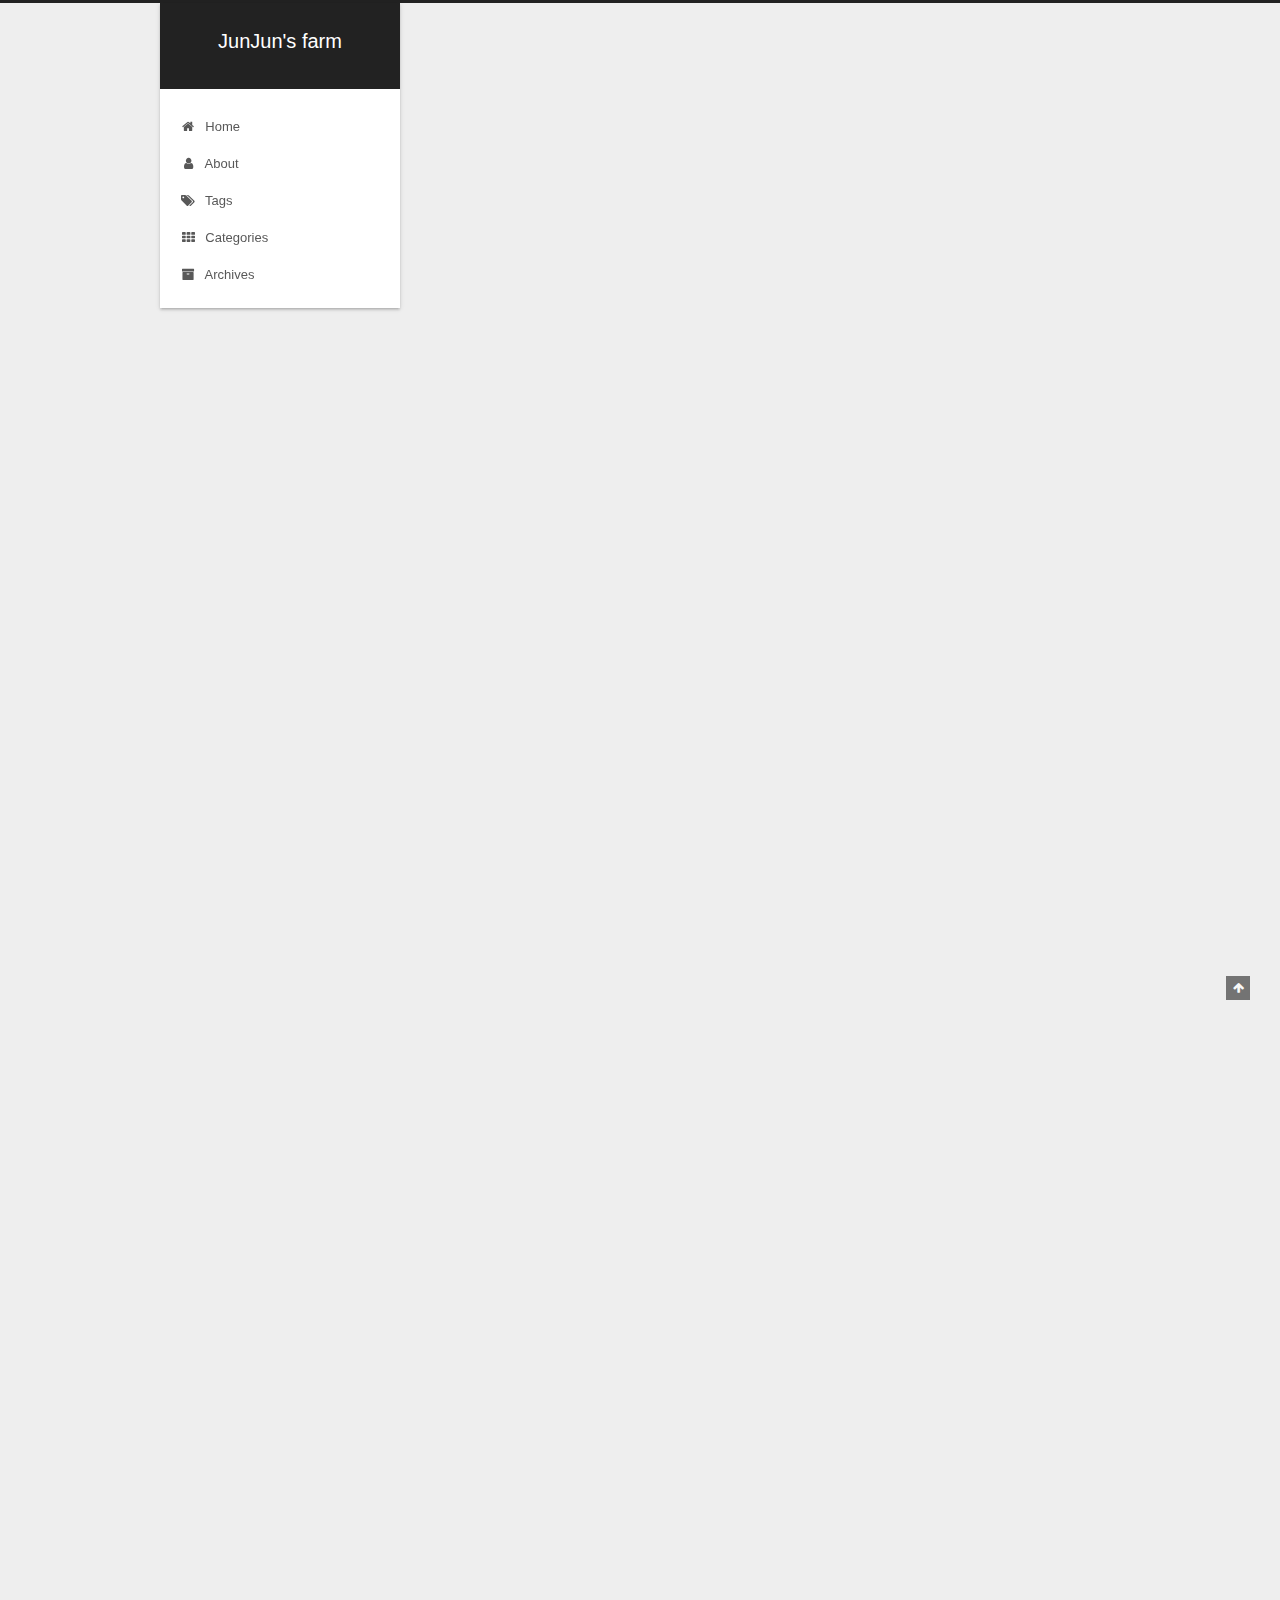
<file: index.html>
<!DOCTYPE html>



  


<html class="theme-next gemini use-motion" lang="en">
<head>
  <meta charset="UTF-8"/>
<meta http-equiv="X-UA-Compatible" content="IE=edge" />
<meta name="viewport" content="width=device-width, initial-scale=1, maximum-scale=1"/>
<meta name="theme-color" content="#222">









<meta http-equiv="Cache-Control" content="no-transform" />
<meta http-equiv="Cache-Control" content="no-siteapp" />
















  
  
  <link href="/lib/fancybox/source/jquery.fancybox.css?v=2.1.5" rel="stylesheet" type="text/css" />







<link href="/lib/font-awesome/css/font-awesome.min.css?v=4.6.2" rel="stylesheet" type="text/css" />

<link href="/css/main.css?v=5.1.4" rel="stylesheet" type="text/css" />


  <link rel="apple-touch-icon" sizes="180x180" href="/images/apple-touch-icon-next.png?v=5.1.4">


  <link rel="icon" type="image/png" sizes="32x32" href="/images/favicon-32x32-next.png?v=5.1.4">


  <link rel="icon" type="image/png" sizes="16x16" href="/images/favicon-16x16-next.png?v=5.1.4">


  <link rel="mask-icon" href="/images/logo.svg?v=5.1.4" color="#222">





  <meta name="keywords" content="Hexo, NexT" />










<meta property="og:type" content="website">
<meta property="og:title" content="JunJun&#39;s farm">
<meta property="og:url" content="http://yoursite.com/index.html">
<meta property="og:site_name" content="JunJun&#39;s farm">
<meta property="og:locale" content="en">
<meta name="twitter:card" content="summary">
<meta name="twitter:title" content="JunJun&#39;s farm">



<script type="text/javascript" id="hexo.configurations">
  var NexT = window.NexT || {};
  var CONFIG = {
    root: '/',
    scheme: 'Gemini',
    version: '5.1.4',
    sidebar: {"position":"left","display":"post","offset":12,"b2t":false,"scrollpercent":false,"onmobile":false},
    fancybox: true,
    tabs: true,
    motion: {"enable":true,"async":false,"transition":{"post_block":"fadeIn","post_header":"slideDownIn","post_body":"slideDownIn","coll_header":"slideLeftIn","sidebar":"slideUpIn"}},
    duoshuo: {
      userId: '0',
      author: 'Author'
    },
    algolia: {
      applicationID: '',
      apiKey: '',
      indexName: '',
      hits: {"per_page":10},
      labels: {"input_placeholder":"Search for Posts","hits_empty":"We didn't find any results for the search: ${query}","hits_stats":"${hits} results found in ${time} ms"}
    }
  };
</script>



  <link rel="canonical" href="http://yoursite.com/"/>





  <title>JunJun's farm</title>
  








</head>

<body itemscope itemtype="http://schema.org/WebPage" lang="en">

  
  
    
  

  <div class="container sidebar-position-left 
  page-home">
    <div class="headband"></div>

    <header id="header" class="header" itemscope itemtype="http://schema.org/WPHeader">
      <div class="header-inner"><div class="site-brand-wrapper">
  <div class="site-meta ">
    

    <div class="custom-logo-site-title">
      <a href="/"  class="brand" rel="start">
        <span class="logo-line-before"><i></i></span>
        <span class="site-title">JunJun's farm</span>
        <span class="logo-line-after"><i></i></span>
      </a>
    </div>
      
        <p class="site-subtitle"></p>
      
  </div>

  <div class="site-nav-toggle">
    <button>
      <span class="btn-bar"></span>
      <span class="btn-bar"></span>
      <span class="btn-bar"></span>
    </button>
  </div>
</div>

<nav class="site-nav">
  

  
    <ul id="menu" class="menu">
      
        
        <li class="menu-item menu-item-home">
          <a href="/" rel="section">
            
              <i class="menu-item-icon fa fa-fw fa-home"></i> <br />
            
            Home
          </a>
        </li>
      
        
        <li class="menu-item menu-item-about">
          <a href="/about/" rel="section">
            
              <i class="menu-item-icon fa fa-fw fa-user"></i> <br />
            
            About
          </a>
        </li>
      
        
        <li class="menu-item menu-item-tags">
          <a href="/tags/" rel="section">
            
              <i class="menu-item-icon fa fa-fw fa-tags"></i> <br />
            
            Tags
          </a>
        </li>
      
        
        <li class="menu-item menu-item-categories">
          <a href="/categories/" rel="section">
            
              <i class="menu-item-icon fa fa-fw fa-th"></i> <br />
            
            Categories
          </a>
        </li>
      
        
        <li class="menu-item menu-item-archives">
          <a href="/archives/" rel="section">
            
              <i class="menu-item-icon fa fa-fw fa-archive"></i> <br />
            
            Archives
          </a>
        </li>
      

      
    </ul>
  

  
</nav>



 </div>
    </header>

    <main id="main" class="main">
      <div class="main-inner">
        <div class="content-wrap">
          <div id="content" class="content">
            
  <section id="posts" class="posts-expand">
    
      

  

  
  
  

  <article class="post post-type-normal" itemscope itemtype="http://schema.org/Article">
  
  
  
  <div class="post-block">
    <link itemprop="mainEntityOfPage" href="http://yoursite.com/2018/03/16/tf_df_autoencoder/tf_df_autoencoder/">

    <span hidden itemprop="author" itemscope itemtype="http://schema.org/Person">
      <meta itemprop="name" content="Jun">
      <meta itemprop="description" content="">
      <meta itemprop="image" content="/images/avatar.gif">
    </span>

    <span hidden itemprop="publisher" itemscope itemtype="http://schema.org/Organization">
      <meta itemprop="name" content="JunJun's farm">
    </span>

    
      <header class="post-header">

        
        
          <h1 class="post-title" itemprop="name headline">
                
                <a class="post-title-link" href="/2018/03/16/tf_df_autoencoder/tf_df_autoencoder/" itemprop="url">Hackathon - Anomaly detection (botnet)</a></h1>
        

        <div class="post-meta">
          <span class="post-time">
            
              <span class="post-meta-item-icon">
                <i class="fa fa-calendar-o"></i>
              </span>
              
                <span class="post-meta-item-text">Posted on</span>
              
              <time title="Post created" itemprop="dateCreated datePublished" datetime="2018-03-16T00:25:48+01:00">
                2018-03-16
              </time>
            

            

            
          </span>

          

          
            
          

          
          
             <span id="/2018/03/16/tf_df_autoencoder/tf_df_autoencoder/" class="leancloud_visitors" data-flag-title="Hackathon - Anomaly detection (botnet)">
               <span class="post-meta-divider">|</span>
               <span class="post-meta-item-icon">
                 <i class="fa fa-eye"></i>
               </span>
               
                 <span class="post-meta-item-text">Visitors&#58;</span>
               
                 <span class="leancloud-visitors-count"></span>
             </span>
          

          

          

          

        </div>
      </header>
    

    
    
    
    <div class="post-body" itemprop="articleBody">

      
      

      
        
          
            <figure class="highlight python"><table><tr><td class="gutter"><pre><span class="line">1</span><br><span class="line">2</span><br><span class="line">3</span><br></pre></td><td class="code"><pre><span class="line"><span class="keyword">import</span> pandas <span class="keyword">as</span> pd</span><br><span class="line"><span class="keyword">import</span> numpy <span class="keyword">as</span> np</span><br><span class="line"><span class="keyword">import</span> tensorflow <span class="keyword">as</span> tf</span><br></pre></td></tr></table></figure>
<figure class="highlight python"><table><tr><td class="gutter"><pre><span class="line">1</span><br></pre></td><td class="code"><pre><span class="line">mal_file = <span class="string">'~/Documents/tensorflow_training/hkt/data/malicious_win13_binetflow_339.csv'</span></span><br></pre></td></tr></table></figure>
<figure class="highlight python"><table><tr><td class="gutter"><pre><span class="line">1</span><br></pre></td><td class="code"><pre><span class="line">mal_339 = pd.read_csv(mal_file)</span><br></pre></td></tr></table></figure>
<figure class="highlight python"><table><tr><td class="gutter"><pre><span class="line">1</span><br><span class="line">2</span><br></pre></td><td class="code"><pre><span class="line">mal_339.head(<span class="number">5</span>)</span><br><span class="line">type(mal_339)</span><br></pre></td></tr></table></figure>
<pre><code>pandas.core.frame.DataFrame
</code></pre><figure class="highlight python"><table><tr><td class="gutter"><pre><span class="line">1</span><br></pre></td><td class="code"><pre><span class="line">mal_339.dtypes</span><br></pre></td></tr></table></figure>
<pre><code>Unnamed: 0      int64
StartTime      object
Dur           float64
Proto          object
SrcAddr        object
Sport         float64
Dir            object
DstAddr        object
Dport         float64
State          object
sTos          float64
dTos          float64
TotPkts         int64
TotBytes        int64
SrcBytes        int64
Label         float64
dtype: object
</code></pre><figure class="highlight python"><table><tr><td class="gutter"><pre><span class="line">1</span><br><span class="line">2</span><br><span class="line">3</span><br><span class="line">4</span><br><span class="line">5</span><br></pre></td><td class="code"><pre><span class="line"><span class="comment">#Dir: categorical</span></span><br><span class="line">one_hot = pd.get_dummies(mal_339[<span class="string">'Dir'</span>])</span><br><span class="line"><span class="comment"># mal_339['Dir']=mal_339['Dir'].apply()</span></span><br><span class="line">mal_339 = mal_339.join(one_hot)</span><br><span class="line">mal_339.head(<span class="number">5</span>)</span><br></pre></td></tr></table></figure>
<div><br><style scoped><br>    .dataframe tbody tr th:only-of-type {<br>        vertical-align: middle;<br>    }<br><br>    .dataframe tbody tr th {<br>        vertical-align: top;<br>    }<br><br>    .dataframe thead th {<br>        text-align: right;<br>    }<br></style><br><table border="1" class="dataframe"><br>  <thead><br>    <tr style="text-align: right;"><br>      <th></th><br>      <th>Unnamed: 0</th><br>      <th>StartTime</th><br>      <th>Dur</th><br>      <th>Proto</th><br>      <th>SrcAddr</th><br>      <th>Sport</th><br>      <th>Dir</th><br>      <th>DstAddr</th><br>      <th>Dport</th><br>      <th>State</th><br>      <th>…</th><br>      <th>dTos</th><br>      <th>TotPkts</th><br>      <th>TotBytes</th><br>      <th>SrcBytes</th><br>      <th>Label</th><br>      <th>-&gt;</th><br>      <th>&lt;-</th><br>      <th>&lt;-&gt;</th><br>      <th>&lt;?&gt;</th><br>      <th>who</th><br>    </tr><br>  </thead><br>  <tbody><br>    <tr><br>      <th>0</th><br>      <td>1</td><br>      <td>1970/01/01 01:00:00.000000</td><br>      <td>0.000000</td><br>      <td>llc</td><br>      <td>00:00:00:00:00:00</td><br>      <td>0.0</td><br>      <td>-&gt;</td><br>      <td>00:00:00:00:00:00</td><br>      <td>0.0</td><br>      <td>INT</td><br>      <td>…</td><br>      <td>NaN</td><br>      <td>1</td><br>      <td>60</td><br>      <td>60</td><br>      <td>NaN</td><br>      <td>1</td><br>      <td>0</td><br>      <td>0</td><br>      <td>0</td><br>      <td>0</td><br>    </tr><br>    <tr><br>      <th>1</th><br>      <td>2</td><br>      <td>1970/01/01 01:00:10.929202</td><br>      <td>2.002936</td><br>      <td>arp</td><br>      <td>0.0.0.0</td><br>      <td>NaN</td><br>      <td>who</td><br>      <td>192.168.1.119</td><br>      <td>NaN</td><br>      <td>INT</td><br>      <td>…</td><br>      <td>NaN</td><br>      <td>3</td><br>      <td>126</td><br>      <td>126</td><br>      <td>NaN</td><br>      <td>0</td><br>      <td>0</td><br>      <td>0</td><br>      <td>0</td><br>      <td>1</td><br>    </tr><br>    <tr><br>      <th>2</th><br>      <td>3</td><br>      <td>1970/01/01 01:00:10.929400</td><br>      <td>0.000104</td><br>      <td>ipv6-icmp</td><br>      <td>::</td><br>      <td>135.0</td><br>      <td>-&gt;</td><br>      <td>ff02::1:ff21:ab75</td><br>      <td>0.0</td><br>      <td>NNS</td><br>      <td>…</td><br>      <td>NaN</td><br>      <td>2</td><br>      <td>156</td><br>      <td>156</td><br>      <td>NaN</td><br>      <td>1</td><br>      <td>0</td><br>      <td>0</td><br>      <td>0</td><br>      <td>0</td><br>    </tr><br>    <tr><br>      <th>3</th><br>      <td>4</td><br>      <td>1970/01/01 01:00:10.929570</td><br>      <td>0.000000</td><br>      <td>ipv6-icmp</td><br>      <td>::</td><br>      <td>135.0</td><br>      <td>-&gt;</td><br>      <td>ff02::1:ff90:cb4a</td><br>      <td>0.0</td><br>      <td>NNS</td><br>      <td>…</td><br>      <td>NaN</td><br>      <td>1</td><br>      <td>78</td><br>      <td>78</td><br>      <td>NaN</td><br>      <td>1</td><br>      <td>0</td><br>      <td>0</td><br>      <td>0</td><br>      <td>0</td><br>    </tr><br>    <tr><br>      <th>4</th><br>      <td>5</td><br>      <td>1970/01/01 01:00:10.929638</td><br>      <td>1645.342285</td><br>      <td>ipv6-icmp</td><br>      <td>::</td><br>      <td>135.0</td><br>      <td>-&gt;</td><br>      <td>ff02::1:ff00:994</td><br>      <td>0.0</td><br>      <td>NNS</td><br>      <td>…</td><br>      <td>NaN</td><br>      <td>3</td><br>      <td>234</td><br>      <td>234</td><br>      <td>NaN</td><br>      <td>1</td><br>      <td>0</td><br>      <td>0</td><br>      <td>0</td><br>      <td>0</td><br>    </tr><br>  </tbody><br></table><br><p>5 rows × 21 columns</p><br></div>




<figure class="highlight python"><table><tr><td class="gutter"><pre><span class="line">1</span><br><span class="line">2</span><br></pre></td><td class="code"><pre><span class="line"><span class="comment">#StartTime: features</span></span><br><span class="line">mal_339[<span class="string">'StartTime'</span>] = pd.to_datetime(mal_339[<span class="string">'StartTime'</span>], format=<span class="string">'%Y/%m/%d %H:%M:%S.%f'</span>)</span><br></pre></td></tr></table></figure>
<figure class="highlight python"><table><tr><td class="gutter"><pre><span class="line">1</span><br><span class="line">2</span><br><span class="line">3</span><br></pre></td><td class="code"><pre><span class="line"><span class="comment"># mal_339.dtypes</span></span><br><span class="line">one_hot_proto = pd.get_dummies(mal_339[<span class="string">'Proto'</span>])</span><br><span class="line">mal_339 = mal_339.join(one_hot_proto)</span><br></pre></td></tr></table></figure>
<figure class="highlight python"><table><tr><td class="gutter"><pre><span class="line">1</span><br><span class="line">2</span><br><span class="line">3</span><br><span class="line">4</span><br><span class="line">5</span><br><span class="line">6</span><br><span class="line">7</span><br><span class="line">8</span><br><span class="line">9</span><br><span class="line">10</span><br><span class="line">11</span><br><span class="line">12</span><br><span class="line">13</span><br><span class="line">14</span><br><span class="line">15</span><br><span class="line">16</span><br></pre></td><td class="code"><pre><span class="line">mal_339[<span class="string">'Label'</span>]=<span class="number">1</span></span><br><span class="line"></span><br><span class="line"><span class="comment"># Dur           float64</span></span><br><span class="line"><span class="comment"># Proto          object</span></span><br><span class="line"><span class="comment"># SrcAddr        object</span></span><br><span class="line"><span class="comment"># Sport         float64</span></span><br><span class="line"><span class="comment"># Dir            object</span></span><br><span class="line"><span class="comment"># DstAddr        object</span></span><br><span class="line"><span class="comment"># Dport         float64</span></span><br><span class="line"><span class="comment"># State          object</span></span><br><span class="line"><span class="comment"># sTos          float64</span></span><br><span class="line"><span class="comment"># dTos          float64</span></span><br><span class="line"><span class="comment"># TotPkts         int64</span></span><br><span class="line"><span class="comment"># TotBytes        int64</span></span><br><span class="line"><span class="comment"># SrcBytes        int64</span></span><br><span class="line"><span class="comment"># Label</span></span><br></pre></td></tr></table></figure>
<figure class="highlight python"><table><tr><td class="gutter"><pre><span class="line">1</span><br><span class="line">2</span><br><span class="line">3</span><br><span class="line">4</span><br></pre></td><td class="code"><pre><span class="line">one_hot_state = pd.get_dummies(mal_339[<span class="string">'State'</span>])</span><br><span class="line">mal_339 = mal_339.join(one_hot_state)</span><br><span class="line"></span><br><span class="line"><span class="comment"># FEATURES</span></span><br></pre></td></tr></table></figure>
<figure class="highlight python"><table><tr><td class="gutter"><pre><span class="line">1</span><br><span class="line">2</span><br></pre></td><td class="code"><pre><span class="line">FEATURES=mal_339.columns.tolist()</span><br><span class="line">FEATURES</span><br></pre></td></tr></table></figure>
<pre><code>[&apos;Unnamed: 0&apos;,
 &apos;StartTime&apos;,
 &apos;Dur&apos;,
 &apos;Proto&apos;,
 &apos;SrcAddr&apos;,
 &apos;Sport&apos;,
 &apos;Dir&apos;,
 &apos;DstAddr&apos;,
 &apos;Dport&apos;,
 &apos;State&apos;,
 &apos;sTos&apos;,
 &apos;dTos&apos;,
 &apos;TotPkts&apos;,
 &apos;TotBytes&apos;,
 &apos;SrcBytes&apos;,
 &apos;Label&apos;,
 &apos;   -&gt;&apos;,
 &apos;  &lt;-&apos;,
 &apos;  &lt;-&gt;&apos;,
 &apos;  &lt;?&gt;&apos;,
 &apos;  who&apos;,
 &apos;2114&apos;,
 &apos;35033&apos;,
 &apos;45647&apos;,
 &apos;arp&apos;,
 &apos;ib&apos;,
 &apos;icmp&apos;,
 &apos;igmp&apos;,
 &apos;ipv6-icmp&apos;,
 &apos;llc&apos;,
 &apos;pim&apos;,
 &apos;pipe&apos;,
 &apos;pppoe&apos;,
 &apos;rtcp&apos;,
 &apos;tcp&apos;,
 &apos;udp&apos;,
 &apos;CON&apos;,
 &apos;ECO&apos;,
 &apos;FSA_FSA&apos;,
 &apos;FSA_FSPA&apos;,
 &apos;FSPA_FSPA&apos;,
 &apos;FSRPA_FSPA&apos;,
 &apos;FSRPA_SA&apos;,
 &apos;FSRPA_SPA&apos;,
 &apos;INT&apos;,
 &apos;MHR&apos;,
 &apos;MRQ&apos;,
 &apos;NNS&apos;,
 &apos;NRS&apos;,
 &apos;PA_R&apos;,
 &apos;PPO&apos;,
 &apos;RED&apos;,
 &apos;REQ&apos;,
 &apos;RSP&apos;,
 &apos;SPA_SPA&apos;,
 &apos;SRA_SA&apos;,
 &apos;SRPA_FSPA&apos;,
 &apos;SRPA_SA&apos;,
 &apos;SRPA_SPA&apos;,
 &apos;SR_SA&apos;,
 &apos;S_&apos;,
 &apos;S_RA&apos;,
 &apos;TXD&apos;,
 &apos;UNK&apos;,
 &apos;URFIL&apos;,
 &apos;URH&apos;,
 &apos;URHPRO&apos;,
 &apos;URN&apos;,
 &apos;URP&apos;]
</code></pre><figure class="highlight python"><table><tr><td class="gutter"><pre><span class="line">1</span><br><span class="line">2</span><br><span class="line">3</span><br><span class="line">4</span><br><span class="line">5</span><br></pre></td><td class="code"><pre><span class="line">should_remove = [<span class="string">'Unnamed: 0'</span>,<span class="string">'StartTime'</span>, <span class="string">'Proto'</span>, <span class="string">'Dir'</span>, <span class="string">'State'</span>, <span class="string">'SrcAddr'</span>, <span class="string">'Dport'</span>, <span class="string">'DstAddr'</span>, <span class="string">'sTos'</span>, <span class="string">'dTos'</span>, <span class="string">'Label'</span>]</span><br><span class="line"><span class="keyword">for</span> item <span class="keyword">in</span> should_remove:</span><br><span class="line">    <span class="keyword">print</span> item</span><br><span class="line">    FEATURES.remove(item)</span><br><span class="line">FEATURES</span><br></pre></td></tr></table></figure>
<pre><code>Unnamed: 0
StartTime
Proto
Dir
State
SrcAddr
Dport
DstAddr
sTos
dTos
Label





[&apos;Dur&apos;,
 &apos;Sport&apos;,
 &apos;TotPkts&apos;,
 &apos;TotBytes&apos;,
 &apos;SrcBytes&apos;,
 &apos;   -&gt;&apos;,
 &apos;  &lt;-&apos;,
 &apos;  &lt;-&gt;&apos;,
 &apos;  &lt;?&gt;&apos;,
 &apos;  who&apos;,
 &apos;2114&apos;,
 &apos;35033&apos;,
 &apos;45647&apos;,
 &apos;arp&apos;,
 &apos;ib&apos;,
 &apos;icmp&apos;,
 &apos;igmp&apos;,
 &apos;ipv6-icmp&apos;,
 &apos;llc&apos;,
 &apos;pim&apos;,
 &apos;pipe&apos;,
 &apos;pppoe&apos;,
 &apos;rtcp&apos;,
 &apos;tcp&apos;,
 &apos;udp&apos;,
 &apos;CON&apos;,
 &apos;ECO&apos;,
 &apos;FSA_FSA&apos;,
 &apos;FSA_FSPA&apos;,
 &apos;FSPA_FSPA&apos;,
 &apos;FSRPA_FSPA&apos;,
 &apos;FSRPA_SA&apos;,
 &apos;FSRPA_SPA&apos;,
 &apos;INT&apos;,
 &apos;MHR&apos;,
 &apos;MRQ&apos;,
 &apos;NNS&apos;,
 &apos;NRS&apos;,
 &apos;PA_R&apos;,
 &apos;PPO&apos;,
 &apos;RED&apos;,
 &apos;REQ&apos;,
 &apos;RSP&apos;,
 &apos;SPA_SPA&apos;,
 &apos;SRA_SA&apos;,
 &apos;SRPA_FSPA&apos;,
 &apos;SRPA_SA&apos;,
 &apos;SRPA_SPA&apos;,
 &apos;SR_SA&apos;,
 &apos;S_&apos;,
 &apos;S_RA&apos;,
 &apos;TXD&apos;,
 &apos;UNK&apos;,
 &apos;URFIL&apos;,
 &apos;URH&apos;,
 &apos;URHPRO&apos;,
 &apos;URN&apos;,
 &apos;URP&apos;]
</code></pre><figure class="highlight python"><table><tr><td class="gutter"><pre><span class="line">1</span><br><span class="line">2</span><br><span class="line">3</span><br><span class="line">4</span><br><span class="line">5</span><br><span class="line">6</span><br><span class="line">7</span><br><span class="line">8</span><br><span class="line">9</span><br><span class="line">10</span><br><span class="line">11</span><br><span class="line">12</span><br><span class="line">13</span><br><span class="line">14</span><br><span class="line">15</span><br><span class="line">16</span><br></pre></td><td class="code"><pre><span class="line"><span class="function"><span class="keyword">def</span> <span class="title">make_input_fn</span><span class="params">(df)</span>:</span></span><br><span class="line">  <span class="function"><span class="keyword">def</span> <span class="title">pandas_to_tf</span><span class="params">(pdcol)</span>:</span></span><br><span class="line">    <span class="comment"># convert the pandas column values to float</span></span><br><span class="line">    t = tf.constant(pdcol.astype(<span class="string">'float32'</span>).values)</span><br><span class="line">    <span class="comment"># take the column which is of shape (N) and make it (N, 1)</span></span><br><span class="line">    <span class="keyword">return</span> tf.expand_dims(t, <span class="number">-1</span>)</span><br><span class="line">  </span><br><span class="line">  <span class="function"><span class="keyword">def</span> <span class="title">input_fn</span><span class="params">()</span>:</span></span><br><span class="line">    <span class="comment"># create features, columns</span></span><br><span class="line">    features = &#123;k: pandas_to_tf(df[k]) <span class="keyword">for</span> k <span class="keyword">in</span> FEATURES&#125;</span><br><span class="line">    <span class="keyword">return</span> features</span><br><span class="line">  <span class="keyword">return</span> input_fn</span><br><span class="line">  </span><br><span class="line"><span class="function"><span class="keyword">def</span> <span class="title">make_feature_cols</span><span class="params">()</span>:</span></span><br><span class="line">  input_columns = [tf.contrib.layers.real_valued_column(k) <span class="keyword">for</span> k <span class="keyword">in</span> FEATURES]</span><br><span class="line">  <span class="keyword">return</span> input_columns</span><br></pre></td></tr></table></figure>
<figure class="highlight python"><table><tr><td class="gutter"><pre><span class="line">1</span><br><span class="line">2</span><br><span class="line">3</span><br><span class="line">4</span><br><span class="line">5</span><br><span class="line">6</span><br><span class="line">7</span><br><span class="line">8</span><br><span class="line">9</span><br><span class="line">10</span><br><span class="line">11</span><br><span class="line">12</span><br><span class="line">13</span><br><span class="line">14</span><br><span class="line">15</span><br><span class="line">16</span><br><span class="line">17</span><br><span class="line">18</span><br><span class="line">19</span><br><span class="line">20</span><br><span class="line">21</span><br><span class="line">22</span><br><span class="line">23</span><br><span class="line">24</span><br><span class="line">25</span><br><span class="line">26</span><br><span class="line">27</span><br><span class="line">28</span><br><span class="line">29</span><br><span class="line">30</span><br><span class="line">31</span><br><span class="line">32</span><br><span class="line">33</span><br></pre></td><td class="code"><pre><span class="line">learning_rate = <span class="number">0.01</span></span><br><span class="line">batch_size = <span class="number">256</span></span><br><span class="line"></span><br><span class="line">display_step = <span class="number">10</span></span><br><span class="line">examples_to_show = <span class="number">10</span></span><br><span class="line"></span><br><span class="line"><span class="comment"># Network Parameters</span></span><br><span class="line">num_hidden_1 = <span class="number">100</span> <span class="comment"># 1st layer num features</span></span><br><span class="line">num_hidden_2 = <span class="number">30</span> <span class="comment"># 2nd layer num features (the latent dim)</span></span><br><span class="line">num_input = len(FEATURES) <span class="comment"># MNIST data input (img shape: 28*28)</span></span><br><span class="line"></span><br><span class="line">mal_339.shape</span><br><span class="line"><span class="keyword">print</span> len(FEATURES)</span><br><span class="line">batch_num = mal_339.shape[<span class="number">0</span>]/batch_size</span><br><span class="line">num_steps = mal_339.shape[<span class="number">0</span>]/batch_size</span><br><span class="line"></span><br><span class="line"><span class="comment"># tf Graph input (only pictures)</span></span><br><span class="line"><span class="keyword">with</span> tf.name_scope(<span class="string">'input'</span>):</span><br><span class="line">    X = tf.placeholder(<span class="string">"float"</span>, [<span class="keyword">None</span>, num_input])</span><br><span class="line"><span class="keyword">with</span> tf.name_scope(<span class="string">'weights'</span>):</span><br><span class="line">    weights = &#123;</span><br><span class="line">    <span class="string">'encoder_h1'</span>: tf.Variable(tf.random_normal([num_input, num_hidden_1])),</span><br><span class="line">    <span class="string">'encoder_h2'</span>: tf.Variable(tf.random_normal([num_hidden_1, num_hidden_2])),</span><br><span class="line">    <span class="string">'decoder_h1'</span>: tf.Variable(tf.random_normal([num_hidden_2, num_hidden_1])),</span><br><span class="line">    <span class="string">'decoder_h2'</span>: tf.Variable(tf.random_normal([num_hidden_1, num_input])),</span><br><span class="line">&#125;</span><br><span class="line"><span class="keyword">with</span> tf.name_scope(<span class="string">'biases'</span>):</span><br><span class="line">    biases = &#123;</span><br><span class="line">    <span class="string">'encoder_b1'</span>: tf.Variable(tf.random_normal([num_hidden_1])),</span><br><span class="line">    <span class="string">'encoder_b2'</span>: tf.Variable(tf.random_normal([num_hidden_2])),</span><br><span class="line">    <span class="string">'decoder_b1'</span>: tf.Variable(tf.random_normal([num_hidden_1])),</span><br><span class="line">    <span class="string">'decoder_b2'</span>: tf.Variable(tf.random_normal([num_input])),</span><br><span class="line">&#125;</span><br></pre></td></tr></table></figure>
<pre><code>58
</code></pre><figure class="highlight python"><table><tr><td class="gutter"><pre><span class="line">1</span><br><span class="line">2</span><br><span class="line">3</span><br><span class="line">4</span><br><span class="line">5</span><br><span class="line">6</span><br><span class="line">7</span><br><span class="line">8</span><br><span class="line">9</span><br><span class="line">10</span><br><span class="line">11</span><br><span class="line">12</span><br><span class="line">13</span><br><span class="line">14</span><br><span class="line">15</span><br><span class="line">16</span><br><span class="line">17</span><br><span class="line">18</span><br><span class="line">19</span><br><span class="line">20</span><br></pre></td><td class="code"><pre><span class="line"><span class="comment"># Building the encoder</span></span><br><span class="line"><span class="function"><span class="keyword">def</span> <span class="title">encoder</span><span class="params">(x)</span>:</span></span><br><span class="line">    <span class="comment"># Encoder Hidden layer with sigmoid activation #1</span></span><br><span class="line">    layer_1 = tf.nn.sigmoid(tf.add(tf.matmul(x, weights[<span class="string">'encoder_h1'</span>]),</span><br><span class="line">                                   biases[<span class="string">'encoder_b1'</span>]))</span><br><span class="line">    <span class="comment"># Encoder Hidden layer with sigmoid activation #2</span></span><br><span class="line">    layer_2 = tf.nn.sigmoid(tf.add(tf.matmul(layer_1, weights[<span class="string">'encoder_h2'</span>]),</span><br><span class="line">                                   biases[<span class="string">'encoder_b2'</span>]))</span><br><span class="line">    <span class="keyword">return</span> layer_2</span><br><span class="line"></span><br><span class="line"></span><br><span class="line"><span class="comment"># Building the decoder</span></span><br><span class="line"><span class="function"><span class="keyword">def</span> <span class="title">decoder</span><span class="params">(x)</span>:</span></span><br><span class="line">    <span class="comment"># Decoder Hidden layer with sigmoid activation #1</span></span><br><span class="line">    layer_1 = tf.nn.sigmoid(tf.add(tf.matmul(x, weights[<span class="string">'decoder_h1'</span>]),</span><br><span class="line">                                   biases[<span class="string">'decoder_b1'</span>]))</span><br><span class="line">    <span class="comment"># Decoder Hidden layer with sigmoid activation #2</span></span><br><span class="line">    layer_2 = tf.nn.sigmoid(tf.add(tf.matmul(layer_1, weights[<span class="string">'decoder_h2'</span>]),</span><br><span class="line">                                   biases[<span class="string">'decoder_b2'</span>]))</span><br><span class="line">    <span class="keyword">return</span> layer_2</span><br></pre></td></tr></table></figure>
<figure class="highlight python"><table><tr><td class="gutter"><pre><span class="line">1</span><br><span class="line">2</span><br><span class="line">3</span><br><span class="line">4</span><br><span class="line">5</span><br><span class="line">6</span><br><span class="line">7</span><br><span class="line">8</span><br><span class="line">9</span><br><span class="line">10</span><br><span class="line">11</span><br><span class="line">12</span><br><span class="line">13</span><br><span class="line">14</span><br><span class="line">15</span><br><span class="line">16</span><br><span class="line">17</span><br><span class="line">18</span><br><span class="line">19</span><br><span class="line">20</span><br><span class="line">21</span><br></pre></td><td class="code"><pre><span class="line"><span class="comment"># Construct model</span></span><br><span class="line">encoder_op = encoder(X)</span><br><span class="line">decoder_op = decoder(encoder_op)</span><br><span class="line"></span><br><span class="line"><span class="comment"># Prediction</span></span><br><span class="line">y_pred = decoder_op</span><br><span class="line"><span class="comment"># Targets (Labels) are the input data.</span></span><br><span class="line">y_true = X</span><br><span class="line"></span><br><span class="line"><span class="comment"># Define loss and optimizer, minimize the squared error</span></span><br><span class="line">loss = tf.reduce_mean(tf.pow(y_true - y_pred, <span class="number">2</span>))</span><br><span class="line">optimizer = tf.train.RMSPropOptimizer(learning_rate).minimize(loss)</span><br><span class="line">sess = tf.Session()</span><br><span class="line"></span><br><span class="line">log_dir = <span class="string">'~/Documents/tensorflow_training/hkt'</span></span><br><span class="line"></span><br><span class="line">train_writer = tf.summary.FileWriter(log_dir + <span class="string">'/train'</span>, sess.graph)</span><br><span class="line">test_writer = tf.summary.FileWriter(log_dir + <span class="string">'/test'</span>)</span><br><span class="line"></span><br><span class="line"><span class="comment"># Initialize the variables (i.e. assign their default value)</span></span><br><span class="line">init = tf.global_variables_initializer()</span><br></pre></td></tr></table></figure>
<figure class="highlight python"><table><tr><td class="gutter"><pre><span class="line">1</span><br><span class="line">2</span><br><span class="line">3</span><br></pre></td><td class="code"><pre><span class="line"></span><br><span class="line">sess.run(init)</span><br><span class="line">sess.run(weights[<span class="string">'encoder_h1'</span>][:<span class="number">20</span>])</span><br></pre></td></tr></table></figure>
<pre><code>array([[ 0.37658867, -0.50925475,  0.64018118, ..., -0.54714549,
        -0.15865779,  2.18054509],
       [-1.1896863 ,  0.20437439,  0.48438287, ...,  0.48250091,
        -0.01657311, -0.11932991],
       [ 0.75707078, -0.70654362, -1.54245985, ..., -0.82144761,
         1.25550044, -0.39951387],
       ..., 
       [ 0.41898578, -1.61691248, -0.96906596, ...,  0.31491351,
         0.94449067, -1.63380706],
       [-1.87526524, -0.39853218,  0.41969284, ...,  0.87809855,
         0.70499468,  1.21494567],
       [ 1.91992784, -1.15394104,  2.01660442, ..., -1.89930511,
        -1.05463088, -0.38662028]], dtype=float32)
</code></pre><figure class="highlight python"><table><tr><td class="gutter"><pre><span class="line">1</span><br><span class="line">2</span><br><span class="line">3</span><br><span class="line">4</span><br><span class="line">5</span><br><span class="line">6</span><br><span class="line">7</span><br><span class="line">8</span><br><span class="line">9</span><br><span class="line">10</span><br><span class="line">11</span><br><span class="line">12</span><br><span class="line">13</span><br><span class="line">14</span><br><span class="line">15</span><br><span class="line">16</span><br><span class="line">17</span><br><span class="line">18</span><br><span class="line">19</span><br><span class="line">20</span><br></pre></td><td class="code"><pre><span class="line"><span class="comment"># print FEATURES</span></span><br><span class="line"><span class="comment"># print mal_339[FEATURES].dtypes</span></span><br><span class="line">mal_339_features = mal_339[FEATURES]</span><br><span class="line"><span class="keyword">print</span> mal_339_features.iloc[:<span class="number">2</span>, :]</span><br><span class="line">mal_339_features = mal_339_features.fillna(<span class="number">-1</span>)</span><br><span class="line"><span class="keyword">print</span> mal_339_features.iloc[:<span class="number">2</span>, :]</span><br><span class="line"></span><br><span class="line"><span class="keyword">from</span> sklearn.preprocessing <span class="keyword">import</span> MinMaxScaler</span><br><span class="line">scaler = MinMaxScaler()</span><br><span class="line">mal_339_features = scaler.fit_transform(mal_339_features)</span><br><span class="line"></span><br><span class="line"><span class="keyword">print</span> mal_339_features[:<span class="number">2</span>]</span><br><span class="line"></span><br><span class="line"><span class="comment"># mal_339_np = mal_339_features.as_matrix()</span></span><br><span class="line"><span class="comment"># mal_339_np_notnan = np.nan_to_num(mal_339_np)</span></span><br><span class="line"><span class="comment"># print mal_339_np_notnan</span></span><br><span class="line"><span class="comment"># for i in mal_339_np_notnan:</span></span><br><span class="line"><span class="comment">#     for j in i:</span></span><br><span class="line"><span class="comment">#          if np.isnan(j):</span></span><br><span class="line"><span class="comment">#             print j</span></span><br></pre></td></tr></table></figure>
<pre><code>        Dur  Sport  TotPkts  TotBytes  SrcBytes     -&gt;    &lt;-    &lt;-&gt;    &lt;?&gt;  \
0  0.000000    0.0        1        60        60      1     0      0      0   
1  2.002936    NaN        3       126       126      0     0      0      0   

     who ...   SR_SA  S_  S_RA  TXD  UNK  URFIL  URH  URHPRO  URN  URP  
0      0 ...       0   0     0    0    0      0    0       0    0    0  
1      1 ...       0   0     0    0    0      0    0       0    0    0  

[2 rows x 58 columns]
        Dur  Sport  TotPkts  TotBytes  SrcBytes     -&gt;    &lt;-    &lt;-&gt;    &lt;?&gt;  \
0  0.000000    0.0        1        60        60      1     0      0      0   
1  2.002936   -1.0        3       126       126      0     0      0      0   

     who ...   SR_SA  S_  S_RA  TXD  UNK  URFIL  URH  URHPRO  URN  URP  
0      0 ...       0   0     0    0    0      0    0       0    0    0  
1      1 ...       0   0     0    0    0      0    0       0    0    0  

[2 rows x 58 columns]
[[  0.00000000e+00   1.52594876e-05   0.00000000e+00   4.06640181e-07
    1.02566206e-04   1.00000000e+00   0.00000000e+00   0.00000000e+00
    0.00000000e+00   0.00000000e+00   0.00000000e+00   0.00000000e+00
    0.00000000e+00   0.00000000e+00   0.00000000e+00   0.00000000e+00
    0.00000000e+00   0.00000000e+00   1.00000000e+00   0.00000000e+00
    0.00000000e+00   0.00000000e+00   0.00000000e+00   0.00000000e+00
    0.00000000e+00   0.00000000e+00   0.00000000e+00   0.00000000e+00
    0.00000000e+00   0.00000000e+00   0.00000000e+00   0.00000000e+00
    0.00000000e+00   1.00000000e+00   0.00000000e+00   0.00000000e+00
    0.00000000e+00   0.00000000e+00   0.00000000e+00   0.00000000e+00
    0.00000000e+00   0.00000000e+00   0.00000000e+00   0.00000000e+00
    0.00000000e+00   0.00000000e+00   0.00000000e+00   0.00000000e+00
    0.00000000e+00   0.00000000e+00   0.00000000e+00   0.00000000e+00
    0.00000000e+00   0.00000000e+00   0.00000000e+00   0.00000000e+00
    0.00000000e+00   0.00000000e+00]
 [  5.56371187e-04   0.00000000e+00   5.04006854e-05   1.89765418e-06
    2.15389034e-04   0.00000000e+00   0.00000000e+00   0.00000000e+00
    0.00000000e+00   1.00000000e+00   0.00000000e+00   0.00000000e+00
    0.00000000e+00   1.00000000e+00   0.00000000e+00   0.00000000e+00
    0.00000000e+00   0.00000000e+00   0.00000000e+00   0.00000000e+00
    0.00000000e+00   0.00000000e+00   0.00000000e+00   0.00000000e+00
    0.00000000e+00   0.00000000e+00   0.00000000e+00   0.00000000e+00
    0.00000000e+00   0.00000000e+00   0.00000000e+00   0.00000000e+00
    0.00000000e+00   1.00000000e+00   0.00000000e+00   0.00000000e+00
    0.00000000e+00   0.00000000e+00   0.00000000e+00   0.00000000e+00
    0.00000000e+00   0.00000000e+00   0.00000000e+00   0.00000000e+00
    0.00000000e+00   0.00000000e+00   0.00000000e+00   0.00000000e+00
    0.00000000e+00   0.00000000e+00   0.00000000e+00   0.00000000e+00
    0.00000000e+00   0.00000000e+00   0.00000000e+00   0.00000000e+00
    0.00000000e+00   0.00000000e+00]]
</code></pre><figure class="highlight python"><table><tr><td class="gutter"><pre><span class="line">1</span><br><span class="line">2</span><br></pre></td><td class="code"><pre><span class="line"><span class="comment"># type(tf_df)</span></span><br><span class="line"><span class="comment"># mal_339_np[0:10]</span></span><br></pre></td></tr></table></figure>
<figure class="highlight python"><table><tr><td class="gutter"><pre><span class="line">1</span><br><span class="line">2</span><br><span class="line">3</span><br><span class="line">4</span><br><span class="line">5</span><br><span class="line">6</span><br><span class="line">7</span><br><span class="line">8</span><br><span class="line">9</span><br><span class="line">10</span><br><span class="line">11</span><br><span class="line">12</span><br><span class="line">13</span><br><span class="line">14</span><br><span class="line">15</span><br></pre></td><td class="code"><pre><span class="line"><span class="comment"># Training</span></span><br><span class="line"><span class="keyword">for</span> epoch <span class="keyword">in</span> range(<span class="number">0</span>,<span class="number">20</span>):</span><br><span class="line">    <span class="keyword">for</span> i <span class="keyword">in</span> range(<span class="number">1</span>, num_steps+<span class="number">1</span>):</span><br><span class="line">        <span class="comment"># Prepare Data</span></span><br><span class="line">        <span class="comment"># Get the next batch of MNIST data (only images are needed, not labels)</span></span><br><span class="line">        <span class="comment"># batch_x, _ = mnist.train.next_batch(batch_size)</span></span><br><span class="line">        batch_x = mal_339_features[batch_size * (i<span class="number">-1</span>) : batch_size * i]</span><br><span class="line">        <span class="comment">#         batch_x = mal_339_np_notnan</span></span><br><span class="line"></span><br><span class="line">        <span class="comment"># Run optimization op (backprop) and cost op (to get loss value)</span></span><br><span class="line">        _, l = sess.run([optimizer, loss], feed_dict=&#123;X: batch_x&#125;)</span><br><span class="line">        <span class="comment"># Display logs per step</span></span><br><span class="line">        <span class="keyword">if</span> i % display_step == <span class="number">0</span> <span class="keyword">or</span> i == <span class="number">1</span>:</span><br><span class="line">            print(<span class="string">'Step %i: Minibatch Loss: %f'</span> % (i, l))</span><br><span class="line"><span class="comment">#             print sess.run(weights['encoder_h1'][:20])</span></span><br></pre></td></tr></table></figure>
<pre><code>Step 1: Minibatch Loss: 0.468984
Step 10: Minibatch Loss: 0.455147
Step 20: Minibatch Loss: 0.462695
Step 30: Minibatch Loss: 0.447134
Step 40: Minibatch Loss: 0.441346
Step 50: Minibatch Loss: 0.439445
Step 60: Minibatch Loss: 0.416833
Step 70: Minibatch Loss: 0.394649
Step 80: Minibatch Loss: 0.351088
Step 90: Minibatch Loss: 0.312108
Step 100: Minibatch Loss: 0.267290
Step 110: Minibatch Loss: 0.194041
Step 120: Minibatch Loss: 0.162867
Step 130: Minibatch Loss: 0.133697
Step 140: Minibatch Loss: 0.111308
Step 150: Minibatch Loss: 0.106732
Step 160: Minibatch Loss: 0.097534
Step 170: Minibatch Loss: 0.091810
Step 180: Minibatch Loss: 0.117968
Step 190: Minibatch Loss: 0.079072
Step 200: Minibatch Loss: 0.090758
Step 210: Minibatch Loss: 0.082447
Step 220: Minibatch Loss: 0.048609
Step 230: Minibatch Loss: 0.032585
Step 240: Minibatch Loss: 0.031063
Step 250: Minibatch Loss: 0.031056
Step 260: Minibatch Loss: 0.029959
Step 270: Minibatch Loss: 0.030090
Step 280: Minibatch Loss: 0.029585
Step 290: Minibatch Loss: 0.028629
Step 300: Minibatch Loss: 0.024438
Step 310: Minibatch Loss: 0.021379
Step 320: Minibatch Loss: 0.020640
Step 330: Minibatch Loss: 0.019872
Step 340: Minibatch Loss: 0.019863
Step 350: Minibatch Loss: 0.020726
Step 360: Minibatch Loss: 0.021458
Step 370: Minibatch Loss: 0.021579
Step 380: Minibatch Loss: 0.021721
Step 390: Minibatch Loss: 0.020004
Step 400: Minibatch Loss: 0.020803
Step 410: Minibatch Loss: 0.020184
Step 420: Minibatch Loss: 0.020479
Step 430: Minibatch Loss: 0.003755
Step 440: Minibatch Loss: 0.003437
Step 450: Minibatch Loss: 0.002824
Step 460: Minibatch Loss: 0.002821
Step 470: Minibatch Loss: 0.003415
Step 480: Minibatch Loss: 0.002324
...
Step 160: Minibatch Loss: 0.006607
Step 170: Minibatch Loss: 0.005223
Step 180: Minibatch Loss: 0.000215
Step 190: Minibatch Loss: 0.003577
Step 200: Minibatch Loss: 0.001584
Step 210: Minibatch Loss: 0.002299
Step 220: Minibatch Loss: 0.001264
Step 230: Minibatch Loss: 0.002155
Step 240: Minibatch Loss: 0.001462
Step 250: Minibatch Loss: 0.001880
Step 260: Minibatch Loss: 0.001604
Step 270: Minibatch Loss: 0.002161
Step 280: Minibatch Loss: 0.001308
Step 290: Minibatch Loss: 0.000983
Step 300: Minibatch Loss: 0.001567
Step 310: Minibatch Loss: 0.002246
Step 320: Minibatch Loss: 0.001906
Step 330: Minibatch Loss: 0.001573
Step 340: Minibatch Loss: 0.002097
Step 350: Minibatch Loss: 0.001235
Step 360: Minibatch Loss: 0.002736
Step 370: Minibatch Loss: 0.002762
Step 380: Minibatch Loss: 0.003242
Step 390: Minibatch Loss: 0.001890
Step 400: Minibatch Loss: 0.001815
Step 410: Minibatch Loss: 0.001594
Step 420: Minibatch Loss: 0.002166
Step 430: Minibatch Loss: 0.001880
Step 440: Minibatch Loss: 0.001345
Step 450: Minibatch Loss: 0.002093
Step 460: Minibatch Loss: 0.001525
Step 470: Minibatch Loss: 0.002635
Step 480: Minibatch Loss: 0.001485
</code></pre><figure class="highlight python"><table><tr><td class="gutter"><pre><span class="line">1</span><br><span class="line">2</span><br></pre></td><td class="code"><pre><span class="line">mal_339_features.shape</span><br><span class="line"><span class="comment"># mal_339_features[1]</span></span><br></pre></td></tr></table></figure>
<pre><code>(123565, 58)
</code></pre><figure class="highlight python"><table><tr><td class="gutter"><pre><span class="line">1</span><br><span class="line">2</span><br><span class="line">3</span><br><span class="line">4</span><br><span class="line">5</span><br><span class="line">6</span><br><span class="line">7</span><br><span class="line">8</span><br><span class="line">9</span><br><span class="line">10</span><br><span class="line">11</span><br></pre></td><td class="code"><pre><span class="line"><span class="comment"># loss_array = []</span></span><br><span class="line"></span><br><span class="line"><span class="comment">#Testing</span></span><br><span class="line"><span class="comment"># Encode and decode images from test set and visualize their reconstruction.</span></span><br><span class="line"></span><br><span class="line"><span class="comment"># for index_array in xrange(0, mal_339_features.shape[0]):</span></span><br><span class="line"><span class="keyword">for</span> index_array <span class="keyword">in</span> xrange(<span class="number">0</span>,<span class="number">1</span>):</span><br><span class="line">    <span class="comment"># Encode and decode </span></span><br><span class="line">    batch_x = mal_339_features</span><br><span class="line">    g = sess.run(decoder_op, feed_dict=&#123;X: batch_x&#125;)</span><br><span class="line">    loss_array = np.sqrt(np.sum((g-mal_339_features)**<span class="number">2</span>,axis=<span class="number">1</span>))</span><br></pre></td></tr></table></figure>
<figure class="highlight python"><table><tr><td class="gutter"><pre><span class="line">1</span><br><span class="line">2</span><br><span class="line">3</span><br><span class="line">4</span><br></pre></td><td class="code"><pre><span class="line"><span class="comment"># sess.run(loss_array)</span></span><br><span class="line"><span class="comment"># loss_final = sess.run(loss_array)</span></span><br><span class="line">type(loss_array)</span><br><span class="line"><span class="comment"># print np.arange(len(loss_final))</span></span><br></pre></td></tr></table></figure>
<pre><code>numpy.ndarray
</code></pre><figure class="highlight python"><table><tr><td class="gutter"><pre><span class="line">1</span><br><span class="line">2</span><br><span class="line">3</span><br><span class="line">4</span><br><span class="line">5</span><br></pre></td><td class="code"><pre><span class="line"><span class="keyword">import</span> seaborn <span class="keyword">as</span> sns</span><br><span class="line"><span class="keyword">import</span> matplotlib.pyplot <span class="keyword">as</span> plt</span><br><span class="line"><span class="comment"># sns.barplot(x = range(0, len(loss_array), y = loss_array))</span></span><br><span class="line">plt.scatter(np.arange(len(loss_array)), loss_array)</span><br><span class="line">plt.show()</span><br></pre></td></tr></table></figure>
<p><img src="output_23_0.png" alt="avatar"></p>
<figure class="highlight python"><table><tr><td class="gutter"><pre><span class="line">1</span><br><span class="line">2</span><br></pre></td><td class="code"><pre><span class="line">sns.distplot(loss_array, bins=<span class="number">100</span>)</span><br><span class="line">plt.show()</span><br></pre></td></tr></table></figure>
<p><img src="output_24_0.png" alt="png"></p>

          
        
      
    </div>
    
    
    

    

    

    

    <footer class="post-footer">
      

      

      

      
      
        <div class="post-eof"></div>
      
    </footer>
  </div>
  
  
  
  </article>


    
      

  

  
  
  

  <article class="post post-type-normal" itemscope itemtype="http://schema.org/Article">
  
  
  
  <div class="post-block">
    <link itemprop="mainEntityOfPage" href="http://yoursite.com/2018/03/15/first/">

    <span hidden itemprop="author" itemscope itemtype="http://schema.org/Person">
      <meta itemprop="name" content="Jun">
      <meta itemprop="description" content="">
      <meta itemprop="image" content="/images/avatar.gif">
    </span>

    <span hidden itemprop="publisher" itemscope itemtype="http://schema.org/Organization">
      <meta itemprop="name" content="JunJun's farm">
    </span>

    
      <header class="post-header">

        
        
          <h1 class="post-title" itemprop="name headline">
                
                <a class="post-title-link" href="/2018/03/15/first/" itemprop="url">TensorFlow Notes 1</a></h1>
        

        <div class="post-meta">
          <span class="post-time">
            
              <span class="post-meta-item-icon">
                <i class="fa fa-calendar-o"></i>
              </span>
              
                <span class="post-meta-item-text">Posted on</span>
              
              <time title="Post created" itemprop="dateCreated datePublished" datetime="2018-03-15T22:34:06+01:00">
                2018-03-15
              </time>
            

            

            
          </span>

          

          
            
          

          
          
             <span id="/2018/03/15/first/" class="leancloud_visitors" data-flag-title="TensorFlow Notes 1">
               <span class="post-meta-divider">|</span>
               <span class="post-meta-item-icon">
                 <i class="fa fa-eye"></i>
               </span>
               
                 <span class="post-meta-item-text">Visitors&#58;</span>
               
                 <span class="leancloud-visitors-count"></span>
             </span>
          

          

          

          

        </div>
      </header>
    

    
    
    
    <div class="post-body" itemprop="articleBody">

      
      

      
        
          
            <h2 id="This-is-a-good-title"><a href="#This-is-a-good-title" class="headerlink" title="This is a good title"></a>This is a good title</h2><p>dddd</p>

          
        
      
    </div>
    
    
    

    

    

    

    <footer class="post-footer">
      

      

      

      
      
        <div class="post-eof"></div>
      
    </footer>
  </div>
  
  
  
  </article>


    
      

  

  
  
  

  <article class="post post-type-normal" itemscope itemtype="http://schema.org/Article">
  
  
  
  <div class="post-block">
    <link itemprop="mainEntityOfPage" href="http://yoursite.com/2018/03/15/hello-world/">

    <span hidden itemprop="author" itemscope itemtype="http://schema.org/Person">
      <meta itemprop="name" content="Jun">
      <meta itemprop="description" content="">
      <meta itemprop="image" content="/images/avatar.gif">
    </span>

    <span hidden itemprop="publisher" itemscope itemtype="http://schema.org/Organization">
      <meta itemprop="name" content="JunJun's farm">
    </span>

    
      <header class="post-header">

        
        
          <h1 class="post-title" itemprop="name headline">
                
                <a class="post-title-link" href="/2018/03/15/hello-world/" itemprop="url">Hello World</a></h1>
        

        <div class="post-meta">
          <span class="post-time">
            
              <span class="post-meta-item-icon">
                <i class="fa fa-calendar-o"></i>
              </span>
              
                <span class="post-meta-item-text">Posted on</span>
              
              <time title="Post created" itemprop="dateCreated datePublished" datetime="2018-03-15T22:33:36+01:00">
                2018-03-15
              </time>
            

            

            
          </span>

          

          
            
          

          
          
             <span id="/2018/03/15/hello-world/" class="leancloud_visitors" data-flag-title="Hello World">
               <span class="post-meta-divider">|</span>
               <span class="post-meta-item-icon">
                 <i class="fa fa-eye"></i>
               </span>
               
                 <span class="post-meta-item-text">Visitors&#58;</span>
               
                 <span class="leancloud-visitors-count"></span>
             </span>
          

          

          

          

        </div>
      </header>
    

    
    
    
    <div class="post-body" itemprop="articleBody">

      
      

      
        
          
            <p>Welcome to <a href="https://hexo.io/" target="_blank" rel="noopener">Hexo</a>! This is your very first post. Check <a href="https://hexo.io/docs/" target="_blank" rel="noopener">documentation</a> for more info. If you get any problems when using Hexo, you can find the answer in <a href="https://hexo.io/docs/troubleshooting.html" target="_blank" rel="noopener">troubleshooting</a> or you can ask me on <a href="https://github.com/hexojs/hexo/issues" target="_blank" rel="noopener">GitHub</a>.</p>
<h2 id="Quick-Start"><a href="#Quick-Start" class="headerlink" title="Quick Start"></a>Quick Start</h2><h3 id="Create-a-new-post"><a href="#Create-a-new-post" class="headerlink" title="Create a new post"></a>Create a new post</h3><figure class="highlight bash"><table><tr><td class="gutter"><pre><span class="line">1</span><br></pre></td><td class="code"><pre><span class="line">$ hexo new <span class="string">"My New Post"</span></span><br></pre></td></tr></table></figure>
<p>More info: <a href="https://hexo.io/docs/writing.html" target="_blank" rel="noopener">Writing</a></p>
<h3 id="Run-server"><a href="#Run-server" class="headerlink" title="Run server"></a>Run server</h3><figure class="highlight bash"><table><tr><td class="gutter"><pre><span class="line">1</span><br></pre></td><td class="code"><pre><span class="line">$ hexo server</span><br></pre></td></tr></table></figure>
<p>More info: <a href="https://hexo.io/docs/server.html" target="_blank" rel="noopener">Server</a></p>
<h3 id="Generate-static-files"><a href="#Generate-static-files" class="headerlink" title="Generate static files"></a>Generate static files</h3><figure class="highlight bash"><table><tr><td class="gutter"><pre><span class="line">1</span><br></pre></td><td class="code"><pre><span class="line">$ hexo generate</span><br></pre></td></tr></table></figure>
<p>More info: <a href="https://hexo.io/docs/generating.html" target="_blank" rel="noopener">Generating</a></p>
<h3 id="Deploy-to-remote-sites"><a href="#Deploy-to-remote-sites" class="headerlink" title="Deploy to remote sites"></a>Deploy to remote sites</h3><figure class="highlight bash"><table><tr><td class="gutter"><pre><span class="line">1</span><br></pre></td><td class="code"><pre><span class="line">$ hexo deploy</span><br></pre></td></tr></table></figure>
<p>More info: <a href="https://hexo.io/docs/deployment.html" target="_blank" rel="noopener">Deployment</a></p>

          
        
      
    </div>
    
    
    

    

    

    

    <footer class="post-footer">
      

      

      

      
      
        <div class="post-eof"></div>
      
    </footer>
  </div>
  
  
  
  </article>


    
  </section>

  


          </div>
          


          

        </div>
        
          
  
  <div class="sidebar-toggle">
    <div class="sidebar-toggle-line-wrap">
      <span class="sidebar-toggle-line sidebar-toggle-line-first"></span>
      <span class="sidebar-toggle-line sidebar-toggle-line-middle"></span>
      <span class="sidebar-toggle-line sidebar-toggle-line-last"></span>
    </div>
  </div>

  <aside id="sidebar" class="sidebar">
    
    <div class="sidebar-inner">

      

      

      <section class="site-overview-wrap sidebar-panel sidebar-panel-active">
        <div class="site-overview">
          <div class="site-author motion-element" itemprop="author" itemscope itemtype="http://schema.org/Person">
            
              <p class="site-author-name" itemprop="name">Jun</p>
              <p class="site-description motion-element" itemprop="description"></p>
          </div>

          <nav class="site-state motion-element">

            
              <div class="site-state-item site-state-posts">
              
                <a href="/archives/">
              
                  <span class="site-state-item-count">3</span>
                  <span class="site-state-item-name">posts</span>
                </a>
              </div>
            

            

            
              
              
              <div class="site-state-item site-state-tags">
                <a href="/tags/index.html">
                  <span class="site-state-item-count">1</span>
                  <span class="site-state-item-name">tags</span>
                </a>
              </div>
            

          </nav>

          

          

          
          

          
          

          

        </div>
      </section>

      

      

    </div>
  </aside>


        
      </div>
    </main>

    <footer id="footer" class="footer">
      <div class="footer-inner">
        <div class="copyright">&copy; <span itemprop="copyrightYear">2018</span>
  <span class="with-love">
    <i class="fa fa-user"></i>
  </span>
  <span class="author" itemprop="copyrightHolder">Jun</span>

  
</div>


  <div class="powered-by">Powered by <a class="theme-link" target="_blank" href="https://hexo.io">Hexo</a></div>



  <span class="post-meta-divider">|</span>



  <div class="theme-info">Theme &mdash; <a class="theme-link" target="_blank" href="https://github.com/iissnan/hexo-theme-next">NexT.Gemini</a> v5.1.4</div>




        







        
      </div>
    </footer>

    
      <div class="back-to-top">
        <i class="fa fa-arrow-up"></i>
        
      </div>
    

    

  </div>

  

<script type="text/javascript">
  if (Object.prototype.toString.call(window.Promise) !== '[object Function]') {
    window.Promise = null;
  }
</script>









  












  
  
    <script type="text/javascript" src="/lib/jquery/index.js?v=2.1.3"></script>
  

  
  
    <script type="text/javascript" src="/lib/fastclick/lib/fastclick.min.js?v=1.0.6"></script>
  

  
  
    <script type="text/javascript" src="/lib/jquery_lazyload/jquery.lazyload.js?v=1.9.7"></script>
  

  
  
    <script type="text/javascript" src="/lib/velocity/velocity.min.js?v=1.2.1"></script>
  

  
  
    <script type="text/javascript" src="/lib/velocity/velocity.ui.min.js?v=1.2.1"></script>
  

  
  
    <script type="text/javascript" src="/lib/fancybox/source/jquery.fancybox.pack.js?v=2.1.5"></script>
  


  


  <script type="text/javascript" src="/js/src/utils.js?v=5.1.4"></script>

  <script type="text/javascript" src="/js/src/motion.js?v=5.1.4"></script>



  
  


  <script type="text/javascript" src="/js/src/affix.js?v=5.1.4"></script>

  <script type="text/javascript" src="/js/src/schemes/pisces.js?v=5.1.4"></script>



  

  


  <script type="text/javascript" src="/js/src/bootstrap.js?v=5.1.4"></script>



  


  




	





  





  












  





  

  
  <script src="https://cdn1.lncld.net/static/js/av-core-mini-0.6.4.js"></script>
  <script>AV.initialize("zyEXuUmobI6z6TNzwqqMH1hH-gzGzoHsz", "9O0pPQflIjbIF11tBGkMkHV9");</script>
  <script>
    function showTime(Counter) {
      var query = new AV.Query(Counter);
      var entries = [];
      var $visitors = $(".leancloud_visitors");

      $visitors.each(function () {
        entries.push( $(this).attr("id").trim() );
      });

      query.containedIn('url', entries);
      query.find()
        .done(function (results) {
          var COUNT_CONTAINER_REF = '.leancloud-visitors-count';

          if (results.length === 0) {
            $visitors.find(COUNT_CONTAINER_REF).text(0);
            return;
          }

          for (var i = 0; i < results.length; i++) {
            var item = results[i];
            var url = item.get('url');
            var time = item.get('time');
            var element = document.getElementById(url);

            $(element).find(COUNT_CONTAINER_REF).text(time);
          }
          for(var i = 0; i < entries.length; i++) {
            var url = entries[i];
            var element = document.getElementById(url);
            var countSpan = $(element).find(COUNT_CONTAINER_REF);
            if( countSpan.text() == '') {
              countSpan.text(0);
            }
          }
        })
        .fail(function (object, error) {
          console.log("Error: " + error.code + " " + error.message);
        });
    }

    function addCount(Counter) {
      var $visitors = $(".leancloud_visitors");
      var url = $visitors.attr('id').trim();
      var title = $visitors.attr('data-flag-title').trim();
      var query = new AV.Query(Counter);

      query.equalTo("url", url);
      query.find({
        success: function(results) {
          if (results.length > 0) {
            var counter = results[0];
            counter.fetchWhenSave(true);
            counter.increment("time");
            counter.save(null, {
              success: function(counter) {
                var $element = $(document.getElementById(url));
                $element.find('.leancloud-visitors-count').text(counter.get('time'));
              },
              error: function(counter, error) {
                console.log('Failed to save Visitor num, with error message: ' + error.message);
              }
            });
          } else {
            var newcounter = new Counter();
            /* Set ACL */
            var acl = new AV.ACL();
            acl.setPublicReadAccess(true);
            acl.setPublicWriteAccess(true);
            newcounter.setACL(acl);
            /* End Set ACL */
            newcounter.set("title", title);
            newcounter.set("url", url);
            newcounter.set("time", 1);
            newcounter.save(null, {
              success: function(newcounter) {
                var $element = $(document.getElementById(url));
                $element.find('.leancloud-visitors-count').text(newcounter.get('time'));
              },
              error: function(newcounter, error) {
                console.log('Failed to create');
              }
            });
          }
        },
        error: function(error) {
          console.log('Error:' + error.code + " " + error.message);
        }
      });
    }

    $(function() {
      var Counter = AV.Object.extend("Counter");
      if ($('.leancloud_visitors').length == 1) {
        addCount(Counter);
      } else if ($('.post-title-link').length > 1) {
        showTime(Counter);
      }
    });
  </script>



  

  

  
  

  

  

  

</body>
</html>
</file>
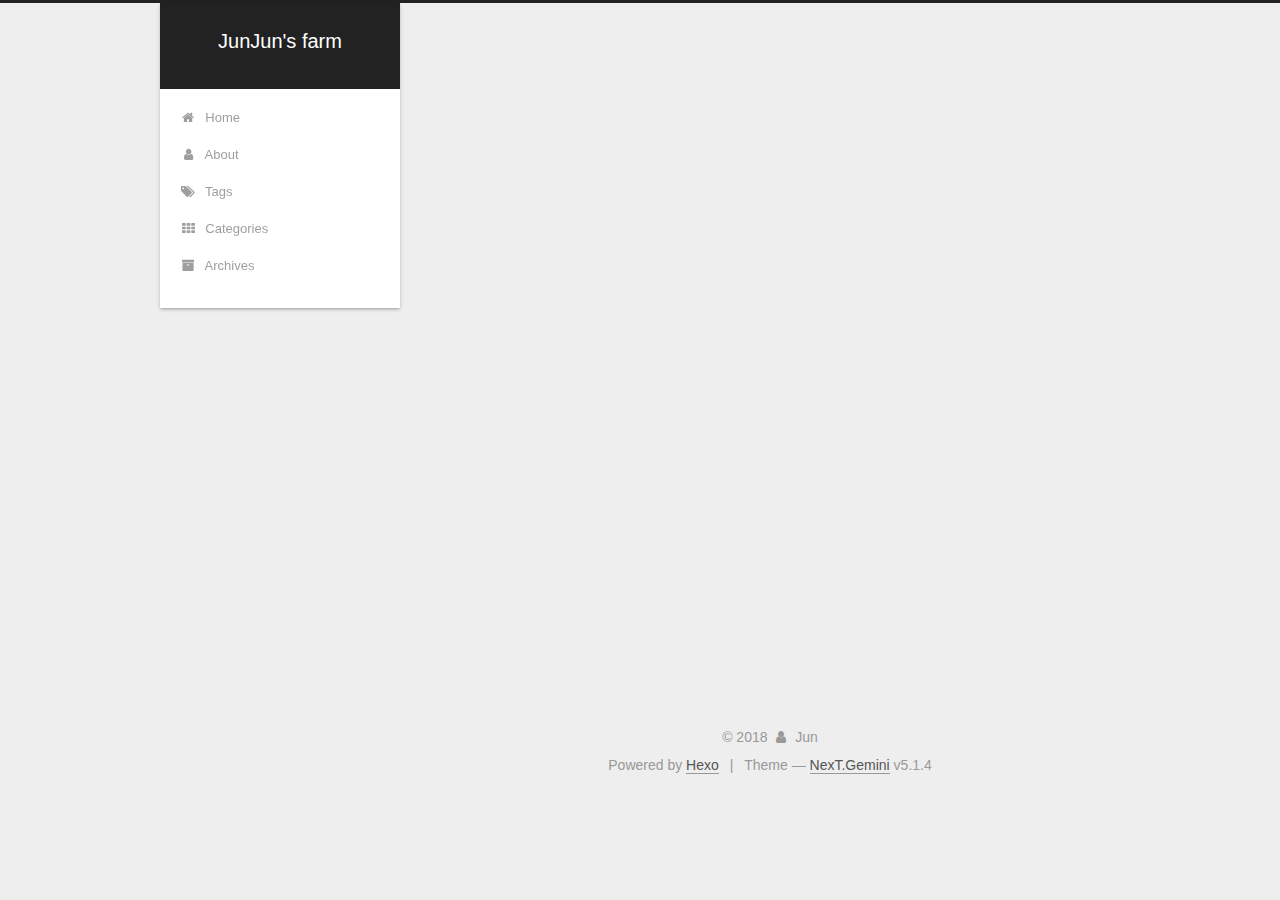
<file: about/index.html>
<!DOCTYPE html>



  


<html class="theme-next gemini use-motion" lang="en">
<head>
  <meta charset="UTF-8"/>
<meta http-equiv="X-UA-Compatible" content="IE=edge" />
<meta name="viewport" content="width=device-width, initial-scale=1, maximum-scale=1"/>
<meta name="theme-color" content="#222">









<meta http-equiv="Cache-Control" content="no-transform" />
<meta http-equiv="Cache-Control" content="no-siteapp" />
















  
  
  <link href="/lib/fancybox/source/jquery.fancybox.css?v=2.1.5" rel="stylesheet" type="text/css" />







<link href="/lib/font-awesome/css/font-awesome.min.css?v=4.6.2" rel="stylesheet" type="text/css" />

<link href="/css/main.css?v=5.1.4" rel="stylesheet" type="text/css" />


  <link rel="apple-touch-icon" sizes="180x180" href="/images/apple-touch-icon-next.png?v=5.1.4">


  <link rel="icon" type="image/png" sizes="32x32" href="/images/favicon-32x32-next.png?v=5.1.4">


  <link rel="icon" type="image/png" sizes="16x16" href="/images/favicon-16x16-next.png?v=5.1.4">


  <link rel="mask-icon" href="/images/logo.svg?v=5.1.4" color="#222">





  <meta name="keywords" content="Hexo, NexT" />










<meta name="description" content="I am feng">
<meta property="og:type" content="website">
<meta property="og:title" content="about">
<meta property="og:url" content="http://yoursite.com/about/index.html">
<meta property="og:site_name" content="JunJun&#39;s farm">
<meta property="og:description" content="I am feng">
<meta property="og:locale" content="en">
<meta property="og:updated_time" content="2018-03-15T21:56:28.243Z">
<meta name="twitter:card" content="summary">
<meta name="twitter:title" content="about">
<meta name="twitter:description" content="I am feng">



<script type="text/javascript" id="hexo.configurations">
  var NexT = window.NexT || {};
  var CONFIG = {
    root: '/',
    scheme: 'Gemini',
    version: '5.1.4',
    sidebar: {"position":"left","display":"post","offset":12,"b2t":false,"scrollpercent":false,"onmobile":false},
    fancybox: true,
    tabs: true,
    motion: {"enable":true,"async":false,"transition":{"post_block":"fadeIn","post_header":"slideDownIn","post_body":"slideDownIn","coll_header":"slideLeftIn","sidebar":"slideUpIn"}},
    duoshuo: {
      userId: '0',
      author: 'Author'
    },
    algolia: {
      applicationID: '',
      apiKey: '',
      indexName: '',
      hits: {"per_page":10},
      labels: {"input_placeholder":"Search for Posts","hits_empty":"We didn't find any results for the search: ${query}","hits_stats":"${hits} results found in ${time} ms"}
    }
  };
</script>



  <link rel="canonical" href="http://yoursite.com/about/"/>





  <title>about | JunJun's farm</title>
  








</head>

<body itemscope itemtype="http://schema.org/WebPage" lang="en">

  
  
    
  

  <div class="container sidebar-position-left page-post-detail">
    <div class="headband"></div>

    <header id="header" class="header" itemscope itemtype="http://schema.org/WPHeader">
      <div class="header-inner"><div class="site-brand-wrapper">
  <div class="site-meta ">
    

    <div class="custom-logo-site-title">
      <a href="/"  class="brand" rel="start">
        <span class="logo-line-before"><i></i></span>
        <span class="site-title">JunJun's farm</span>
        <span class="logo-line-after"><i></i></span>
      </a>
    </div>
      
        <p class="site-subtitle"></p>
      
  </div>

  <div class="site-nav-toggle">
    <button>
      <span class="btn-bar"></span>
      <span class="btn-bar"></span>
      <span class="btn-bar"></span>
    </button>
  </div>
</div>

<nav class="site-nav">
  

  
    <ul id="menu" class="menu">
      
        
        <li class="menu-item menu-item-home">
          <a href="/" rel="section">
            
              <i class="menu-item-icon fa fa-fw fa-home"></i> <br />
            
            Home
          </a>
        </li>
      
        
        <li class="menu-item menu-item-about">
          <a href="/about/" rel="section">
            
              <i class="menu-item-icon fa fa-fw fa-user"></i> <br />
            
            About
          </a>
        </li>
      
        
        <li class="menu-item menu-item-tags">
          <a href="/tags/" rel="section">
            
              <i class="menu-item-icon fa fa-fw fa-tags"></i> <br />
            
            Tags
          </a>
        </li>
      
        
        <li class="menu-item menu-item-categories">
          <a href="/categories/" rel="section">
            
              <i class="menu-item-icon fa fa-fw fa-th"></i> <br />
            
            Categories
          </a>
        </li>
      
        
        <li class="menu-item menu-item-archives">
          <a href="/archives/" rel="section">
            
              <i class="menu-item-icon fa fa-fw fa-archive"></i> <br />
            
            Archives
          </a>
        </li>
      

      
    </ul>
  

  
</nav>



 </div>
    </header>

    <main id="main" class="main">
      <div class="main-inner">
        <div class="content-wrap">
          <div id="content" class="content">
            

  <div id="posts" class="posts-expand">
    
    
    
    <div class="post-block page">
      <header class="post-header">

	<h1 class="post-title" itemprop="name headline">about</h1>



</header>

      
      
      
      <div class="post-body">
        
        
          <h2 id="I-am-feng"><a href="#I-am-feng" class="headerlink" title="I am feng"></a>I am feng</h2>
        
      </div>
      
      
      
    </div>
    
    
    
  </div>


          </div>
          


          

        </div>
        
          
  
  <div class="sidebar-toggle">
    <div class="sidebar-toggle-line-wrap">
      <span class="sidebar-toggle-line sidebar-toggle-line-first"></span>
      <span class="sidebar-toggle-line sidebar-toggle-line-middle"></span>
      <span class="sidebar-toggle-line sidebar-toggle-line-last"></span>
    </div>
  </div>

  <aside id="sidebar" class="sidebar">
    
    <div class="sidebar-inner">

      

      
        <ul class="sidebar-nav motion-element">
          <li class="sidebar-nav-toc sidebar-nav-active" data-target="post-toc-wrap">
            Table of Contents
          </li>
          <li class="sidebar-nav-overview" data-target="site-overview-wrap">
            Overview
          </li>
        </ul>
      

      <section class="site-overview-wrap sidebar-panel">
        <div class="site-overview">
          <div class="site-author motion-element" itemprop="author" itemscope itemtype="http://schema.org/Person">
            
              <p class="site-author-name" itemprop="name">Jun</p>
              <p class="site-description motion-element" itemprop="description"></p>
          </div>

          <nav class="site-state motion-element">

            
              <div class="site-state-item site-state-posts">
              
                <a href="/archives/">
              
                  <span class="site-state-item-count">2</span>
                  <span class="site-state-item-name">posts</span>
                </a>
              </div>
            

            
              
              
              <div class="site-state-item site-state-categories">
                <a href="/categories/index.html">
                  <span class="site-state-item-count">1</span>
                  <span class="site-state-item-name">categories</span>
                </a>
              </div>
            

            
              
              
              <div class="site-state-item site-state-tags">
                <a href="/tags/index.html">
                  <span class="site-state-item-count">2</span>
                  <span class="site-state-item-name">tags</span>
                </a>
              </div>
            

          </nav>

          

          

          
          

          
          

          

        </div>
      </section>

      
      <!--noindex-->
        <section class="post-toc-wrap motion-element sidebar-panel sidebar-panel-active">
          <div class="post-toc">

            
              
            

            
              <div class="post-toc-content"><ol class="nav"><li class="nav-item nav-level-2"><a class="nav-link" href="#I-am-feng"><span class="nav-number">1.</span> <span class="nav-text">I am feng</span></a></li></ol></div>
            

          </div>
        </section>
      <!--/noindex-->
      

      

    </div>
  </aside>


        
      </div>
    </main>

    <footer id="footer" class="footer">
      <div class="footer-inner">
        <div class="copyright">&copy; <span itemprop="copyrightYear">2018</span>
  <span class="with-love">
    <i class="fa fa-user"></i>
  </span>
  <span class="author" itemprop="copyrightHolder">Jun</span>

  
</div>


  <div class="powered-by">Powered by <a class="theme-link" target="_blank" href="https://hexo.io">Hexo</a></div>



  <span class="post-meta-divider">|</span>



  <div class="theme-info">Theme &mdash; <a class="theme-link" target="_blank" href="https://github.com/iissnan/hexo-theme-next">NexT.Gemini</a> v5.1.4</div>




        







        
      </div>
    </footer>

    
      <div class="back-to-top">
        <i class="fa fa-arrow-up"></i>
        
      </div>
    

    

  </div>

  

<script type="text/javascript">
  if (Object.prototype.toString.call(window.Promise) !== '[object Function]') {
    window.Promise = null;
  }
</script>









  












  
  
    <script type="text/javascript" src="/lib/jquery/index.js?v=2.1.3"></script>
  

  
  
    <script type="text/javascript" src="/lib/fastclick/lib/fastclick.min.js?v=1.0.6"></script>
  

  
  
    <script type="text/javascript" src="/lib/jquery_lazyload/jquery.lazyload.js?v=1.9.7"></script>
  

  
  
    <script type="text/javascript" src="/lib/velocity/velocity.min.js?v=1.2.1"></script>
  

  
  
    <script type="text/javascript" src="/lib/velocity/velocity.ui.min.js?v=1.2.1"></script>
  

  
  
    <script type="text/javascript" src="/lib/fancybox/source/jquery.fancybox.pack.js?v=2.1.5"></script>
  


  


  <script type="text/javascript" src="/js/src/utils.js?v=5.1.4"></script>

  <script type="text/javascript" src="/js/src/motion.js?v=5.1.4"></script>



  
  


  <script type="text/javascript" src="/js/src/affix.js?v=5.1.4"></script>

  <script type="text/javascript" src="/js/src/schemes/pisces.js?v=5.1.4"></script>



  
  <script type="text/javascript" src="/js/src/scrollspy.js?v=5.1.4"></script>
<script type="text/javascript" src="/js/src/post-details.js?v=5.1.4"></script>



  


  <script type="text/javascript" src="/js/src/bootstrap.js?v=5.1.4"></script>



  


  




	





  





  












  





  

  
  <script src="https://cdn1.lncld.net/static/js/av-core-mini-0.6.4.js"></script>
  <script>AV.initialize("zyEXuUmobI6z6TNzwqqMH1hH-gzGzoHsz", "9O0pPQflIjbIF11tBGkMkHV9");</script>
  <script>
    function showTime(Counter) {
      var query = new AV.Query(Counter);
      var entries = [];
      var $visitors = $(".leancloud_visitors");

      $visitors.each(function () {
        entries.push( $(this).attr("id").trim() );
      });

      query.containedIn('url', entries);
      query.find()
        .done(function (results) {
          var COUNT_CONTAINER_REF = '.leancloud-visitors-count';

          if (results.length === 0) {
            $visitors.find(COUNT_CONTAINER_REF).text(0);
            return;
          }

          for (var i = 0; i < results.length; i++) {
            var item = results[i];
            var url = item.get('url');
            var time = item.get('time');
            var element = document.getElementById(url);

            $(element).find(COUNT_CONTAINER_REF).text(time);
          }
          for(var i = 0; i < entries.length; i++) {
            var url = entries[i];
            var element = document.getElementById(url);
            var countSpan = $(element).find(COUNT_CONTAINER_REF);
            if( countSpan.text() == '') {
              countSpan.text(0);
            }
          }
        })
        .fail(function (object, error) {
          console.log("Error: " + error.code + " " + error.message);
        });
    }

    function addCount(Counter) {
      var $visitors = $(".leancloud_visitors");
      var url = $visitors.attr('id').trim();
      var title = $visitors.attr('data-flag-title').trim();
      var query = new AV.Query(Counter);

      query.equalTo("url", url);
      query.find({
        success: function(results) {
          if (results.length > 0) {
            var counter = results[0];
            counter.fetchWhenSave(true);
            counter.increment("time");
            counter.save(null, {
              success: function(counter) {
                var $element = $(document.getElementById(url));
                $element.find('.leancloud-visitors-count').text(counter.get('time'));
              },
              error: function(counter, error) {
                console.log('Failed to save Visitor num, with error message: ' + error.message);
              }
            });
          } else {
            var newcounter = new Counter();
            /* Set ACL */
            var acl = new AV.ACL();
            acl.setPublicReadAccess(true);
            acl.setPublicWriteAccess(true);
            newcounter.setACL(acl);
            /* End Set ACL */
            newcounter.set("title", title);
            newcounter.set("url", url);
            newcounter.set("time", 1);
            newcounter.save(null, {
              success: function(newcounter) {
                var $element = $(document.getElementById(url));
                $element.find('.leancloud-visitors-count').text(newcounter.get('time'));
              },
              error: function(newcounter, error) {
                console.log('Failed to create');
              }
            });
          }
        },
        error: function(error) {
          console.log('Error:' + error.code + " " + error.message);
        }
      });
    }

    $(function() {
      var Counter = AV.Object.extend("Counter");
      if ($('.leancloud_visitors').length == 1) {
        addCount(Counter);
      } else if ($('.post-title-link').length > 1) {
        showTime(Counter);
      }
    });
  </script>



  

  

  
  

  

  

  

</body>
</html>
</file>
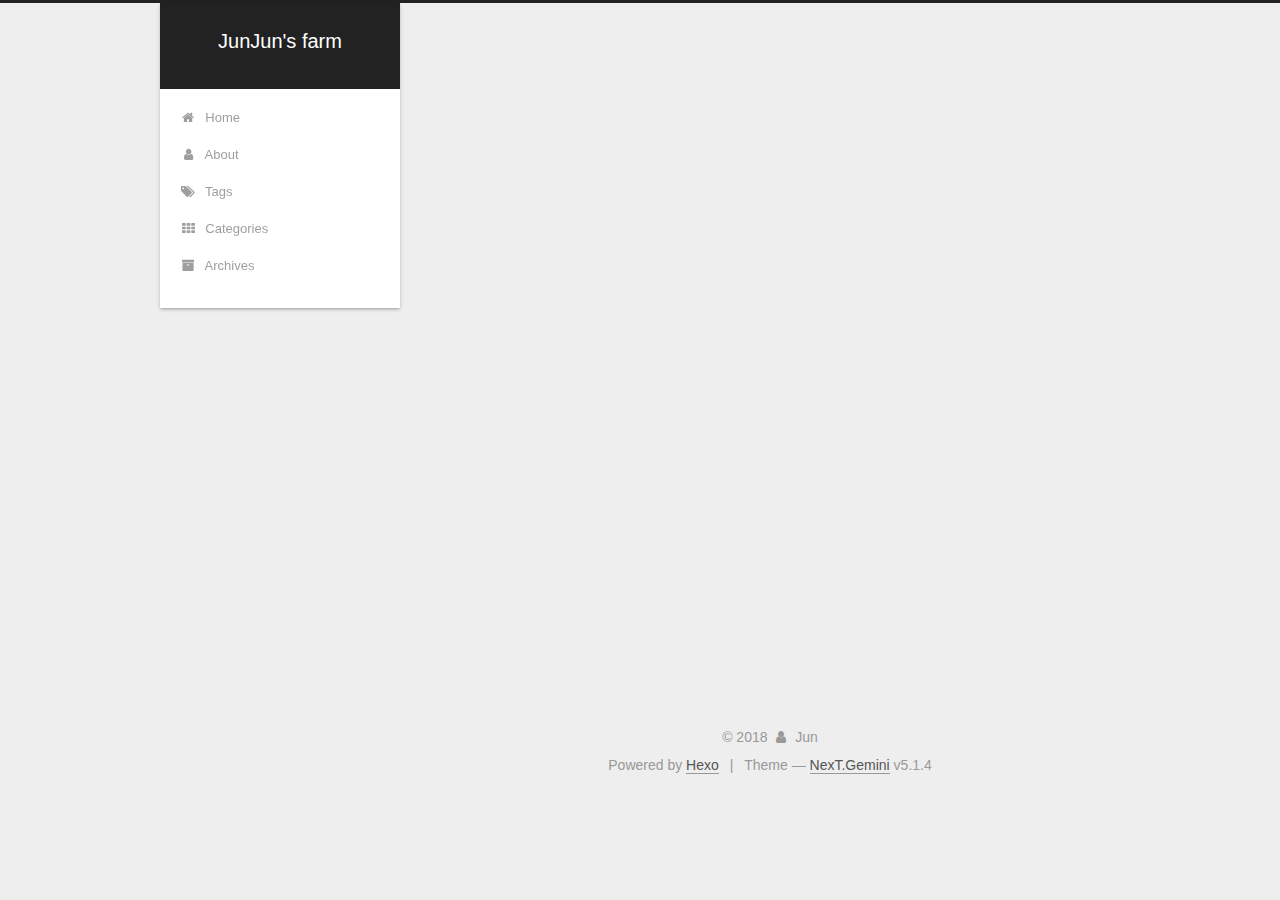
<file: archives/index.html>
<!DOCTYPE html>



  


<html class="theme-next gemini use-motion" lang="en">
<head>
  <meta charset="UTF-8"/>
<meta http-equiv="X-UA-Compatible" content="IE=edge" />
<meta name="viewport" content="width=device-width, initial-scale=1, maximum-scale=1"/>
<meta name="theme-color" content="#222">









<meta http-equiv="Cache-Control" content="no-transform" />
<meta http-equiv="Cache-Control" content="no-siteapp" />
















  
  
  <link href="/lib/fancybox/source/jquery.fancybox.css?v=2.1.5" rel="stylesheet" type="text/css" />







<link href="/lib/font-awesome/css/font-awesome.min.css?v=4.6.2" rel="stylesheet" type="text/css" />

<link href="/css/main.css?v=5.1.4" rel="stylesheet" type="text/css" />


  <link rel="apple-touch-icon" sizes="180x180" href="/images/apple-touch-icon-next.png?v=5.1.4">


  <link rel="icon" type="image/png" sizes="32x32" href="/images/favicon-32x32-next.png?v=5.1.4">


  <link rel="icon" type="image/png" sizes="16x16" href="/images/favicon-16x16-next.png?v=5.1.4">


  <link rel="mask-icon" href="/images/logo.svg?v=5.1.4" color="#222">





  <meta name="keywords" content="Hexo, NexT" />










<meta property="og:type" content="website">
<meta property="og:title" content="JunJun&#39;s farm">
<meta property="og:url" content="http://yoursite.com/archives/index.html">
<meta property="og:site_name" content="JunJun&#39;s farm">
<meta property="og:locale" content="en">
<meta name="twitter:card" content="summary">
<meta name="twitter:title" content="JunJun&#39;s farm">



<script type="text/javascript" id="hexo.configurations">
  var NexT = window.NexT || {};
  var CONFIG = {
    root: '/',
    scheme: 'Gemini',
    version: '5.1.4',
    sidebar: {"position":"left","display":"post","offset":12,"b2t":false,"scrollpercent":false,"onmobile":false},
    fancybox: true,
    tabs: true,
    motion: {"enable":true,"async":false,"transition":{"post_block":"fadeIn","post_header":"slideDownIn","post_body":"slideDownIn","coll_header":"slideLeftIn","sidebar":"slideUpIn"}},
    duoshuo: {
      userId: '0',
      author: 'Author'
    },
    algolia: {
      applicationID: '',
      apiKey: '',
      indexName: '',
      hits: {"per_page":10},
      labels: {"input_placeholder":"Search for Posts","hits_empty":"We didn't find any results for the search: ${query}","hits_stats":"${hits} results found in ${time} ms"}
    }
  };
</script>



  <link rel="canonical" href="http://yoursite.com/archives/"/>





  <title>Archive | JunJun's farm</title>
  








</head>

<body itemscope itemtype="http://schema.org/WebPage" lang="en">

  
  
    
  

  <div class="container sidebar-position-left page-archive">
    <div class="headband"></div>

    <header id="header" class="header" itemscope itemtype="http://schema.org/WPHeader">
      <div class="header-inner"><div class="site-brand-wrapper">
  <div class="site-meta ">
    

    <div class="custom-logo-site-title">
      <a href="/"  class="brand" rel="start">
        <span class="logo-line-before"><i></i></span>
        <span class="site-title">JunJun's farm</span>
        <span class="logo-line-after"><i></i></span>
      </a>
    </div>
      
        <p class="site-subtitle"></p>
      
  </div>

  <div class="site-nav-toggle">
    <button>
      <span class="btn-bar"></span>
      <span class="btn-bar"></span>
      <span class="btn-bar"></span>
    </button>
  </div>
</div>

<nav class="site-nav">
  

  
    <ul id="menu" class="menu">
      
        
        <li class="menu-item menu-item-home">
          <a href="/" rel="section">
            
              <i class="menu-item-icon fa fa-fw fa-home"></i> <br />
            
            Home
          </a>
        </li>
      
        
        <li class="menu-item menu-item-about">
          <a href="/about/" rel="section">
            
              <i class="menu-item-icon fa fa-fw fa-user"></i> <br />
            
            About
          </a>
        </li>
      
        
        <li class="menu-item menu-item-tags">
          <a href="/tags/" rel="section">
            
              <i class="menu-item-icon fa fa-fw fa-tags"></i> <br />
            
            Tags
          </a>
        </li>
      
        
        <li class="menu-item menu-item-categories">
          <a href="/categories/" rel="section">
            
              <i class="menu-item-icon fa fa-fw fa-th"></i> <br />
            
            Categories
          </a>
        </li>
      
        
        <li class="menu-item menu-item-archives">
          <a href="/archives/" rel="section">
            
              <i class="menu-item-icon fa fa-fw fa-archive"></i> <br />
            
            Archives
          </a>
        </li>
      

      
    </ul>
  

  
</nav>



 </div>
    </header>

    <main id="main" class="main">
      <div class="main-inner">
        <div class="content-wrap">
          <div id="content" class="content">
            

  
  
  
  <div class="post-block archive">
    <div id="posts" class="posts-collapse">
      <span class="archive-move-on"></span>

      <span class="archive-page-counter">
        
        
        
          
        
        Um..! 3 posts in total. Keep on posting.
      </span>

      

        
        
        

        
          
          <div class="collection-title">
            <h1 class="archive-year" id="archive-year-2018">2018</h1>
          </div>
        
        

        

  <article class="post post-type-normal" itemscope itemtype="http://schema.org/Article">
    <header class="post-header">

      <h2 class="post-title">
        
            <a class="post-title-link" href="/2018/03/16/tf_df_autoencoder/tf_df_autoencoder/" itemprop="url">
              
                <span itemprop="name">Hackathon - Anomaly detection (botnet)</span>
              
            </a>
        
      </h2>

      <div class="post-meta">
        <time class="post-time" itemprop="dateCreated"
              datetime="2018-03-16T00:25:48+01:00"
              content="2018-03-16" >
          03-16
        </time>
      </div>

    </header>
  </article>



      

        
        
        

        
        

        

  <article class="post post-type-normal" itemscope itemtype="http://schema.org/Article">
    <header class="post-header">

      <h2 class="post-title">
        
            <a class="post-title-link" href="/2018/03/15/first/" itemprop="url">
              
                <span itemprop="name">TensorFlow Notes 1</span>
              
            </a>
        
      </h2>

      <div class="post-meta">
        <time class="post-time" itemprop="dateCreated"
              datetime="2018-03-15T22:34:06+01:00"
              content="2018-03-15" >
          03-15
        </time>
      </div>

    </header>
  </article>



      

        
        
        

        
        

        

  <article class="post post-type-normal" itemscope itemtype="http://schema.org/Article">
    <header class="post-header">

      <h2 class="post-title">
        
            <a class="post-title-link" href="/2018/03/15/hello-world/" itemprop="url">
              
                <span itemprop="name">Hello World</span>
              
            </a>
        
      </h2>

      <div class="post-meta">
        <time class="post-time" itemprop="dateCreated"
              datetime="2018-03-15T22:33:36+01:00"
              content="2018-03-15" >
          03-15
        </time>
      </div>

    </header>
  </article>



      

    </div>
  </div>
  
  
  

  



          </div>
          


          

        </div>
        
          
  
  <div class="sidebar-toggle">
    <div class="sidebar-toggle-line-wrap">
      <span class="sidebar-toggle-line sidebar-toggle-line-first"></span>
      <span class="sidebar-toggle-line sidebar-toggle-line-middle"></span>
      <span class="sidebar-toggle-line sidebar-toggle-line-last"></span>
    </div>
  </div>

  <aside id="sidebar" class="sidebar">
    
    <div class="sidebar-inner">

      

      

      <section class="site-overview-wrap sidebar-panel sidebar-panel-active">
        <div class="site-overview">
          <div class="site-author motion-element" itemprop="author" itemscope itemtype="http://schema.org/Person">
            
              <p class="site-author-name" itemprop="name">Jun</p>
              <p class="site-description motion-element" itemprop="description"></p>
          </div>

          <nav class="site-state motion-element">

            
              <div class="site-state-item site-state-posts">
              
                <a href="/archives/">
              
                  <span class="site-state-item-count">3</span>
                  <span class="site-state-item-name">posts</span>
                </a>
              </div>
            

            

            
              
              
              <div class="site-state-item site-state-tags">
                <a href="/tags/index.html">
                  <span class="site-state-item-count">1</span>
                  <span class="site-state-item-name">tags</span>
                </a>
              </div>
            

          </nav>

          

          

          
          

          
          

          

        </div>
      </section>

      

      

    </div>
  </aside>


        
      </div>
    </main>

    <footer id="footer" class="footer">
      <div class="footer-inner">
        <div class="copyright">&copy; <span itemprop="copyrightYear">2018</span>
  <span class="with-love">
    <i class="fa fa-user"></i>
  </span>
  <span class="author" itemprop="copyrightHolder">Jun</span>

  
</div>


  <div class="powered-by">Powered by <a class="theme-link" target="_blank" href="https://hexo.io">Hexo</a></div>



  <span class="post-meta-divider">|</span>



  <div class="theme-info">Theme &mdash; <a class="theme-link" target="_blank" href="https://github.com/iissnan/hexo-theme-next">NexT.Gemini</a> v5.1.4</div>




        







        
      </div>
    </footer>

    
      <div class="back-to-top">
        <i class="fa fa-arrow-up"></i>
        
      </div>
    

    

  </div>

  

<script type="text/javascript">
  if (Object.prototype.toString.call(window.Promise) !== '[object Function]') {
    window.Promise = null;
  }
</script>









  












  
  
    <script type="text/javascript" src="/lib/jquery/index.js?v=2.1.3"></script>
  

  
  
    <script type="text/javascript" src="/lib/fastclick/lib/fastclick.min.js?v=1.0.6"></script>
  

  
  
    <script type="text/javascript" src="/lib/jquery_lazyload/jquery.lazyload.js?v=1.9.7"></script>
  

  
  
    <script type="text/javascript" src="/lib/velocity/velocity.min.js?v=1.2.1"></script>
  

  
  
    <script type="text/javascript" src="/lib/velocity/velocity.ui.min.js?v=1.2.1"></script>
  

  
  
    <script type="text/javascript" src="/lib/fancybox/source/jquery.fancybox.pack.js?v=2.1.5"></script>
  


  


  <script type="text/javascript" src="/js/src/utils.js?v=5.1.4"></script>

  <script type="text/javascript" src="/js/src/motion.js?v=5.1.4"></script>



  
  


  <script type="text/javascript" src="/js/src/affix.js?v=5.1.4"></script>

  <script type="text/javascript" src="/js/src/schemes/pisces.js?v=5.1.4"></script>



  

  


  <script type="text/javascript" src="/js/src/bootstrap.js?v=5.1.4"></script>



  


  




	





  





  












  





  

  
  <script src="https://cdn1.lncld.net/static/js/av-core-mini-0.6.4.js"></script>
  <script>AV.initialize("zyEXuUmobI6z6TNzwqqMH1hH-gzGzoHsz", "9O0pPQflIjbIF11tBGkMkHV9");</script>
  <script>
    function showTime(Counter) {
      var query = new AV.Query(Counter);
      var entries = [];
      var $visitors = $(".leancloud_visitors");

      $visitors.each(function () {
        entries.push( $(this).attr("id").trim() );
      });

      query.containedIn('url', entries);
      query.find()
        .done(function (results) {
          var COUNT_CONTAINER_REF = '.leancloud-visitors-count';

          if (results.length === 0) {
            $visitors.find(COUNT_CONTAINER_REF).text(0);
            return;
          }

          for (var i = 0; i < results.length; i++) {
            var item = results[i];
            var url = item.get('url');
            var time = item.get('time');
            var element = document.getElementById(url);

            $(element).find(COUNT_CONTAINER_REF).text(time);
          }
          for(var i = 0; i < entries.length; i++) {
            var url = entries[i];
            var element = document.getElementById(url);
            var countSpan = $(element).find(COUNT_CONTAINER_REF);
            if( countSpan.text() == '') {
              countSpan.text(0);
            }
          }
        })
        .fail(function (object, error) {
          console.log("Error: " + error.code + " " + error.message);
        });
    }

    function addCount(Counter) {
      var $visitors = $(".leancloud_visitors");
      var url = $visitors.attr('id').trim();
      var title = $visitors.attr('data-flag-title').trim();
      var query = new AV.Query(Counter);

      query.equalTo("url", url);
      query.find({
        success: function(results) {
          if (results.length > 0) {
            var counter = results[0];
            counter.fetchWhenSave(true);
            counter.increment("time");
            counter.save(null, {
              success: function(counter) {
                var $element = $(document.getElementById(url));
                $element.find('.leancloud-visitors-count').text(counter.get('time'));
              },
              error: function(counter, error) {
                console.log('Failed to save Visitor num, with error message: ' + error.message);
              }
            });
          } else {
            var newcounter = new Counter();
            /* Set ACL */
            var acl = new AV.ACL();
            acl.setPublicReadAccess(true);
            acl.setPublicWriteAccess(true);
            newcounter.setACL(acl);
            /* End Set ACL */
            newcounter.set("title", title);
            newcounter.set("url", url);
            newcounter.set("time", 1);
            newcounter.save(null, {
              success: function(newcounter) {
                var $element = $(document.getElementById(url));
                $element.find('.leancloud-visitors-count').text(newcounter.get('time'));
              },
              error: function(newcounter, error) {
                console.log('Failed to create');
              }
            });
          }
        },
        error: function(error) {
          console.log('Error:' + error.code + " " + error.message);
        }
      });
    }

    $(function() {
      var Counter = AV.Object.extend("Counter");
      if ($('.leancloud_visitors').length == 1) {
        addCount(Counter);
      } else if ($('.post-title-link').length > 1) {
        showTime(Counter);
      }
    });
  </script>



  

  

  
  

  

  

  

</body>
</html>
</file>
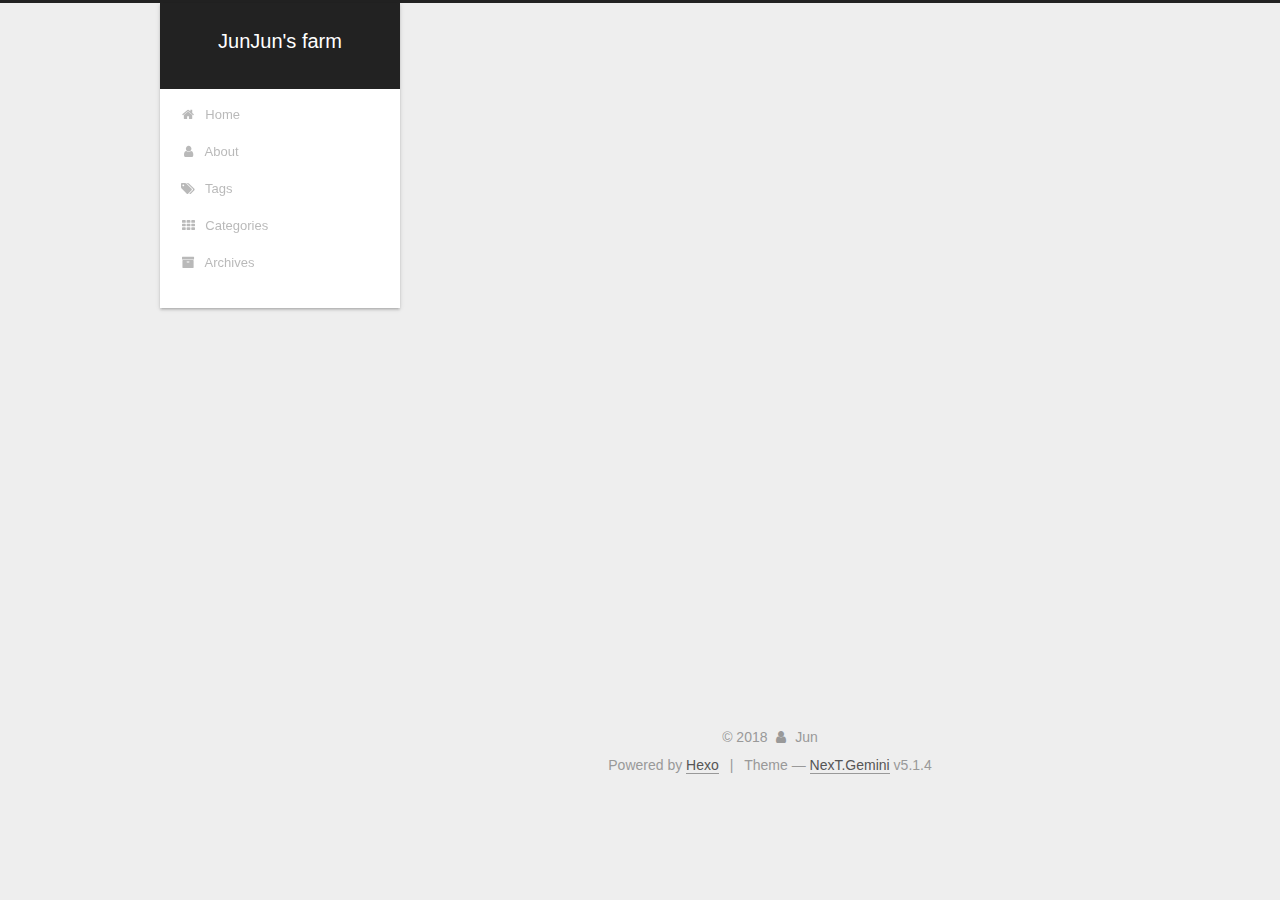
<file: categories/index.html>
<!DOCTYPE html>



  


<html class="theme-next gemini use-motion" lang="en">
<head>
  <meta charset="UTF-8"/>
<meta http-equiv="X-UA-Compatible" content="IE=edge" />
<meta name="viewport" content="width=device-width, initial-scale=1, maximum-scale=1"/>
<meta name="theme-color" content="#222">









<meta http-equiv="Cache-Control" content="no-transform" />
<meta http-equiv="Cache-Control" content="no-siteapp" />
















  
  
  <link href="/lib/fancybox/source/jquery.fancybox.css?v=2.1.5" rel="stylesheet" type="text/css" />







<link href="/lib/font-awesome/css/font-awesome.min.css?v=4.6.2" rel="stylesheet" type="text/css" />

<link href="/css/main.css?v=5.1.4" rel="stylesheet" type="text/css" />


  <link rel="apple-touch-icon" sizes="180x180" href="/images/apple-touch-icon-next.png?v=5.1.4">


  <link rel="icon" type="image/png" sizes="32x32" href="/images/favicon-32x32-next.png?v=5.1.4">


  <link rel="icon" type="image/png" sizes="16x16" href="/images/favicon-16x16-next.png?v=5.1.4">


  <link rel="mask-icon" href="/images/logo.svg?v=5.1.4" color="#222">





  <meta name="keywords" content="Hexo, NexT" />










<meta property="og:type" content="website">
<meta property="og:title" content="categories">
<meta property="og:url" content="http://yoursite.com/categories/index.html">
<meta property="og:site_name" content="JunJun&#39;s farm">
<meta property="og:locale" content="en">
<meta property="og:updated_time" content="2018-03-15T21:54:24.384Z">
<meta name="twitter:card" content="summary">
<meta name="twitter:title" content="categories">



<script type="text/javascript" id="hexo.configurations">
  var NexT = window.NexT || {};
  var CONFIG = {
    root: '/',
    scheme: 'Gemini',
    version: '5.1.4',
    sidebar: {"position":"left","display":"post","offset":12,"b2t":false,"scrollpercent":false,"onmobile":false},
    fancybox: true,
    tabs: true,
    motion: {"enable":true,"async":false,"transition":{"post_block":"fadeIn","post_header":"slideDownIn","post_body":"slideDownIn","coll_header":"slideLeftIn","sidebar":"slideUpIn"}},
    duoshuo: {
      userId: '0',
      author: 'Author'
    },
    algolia: {
      applicationID: '',
      apiKey: '',
      indexName: '',
      hits: {"per_page":10},
      labels: {"input_placeholder":"Search for Posts","hits_empty":"We didn't find any results for the search: ${query}","hits_stats":"${hits} results found in ${time} ms"}
    }
  };
</script>



  <link rel="canonical" href="http://yoursite.com/categories/"/>





  <title>categories | JunJun's farm</title>
  








</head>

<body itemscope itemtype="http://schema.org/WebPage" lang="en">

  
  
    
  

  <div class="container sidebar-position-left page-post-detail">
    <div class="headband"></div>

    <header id="header" class="header" itemscope itemtype="http://schema.org/WPHeader">
      <div class="header-inner"><div class="site-brand-wrapper">
  <div class="site-meta ">
    

    <div class="custom-logo-site-title">
      <a href="/"  class="brand" rel="start">
        <span class="logo-line-before"><i></i></span>
        <span class="site-title">JunJun's farm</span>
        <span class="logo-line-after"><i></i></span>
      </a>
    </div>
      
        <p class="site-subtitle"></p>
      
  </div>

  <div class="site-nav-toggle">
    <button>
      <span class="btn-bar"></span>
      <span class="btn-bar"></span>
      <span class="btn-bar"></span>
    </button>
  </div>
</div>

<nav class="site-nav">
  

  
    <ul id="menu" class="menu">
      
        
        <li class="menu-item menu-item-home">
          <a href="/" rel="section">
            
              <i class="menu-item-icon fa fa-fw fa-home"></i> <br />
            
            Home
          </a>
        </li>
      
        
        <li class="menu-item menu-item-about">
          <a href="/about/" rel="section">
            
              <i class="menu-item-icon fa fa-fw fa-user"></i> <br />
            
            About
          </a>
        </li>
      
        
        <li class="menu-item menu-item-tags">
          <a href="/tags/" rel="section">
            
              <i class="menu-item-icon fa fa-fw fa-tags"></i> <br />
            
            Tags
          </a>
        </li>
      
        
        <li class="menu-item menu-item-categories">
          <a href="/categories/" rel="section">
            
              <i class="menu-item-icon fa fa-fw fa-th"></i> <br />
            
            Categories
          </a>
        </li>
      
        
        <li class="menu-item menu-item-archives">
          <a href="/archives/" rel="section">
            
              <i class="menu-item-icon fa fa-fw fa-archive"></i> <br />
            
            Archives
          </a>
        </li>
      

      
    </ul>
  

  
</nav>



 </div>
    </header>

    <main id="main" class="main">
      <div class="main-inner">
        <div class="content-wrap">
          <div id="content" class="content">
            

  <div id="posts" class="posts-expand">
    
    
    
    <div class="post-block page">
      <header class="post-header">

	<h1 class="post-title" itemprop="name headline">categories</h1>



</header>

      
      
      
      <div class="post-body">
        
        
          <div class="category-all-page">
            <div class="category-all-title">
                No categories
            </div>
            <div class="category-all">
              
            </div>
          </div>
        
      </div>
      
      
      
    </div>
    
    
    
  </div>


          </div>
          


          

        </div>
        
          
  
  <div class="sidebar-toggle">
    <div class="sidebar-toggle-line-wrap">
      <span class="sidebar-toggle-line sidebar-toggle-line-first"></span>
      <span class="sidebar-toggle-line sidebar-toggle-line-middle"></span>
      <span class="sidebar-toggle-line sidebar-toggle-line-last"></span>
    </div>
  </div>

  <aside id="sidebar" class="sidebar">
    
    <div class="sidebar-inner">

      

      

      <section class="site-overview-wrap sidebar-panel sidebar-panel-active">
        <div class="site-overview">
          <div class="site-author motion-element" itemprop="author" itemscope itemtype="http://schema.org/Person">
            
              <p class="site-author-name" itemprop="name">Jun</p>
              <p class="site-description motion-element" itemprop="description"></p>
          </div>

          <nav class="site-state motion-element">

            
              <div class="site-state-item site-state-posts">
              
                <a href="/archives/">
              
                  <span class="site-state-item-count">3</span>
                  <span class="site-state-item-name">posts</span>
                </a>
              </div>
            

            

            
              
              
              <div class="site-state-item site-state-tags">
                <a href="/tags/index.html">
                  <span class="site-state-item-count">1</span>
                  <span class="site-state-item-name">tags</span>
                </a>
              </div>
            

          </nav>

          

          

          
          

          
          

          

        </div>
      </section>

      

      

    </div>
  </aside>


        
      </div>
    </main>

    <footer id="footer" class="footer">
      <div class="footer-inner">
        <div class="copyright">&copy; <span itemprop="copyrightYear">2018</span>
  <span class="with-love">
    <i class="fa fa-user"></i>
  </span>
  <span class="author" itemprop="copyrightHolder">Jun</span>

  
</div>


  <div class="powered-by">Powered by <a class="theme-link" target="_blank" href="https://hexo.io">Hexo</a></div>



  <span class="post-meta-divider">|</span>



  <div class="theme-info">Theme &mdash; <a class="theme-link" target="_blank" href="https://github.com/iissnan/hexo-theme-next">NexT.Gemini</a> v5.1.4</div>




        







        
      </div>
    </footer>

    
      <div class="back-to-top">
        <i class="fa fa-arrow-up"></i>
        
      </div>
    

    

  </div>

  

<script type="text/javascript">
  if (Object.prototype.toString.call(window.Promise) !== '[object Function]') {
    window.Promise = null;
  }
</script>









  












  
  
    <script type="text/javascript" src="/lib/jquery/index.js?v=2.1.3"></script>
  

  
  
    <script type="text/javascript" src="/lib/fastclick/lib/fastclick.min.js?v=1.0.6"></script>
  

  
  
    <script type="text/javascript" src="/lib/jquery_lazyload/jquery.lazyload.js?v=1.9.7"></script>
  

  
  
    <script type="text/javascript" src="/lib/velocity/velocity.min.js?v=1.2.1"></script>
  

  
  
    <script type="text/javascript" src="/lib/velocity/velocity.ui.min.js?v=1.2.1"></script>
  

  
  
    <script type="text/javascript" src="/lib/fancybox/source/jquery.fancybox.pack.js?v=2.1.5"></script>
  


  


  <script type="text/javascript" src="/js/src/utils.js?v=5.1.4"></script>

  <script type="text/javascript" src="/js/src/motion.js?v=5.1.4"></script>



  
  


  <script type="text/javascript" src="/js/src/affix.js?v=5.1.4"></script>

  <script type="text/javascript" src="/js/src/schemes/pisces.js?v=5.1.4"></script>



  
  <script type="text/javascript" src="/js/src/scrollspy.js?v=5.1.4"></script>
<script type="text/javascript" src="/js/src/post-details.js?v=5.1.4"></script>



  


  <script type="text/javascript" src="/js/src/bootstrap.js?v=5.1.4"></script>



  


  




	





  





  












  





  

  
  <script src="https://cdn1.lncld.net/static/js/av-core-mini-0.6.4.js"></script>
  <script>AV.initialize("zyEXuUmobI6z6TNzwqqMH1hH-gzGzoHsz", "9O0pPQflIjbIF11tBGkMkHV9");</script>
  <script>
    function showTime(Counter) {
      var query = new AV.Query(Counter);
      var entries = [];
      var $visitors = $(".leancloud_visitors");

      $visitors.each(function () {
        entries.push( $(this).attr("id").trim() );
      });

      query.containedIn('url', entries);
      query.find()
        .done(function (results) {
          var COUNT_CONTAINER_REF = '.leancloud-visitors-count';

          if (results.length === 0) {
            $visitors.find(COUNT_CONTAINER_REF).text(0);
            return;
          }

          for (var i = 0; i < results.length; i++) {
            var item = results[i];
            var url = item.get('url');
            var time = item.get('time');
            var element = document.getElementById(url);

            $(element).find(COUNT_CONTAINER_REF).text(time);
          }
          for(var i = 0; i < entries.length; i++) {
            var url = entries[i];
            var element = document.getElementById(url);
            var countSpan = $(element).find(COUNT_CONTAINER_REF);
            if( countSpan.text() == '') {
              countSpan.text(0);
            }
          }
        })
        .fail(function (object, error) {
          console.log("Error: " + error.code + " " + error.message);
        });
    }

    function addCount(Counter) {
      var $visitors = $(".leancloud_visitors");
      var url = $visitors.attr('id').trim();
      var title = $visitors.attr('data-flag-title').trim();
      var query = new AV.Query(Counter);

      query.equalTo("url", url);
      query.find({
        success: function(results) {
          if (results.length > 0) {
            var counter = results[0];
            counter.fetchWhenSave(true);
            counter.increment("time");
            counter.save(null, {
              success: function(counter) {
                var $element = $(document.getElementById(url));
                $element.find('.leancloud-visitors-count').text(counter.get('time'));
              },
              error: function(counter, error) {
                console.log('Failed to save Visitor num, with error message: ' + error.message);
              }
            });
          } else {
            var newcounter = new Counter();
            /* Set ACL */
            var acl = new AV.ACL();
            acl.setPublicReadAccess(true);
            acl.setPublicWriteAccess(true);
            newcounter.setACL(acl);
            /* End Set ACL */
            newcounter.set("title", title);
            newcounter.set("url", url);
            newcounter.set("time", 1);
            newcounter.save(null, {
              success: function(newcounter) {
                var $element = $(document.getElementById(url));
                $element.find('.leancloud-visitors-count').text(newcounter.get('time'));
              },
              error: function(newcounter, error) {
                console.log('Failed to create');
              }
            });
          }
        },
        error: function(error) {
          console.log('Error:' + error.code + " " + error.message);
        }
      });
    }

    $(function() {
      var Counter = AV.Object.extend("Counter");
      if ($('.leancloud_visitors').length == 1) {
        addCount(Counter);
      } else if ($('.post-title-link').length > 1) {
        showTime(Counter);
      }
    });
  </script>



  

  

  
  

  

  

  

</body>
</html>
</file>
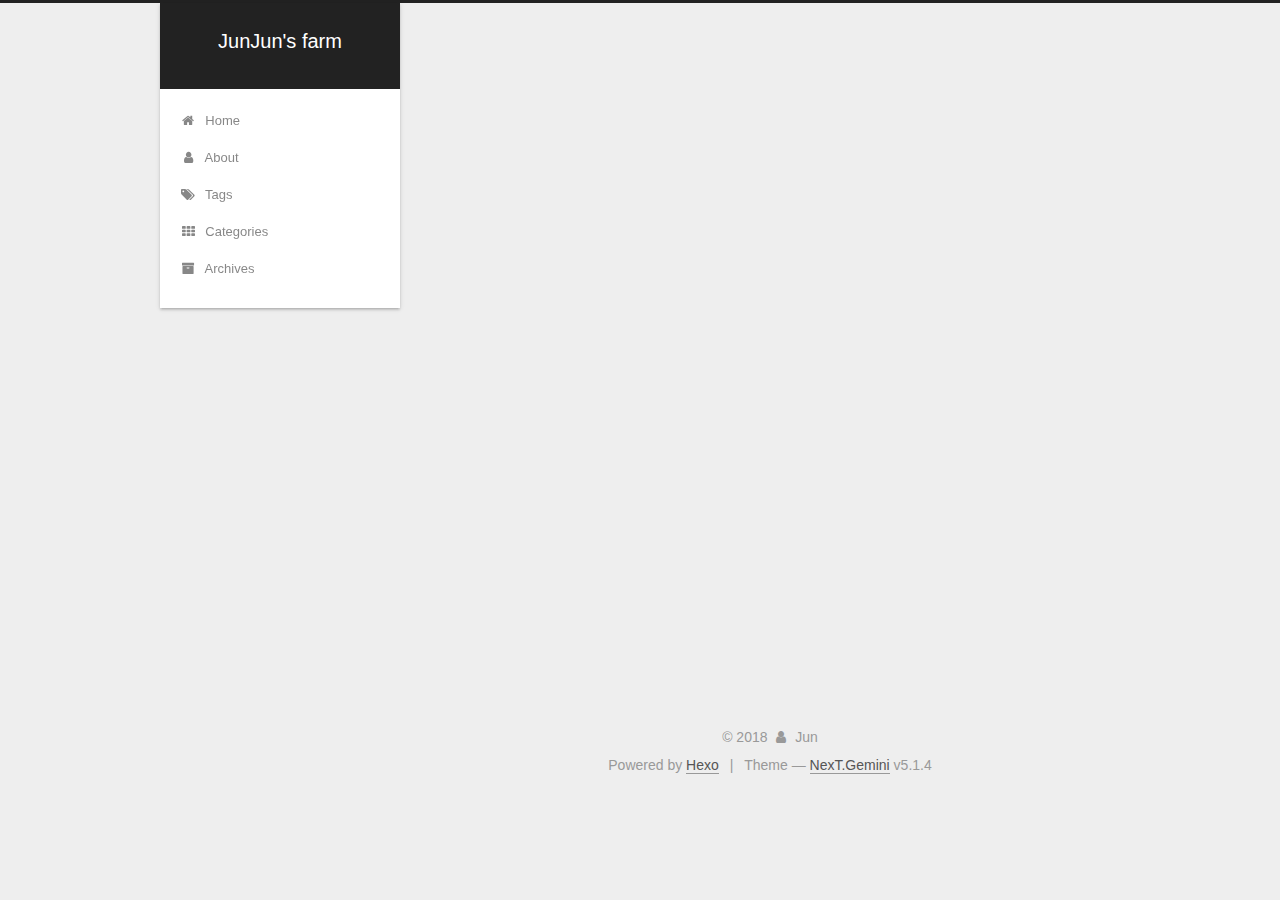
<file: tags/index.html>
<!DOCTYPE html>



  


<html class="theme-next gemini use-motion" lang="en">
<head>
  <meta charset="UTF-8"/>
<meta http-equiv="X-UA-Compatible" content="IE=edge" />
<meta name="viewport" content="width=device-width, initial-scale=1, maximum-scale=1"/>
<meta name="theme-color" content="#222">









<meta http-equiv="Cache-Control" content="no-transform" />
<meta http-equiv="Cache-Control" content="no-siteapp" />
















  
  
  <link href="/lib/fancybox/source/jquery.fancybox.css?v=2.1.5" rel="stylesheet" type="text/css" />







<link href="/lib/font-awesome/css/font-awesome.min.css?v=4.6.2" rel="stylesheet" type="text/css" />

<link href="/css/main.css?v=5.1.4" rel="stylesheet" type="text/css" />


  <link rel="apple-touch-icon" sizes="180x180" href="/images/apple-touch-icon-next.png?v=5.1.4">


  <link rel="icon" type="image/png" sizes="32x32" href="/images/favicon-32x32-next.png?v=5.1.4">


  <link rel="icon" type="image/png" sizes="16x16" href="/images/favicon-16x16-next.png?v=5.1.4">


  <link rel="mask-icon" href="/images/logo.svg?v=5.1.4" color="#222">





  <meta name="keywords" content="Hexo, NexT" />










<meta property="og:type" content="website">
<meta property="og:title" content="tags">
<meta property="og:url" content="http://yoursite.com/tags/index.html">
<meta property="og:site_name" content="JunJun&#39;s farm">
<meta property="og:locale" content="en">
<meta property="og:updated_time" content="2018-03-15T21:53:41.712Z">
<meta name="twitter:card" content="summary">
<meta name="twitter:title" content="tags">



<script type="text/javascript" id="hexo.configurations">
  var NexT = window.NexT || {};
  var CONFIG = {
    root: '/',
    scheme: 'Gemini',
    version: '5.1.4',
    sidebar: {"position":"left","display":"post","offset":12,"b2t":false,"scrollpercent":false,"onmobile":false},
    fancybox: true,
    tabs: true,
    motion: {"enable":true,"async":false,"transition":{"post_block":"fadeIn","post_header":"slideDownIn","post_body":"slideDownIn","coll_header":"slideLeftIn","sidebar":"slideUpIn"}},
    duoshuo: {
      userId: '0',
      author: 'Author'
    },
    algolia: {
      applicationID: '',
      apiKey: '',
      indexName: '',
      hits: {"per_page":10},
      labels: {"input_placeholder":"Search for Posts","hits_empty":"We didn't find any results for the search: ${query}","hits_stats":"${hits} results found in ${time} ms"}
    }
  };
</script>



  <link rel="canonical" href="http://yoursite.com/tags/"/>





  <title>tags | JunJun's farm</title>
  








</head>

<body itemscope itemtype="http://schema.org/WebPage" lang="en">

  
  
    
  

  <div class="container sidebar-position-left page-post-detail">
    <div class="headband"></div>

    <header id="header" class="header" itemscope itemtype="http://schema.org/WPHeader">
      <div class="header-inner"><div class="site-brand-wrapper">
  <div class="site-meta ">
    

    <div class="custom-logo-site-title">
      <a href="/"  class="brand" rel="start">
        <span class="logo-line-before"><i></i></span>
        <span class="site-title">JunJun's farm</span>
        <span class="logo-line-after"><i></i></span>
      </a>
    </div>
      
        <p class="site-subtitle"></p>
      
  </div>

  <div class="site-nav-toggle">
    <button>
      <span class="btn-bar"></span>
      <span class="btn-bar"></span>
      <span class="btn-bar"></span>
    </button>
  </div>
</div>

<nav class="site-nav">
  

  
    <ul id="menu" class="menu">
      
        
        <li class="menu-item menu-item-home">
          <a href="/" rel="section">
            
              <i class="menu-item-icon fa fa-fw fa-home"></i> <br />
            
            Home
          </a>
        </li>
      
        
        <li class="menu-item menu-item-about">
          <a href="/about/" rel="section">
            
              <i class="menu-item-icon fa fa-fw fa-user"></i> <br />
            
            About
          </a>
        </li>
      
        
        <li class="menu-item menu-item-tags">
          <a href="/tags/" rel="section">
            
              <i class="menu-item-icon fa fa-fw fa-tags"></i> <br />
            
            Tags
          </a>
        </li>
      
        
        <li class="menu-item menu-item-categories">
          <a href="/categories/" rel="section">
            
              <i class="menu-item-icon fa fa-fw fa-th"></i> <br />
            
            Categories
          </a>
        </li>
      
        
        <li class="menu-item menu-item-archives">
          <a href="/archives/" rel="section">
            
              <i class="menu-item-icon fa fa-fw fa-archive"></i> <br />
            
            Archives
          </a>
        </li>
      

      
    </ul>
  

  
</nav>



 </div>
    </header>

    <main id="main" class="main">
      <div class="main-inner">
        <div class="content-wrap">
          <div id="content" class="content">
            

  <div id="posts" class="posts-expand">
    
    
    
    <div class="post-block page">
      <header class="post-header">

	<h1 class="post-title" itemprop="name headline">tags</h1>



</header>

      
      
      
      <div class="post-body">
        
        
          <div class="tag-cloud">
            <div class="tag-cloud-title">
                1 tag in total
            </div>
            <div class="tag-cloud-tags">
              <a href="/tags/learning/" style="font-size: 12px; color: #ccc">learning</a>
            </div>
          </div>
        
      </div>
      
      
      
    </div>
    
    
    
  </div>


          </div>
          


          

        </div>
        
          
  
  <div class="sidebar-toggle">
    <div class="sidebar-toggle-line-wrap">
      <span class="sidebar-toggle-line sidebar-toggle-line-first"></span>
      <span class="sidebar-toggle-line sidebar-toggle-line-middle"></span>
      <span class="sidebar-toggle-line sidebar-toggle-line-last"></span>
    </div>
  </div>

  <aside id="sidebar" class="sidebar">
    
    <div class="sidebar-inner">

      

      

      <section class="site-overview-wrap sidebar-panel sidebar-panel-active">
        <div class="site-overview">
          <div class="site-author motion-element" itemprop="author" itemscope itemtype="http://schema.org/Person">
            
              <p class="site-author-name" itemprop="name">Jun</p>
              <p class="site-description motion-element" itemprop="description"></p>
          </div>

          <nav class="site-state motion-element">

            
              <div class="site-state-item site-state-posts">
              
                <a href="/archives/">
              
                  <span class="site-state-item-count">3</span>
                  <span class="site-state-item-name">posts</span>
                </a>
              </div>
            

            

            
              
              
              <div class="site-state-item site-state-tags">
                <a href="/tags/index.html">
                  <span class="site-state-item-count">1</span>
                  <span class="site-state-item-name">tags</span>
                </a>
              </div>
            

          </nav>

          

          

          
          

          
          

          

        </div>
      </section>

      

      

    </div>
  </aside>


        
      </div>
    </main>

    <footer id="footer" class="footer">
      <div class="footer-inner">
        <div class="copyright">&copy; <span itemprop="copyrightYear">2018</span>
  <span class="with-love">
    <i class="fa fa-user"></i>
  </span>
  <span class="author" itemprop="copyrightHolder">Jun</span>

  
</div>


  <div class="powered-by">Powered by <a class="theme-link" target="_blank" href="https://hexo.io">Hexo</a></div>



  <span class="post-meta-divider">|</span>



  <div class="theme-info">Theme &mdash; <a class="theme-link" target="_blank" href="https://github.com/iissnan/hexo-theme-next">NexT.Gemini</a> v5.1.4</div>




        







        
      </div>
    </footer>

    
      <div class="back-to-top">
        <i class="fa fa-arrow-up"></i>
        
      </div>
    

    

  </div>

  

<script type="text/javascript">
  if (Object.prototype.toString.call(window.Promise) !== '[object Function]') {
    window.Promise = null;
  }
</script>









  












  
  
    <script type="text/javascript" src="/lib/jquery/index.js?v=2.1.3"></script>
  

  
  
    <script type="text/javascript" src="/lib/fastclick/lib/fastclick.min.js?v=1.0.6"></script>
  

  
  
    <script type="text/javascript" src="/lib/jquery_lazyload/jquery.lazyload.js?v=1.9.7"></script>
  

  
  
    <script type="text/javascript" src="/lib/velocity/velocity.min.js?v=1.2.1"></script>
  

  
  
    <script type="text/javascript" src="/lib/velocity/velocity.ui.min.js?v=1.2.1"></script>
  

  
  
    <script type="text/javascript" src="/lib/fancybox/source/jquery.fancybox.pack.js?v=2.1.5"></script>
  


  


  <script type="text/javascript" src="/js/src/utils.js?v=5.1.4"></script>

  <script type="text/javascript" src="/js/src/motion.js?v=5.1.4"></script>



  
  


  <script type="text/javascript" src="/js/src/affix.js?v=5.1.4"></script>

  <script type="text/javascript" src="/js/src/schemes/pisces.js?v=5.1.4"></script>



  
  <script type="text/javascript" src="/js/src/scrollspy.js?v=5.1.4"></script>
<script type="text/javascript" src="/js/src/post-details.js?v=5.1.4"></script>



  


  <script type="text/javascript" src="/js/src/bootstrap.js?v=5.1.4"></script>



  


  




	





  





  












  





  

  
  <script src="https://cdn1.lncld.net/static/js/av-core-mini-0.6.4.js"></script>
  <script>AV.initialize("zyEXuUmobI6z6TNzwqqMH1hH-gzGzoHsz", "9O0pPQflIjbIF11tBGkMkHV9");</script>
  <script>
    function showTime(Counter) {
      var query = new AV.Query(Counter);
      var entries = [];
      var $visitors = $(".leancloud_visitors");

      $visitors.each(function () {
        entries.push( $(this).attr("id").trim() );
      });

      query.containedIn('url', entries);
      query.find()
        .done(function (results) {
          var COUNT_CONTAINER_REF = '.leancloud-visitors-count';

          if (results.length === 0) {
            $visitors.find(COUNT_CONTAINER_REF).text(0);
            return;
          }

          for (var i = 0; i < results.length; i++) {
            var item = results[i];
            var url = item.get('url');
            var time = item.get('time');
            var element = document.getElementById(url);

            $(element).find(COUNT_CONTAINER_REF).text(time);
          }
          for(var i = 0; i < entries.length; i++) {
            var url = entries[i];
            var element = document.getElementById(url);
            var countSpan = $(element).find(COUNT_CONTAINER_REF);
            if( countSpan.text() == '') {
              countSpan.text(0);
            }
          }
        })
        .fail(function (object, error) {
          console.log("Error: " + error.code + " " + error.message);
        });
    }

    function addCount(Counter) {
      var $visitors = $(".leancloud_visitors");
      var url = $visitors.attr('id').trim();
      var title = $visitors.attr('data-flag-title').trim();
      var query = new AV.Query(Counter);

      query.equalTo("url", url);
      query.find({
        success: function(results) {
          if (results.length > 0) {
            var counter = results[0];
            counter.fetchWhenSave(true);
            counter.increment("time");
            counter.save(null, {
              success: function(counter) {
                var $element = $(document.getElementById(url));
                $element.find('.leancloud-visitors-count').text(counter.get('time'));
              },
              error: function(counter, error) {
                console.log('Failed to save Visitor num, with error message: ' + error.message);
              }
            });
          } else {
            var newcounter = new Counter();
            /* Set ACL */
            var acl = new AV.ACL();
            acl.setPublicReadAccess(true);
            acl.setPublicWriteAccess(true);
            newcounter.setACL(acl);
            /* End Set ACL */
            newcounter.set("title", title);
            newcounter.set("url", url);
            newcounter.set("time", 1);
            newcounter.save(null, {
              success: function(newcounter) {
                var $element = $(document.getElementById(url));
                $element.find('.leancloud-visitors-count').text(newcounter.get('time'));
              },
              error: function(newcounter, error) {
                console.log('Failed to create');
              }
            });
          }
        },
        error: function(error) {
          console.log('Error:' + error.code + " " + error.message);
        }
      });
    }

    $(function() {
      var Counter = AV.Object.extend("Counter");
      if ($('.leancloud_visitors').length == 1) {
        addCount(Counter);
      } else if ($('.post-title-link').length > 1) {
        showTime(Counter);
      }
    });
  </script>



  

  

  
  

  

  

  

</body>
</html>
</file>
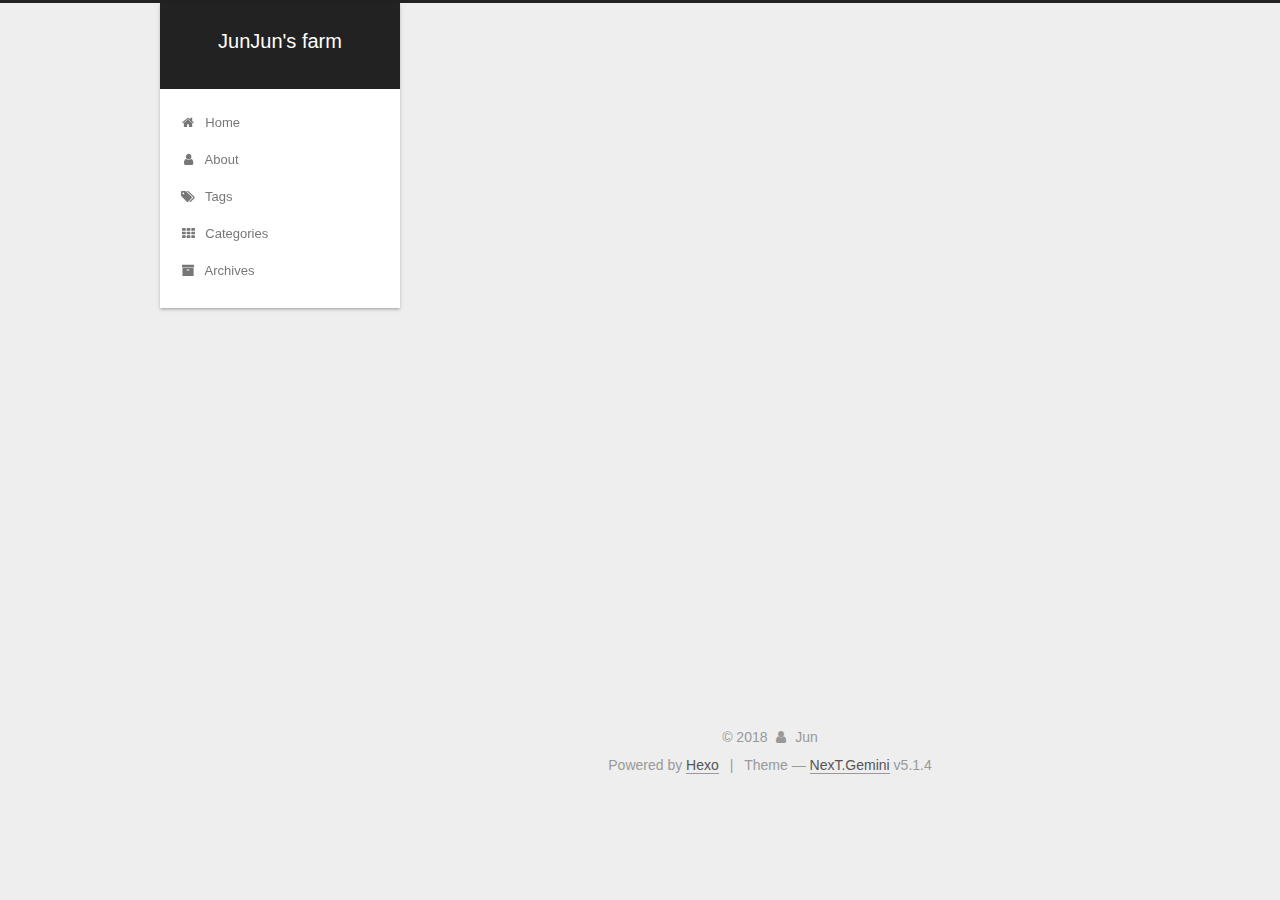
<file: archives/2018/index.html>
<!DOCTYPE html>



  


<html class="theme-next gemini use-motion" lang="en">
<head>
  <meta charset="UTF-8"/>
<meta http-equiv="X-UA-Compatible" content="IE=edge" />
<meta name="viewport" content="width=device-width, initial-scale=1, maximum-scale=1"/>
<meta name="theme-color" content="#222">









<meta http-equiv="Cache-Control" content="no-transform" />
<meta http-equiv="Cache-Control" content="no-siteapp" />
















  
  
  <link href="/lib/fancybox/source/jquery.fancybox.css?v=2.1.5" rel="stylesheet" type="text/css" />







<link href="/lib/font-awesome/css/font-awesome.min.css?v=4.6.2" rel="stylesheet" type="text/css" />

<link href="/css/main.css?v=5.1.4" rel="stylesheet" type="text/css" />


  <link rel="apple-touch-icon" sizes="180x180" href="/images/apple-touch-icon-next.png?v=5.1.4">


  <link rel="icon" type="image/png" sizes="32x32" href="/images/favicon-32x32-next.png?v=5.1.4">


  <link rel="icon" type="image/png" sizes="16x16" href="/images/favicon-16x16-next.png?v=5.1.4">


  <link rel="mask-icon" href="/images/logo.svg?v=5.1.4" color="#222">





  <meta name="keywords" content="Hexo, NexT" />










<meta property="og:type" content="website">
<meta property="og:title" content="JunJun&#39;s farm">
<meta property="og:url" content="http://yoursite.com/archives/2018/index.html">
<meta property="og:site_name" content="JunJun&#39;s farm">
<meta property="og:locale" content="en">
<meta name="twitter:card" content="summary">
<meta name="twitter:title" content="JunJun&#39;s farm">



<script type="text/javascript" id="hexo.configurations">
  var NexT = window.NexT || {};
  var CONFIG = {
    root: '/',
    scheme: 'Gemini',
    version: '5.1.4',
    sidebar: {"position":"left","display":"post","offset":12,"b2t":false,"scrollpercent":false,"onmobile":false},
    fancybox: true,
    tabs: true,
    motion: {"enable":true,"async":false,"transition":{"post_block":"fadeIn","post_header":"slideDownIn","post_body":"slideDownIn","coll_header":"slideLeftIn","sidebar":"slideUpIn"}},
    duoshuo: {
      userId: '0',
      author: 'Author'
    },
    algolia: {
      applicationID: '',
      apiKey: '',
      indexName: '',
      hits: {"per_page":10},
      labels: {"input_placeholder":"Search for Posts","hits_empty":"We didn't find any results for the search: ${query}","hits_stats":"${hits} results found in ${time} ms"}
    }
  };
</script>



  <link rel="canonical" href="http://yoursite.com/archives/2018/"/>





  <title>Archive | JunJun's farm</title>
  








</head>

<body itemscope itemtype="http://schema.org/WebPage" lang="en">

  
  
    
  

  <div class="container sidebar-position-left page-archive">
    <div class="headband"></div>

    <header id="header" class="header" itemscope itemtype="http://schema.org/WPHeader">
      <div class="header-inner"><div class="site-brand-wrapper">
  <div class="site-meta ">
    

    <div class="custom-logo-site-title">
      <a href="/"  class="brand" rel="start">
        <span class="logo-line-before"><i></i></span>
        <span class="site-title">JunJun's farm</span>
        <span class="logo-line-after"><i></i></span>
      </a>
    </div>
      
        <p class="site-subtitle"></p>
      
  </div>

  <div class="site-nav-toggle">
    <button>
      <span class="btn-bar"></span>
      <span class="btn-bar"></span>
      <span class="btn-bar"></span>
    </button>
  </div>
</div>

<nav class="site-nav">
  

  
    <ul id="menu" class="menu">
      
        
        <li class="menu-item menu-item-home">
          <a href="/" rel="section">
            
              <i class="menu-item-icon fa fa-fw fa-home"></i> <br />
            
            Home
          </a>
        </li>
      
        
        <li class="menu-item menu-item-about">
          <a href="/about/" rel="section">
            
              <i class="menu-item-icon fa fa-fw fa-user"></i> <br />
            
            About
          </a>
        </li>
      
        
        <li class="menu-item menu-item-tags">
          <a href="/tags/" rel="section">
            
              <i class="menu-item-icon fa fa-fw fa-tags"></i> <br />
            
            Tags
          </a>
        </li>
      
        
        <li class="menu-item menu-item-categories">
          <a href="/categories/" rel="section">
            
              <i class="menu-item-icon fa fa-fw fa-th"></i> <br />
            
            Categories
          </a>
        </li>
      
        
        <li class="menu-item menu-item-archives">
          <a href="/archives/" rel="section">
            
              <i class="menu-item-icon fa fa-fw fa-archive"></i> <br />
            
            Archives
          </a>
        </li>
      

      
    </ul>
  

  
</nav>



 </div>
    </header>

    <main id="main" class="main">
      <div class="main-inner">
        <div class="content-wrap">
          <div id="content" class="content">
            

  
  
  
  <div class="post-block archive">
    <div id="posts" class="posts-collapse">
      <span class="archive-move-on"></span>

      <span class="archive-page-counter">
        
        
        
          
        
        Um..! 3 posts in total. Keep on posting.
      </span>

      

        
        
        

        
          
          <div class="collection-title">
            <h1 class="archive-year" id="archive-year-2018">2018</h1>
          </div>
        
        

        

  <article class="post post-type-normal" itemscope itemtype="http://schema.org/Article">
    <header class="post-header">

      <h2 class="post-title">
        
            <a class="post-title-link" href="/2018/03/16/tf_df_autoencoder/tf_df_autoencoder/" itemprop="url">
              
                <span itemprop="name">Hackathon - Anomaly detection (botnet)</span>
              
            </a>
        
      </h2>

      <div class="post-meta">
        <time class="post-time" itemprop="dateCreated"
              datetime="2018-03-16T00:25:48+01:00"
              content="2018-03-16" >
          03-16
        </time>
      </div>

    </header>
  </article>



      

        
        
        

        
        

        

  <article class="post post-type-normal" itemscope itemtype="http://schema.org/Article">
    <header class="post-header">

      <h2 class="post-title">
        
            <a class="post-title-link" href="/2018/03/15/first/" itemprop="url">
              
                <span itemprop="name">TensorFlow Notes 1</span>
              
            </a>
        
      </h2>

      <div class="post-meta">
        <time class="post-time" itemprop="dateCreated"
              datetime="2018-03-15T22:34:06+01:00"
              content="2018-03-15" >
          03-15
        </time>
      </div>

    </header>
  </article>



      

        
        
        

        
        

        

  <article class="post post-type-normal" itemscope itemtype="http://schema.org/Article">
    <header class="post-header">

      <h2 class="post-title">
        
            <a class="post-title-link" href="/2018/03/15/hello-world/" itemprop="url">
              
                <span itemprop="name">Hello World</span>
              
            </a>
        
      </h2>

      <div class="post-meta">
        <time class="post-time" itemprop="dateCreated"
              datetime="2018-03-15T22:33:36+01:00"
              content="2018-03-15" >
          03-15
        </time>
      </div>

    </header>
  </article>



      

    </div>
  </div>
  
  
  

  



          </div>
          


          

        </div>
        
          
  
  <div class="sidebar-toggle">
    <div class="sidebar-toggle-line-wrap">
      <span class="sidebar-toggle-line sidebar-toggle-line-first"></span>
      <span class="sidebar-toggle-line sidebar-toggle-line-middle"></span>
      <span class="sidebar-toggle-line sidebar-toggle-line-last"></span>
    </div>
  </div>

  <aside id="sidebar" class="sidebar">
    
    <div class="sidebar-inner">

      

      

      <section class="site-overview-wrap sidebar-panel sidebar-panel-active">
        <div class="site-overview">
          <div class="site-author motion-element" itemprop="author" itemscope itemtype="http://schema.org/Person">
            
              <p class="site-author-name" itemprop="name">Jun</p>
              <p class="site-description motion-element" itemprop="description"></p>
          </div>

          <nav class="site-state motion-element">

            
              <div class="site-state-item site-state-posts">
              
                <a href="/archives/">
              
                  <span class="site-state-item-count">3</span>
                  <span class="site-state-item-name">posts</span>
                </a>
              </div>
            

            

            
              
              
              <div class="site-state-item site-state-tags">
                <a href="/tags/index.html">
                  <span class="site-state-item-count">1</span>
                  <span class="site-state-item-name">tags</span>
                </a>
              </div>
            

          </nav>

          

          

          
          

          
          

          

        </div>
      </section>

      

      

    </div>
  </aside>


        
      </div>
    </main>

    <footer id="footer" class="footer">
      <div class="footer-inner">
        <div class="copyright">&copy; <span itemprop="copyrightYear">2018</span>
  <span class="with-love">
    <i class="fa fa-user"></i>
  </span>
  <span class="author" itemprop="copyrightHolder">Jun</span>

  
</div>


  <div class="powered-by">Powered by <a class="theme-link" target="_blank" href="https://hexo.io">Hexo</a></div>



  <span class="post-meta-divider">|</span>



  <div class="theme-info">Theme &mdash; <a class="theme-link" target="_blank" href="https://github.com/iissnan/hexo-theme-next">NexT.Gemini</a> v5.1.4</div>




        







        
      </div>
    </footer>

    
      <div class="back-to-top">
        <i class="fa fa-arrow-up"></i>
        
      </div>
    

    

  </div>

  

<script type="text/javascript">
  if (Object.prototype.toString.call(window.Promise) !== '[object Function]') {
    window.Promise = null;
  }
</script>









  












  
  
    <script type="text/javascript" src="/lib/jquery/index.js?v=2.1.3"></script>
  

  
  
    <script type="text/javascript" src="/lib/fastclick/lib/fastclick.min.js?v=1.0.6"></script>
  

  
  
    <script type="text/javascript" src="/lib/jquery_lazyload/jquery.lazyload.js?v=1.9.7"></script>
  

  
  
    <script type="text/javascript" src="/lib/velocity/velocity.min.js?v=1.2.1"></script>
  

  
  
    <script type="text/javascript" src="/lib/velocity/velocity.ui.min.js?v=1.2.1"></script>
  

  
  
    <script type="text/javascript" src="/lib/fancybox/source/jquery.fancybox.pack.js?v=2.1.5"></script>
  


  


  <script type="text/javascript" src="/js/src/utils.js?v=5.1.4"></script>

  <script type="text/javascript" src="/js/src/motion.js?v=5.1.4"></script>



  
  


  <script type="text/javascript" src="/js/src/affix.js?v=5.1.4"></script>

  <script type="text/javascript" src="/js/src/schemes/pisces.js?v=5.1.4"></script>



  

  


  <script type="text/javascript" src="/js/src/bootstrap.js?v=5.1.4"></script>



  


  




	





  





  












  





  

  
  <script src="https://cdn1.lncld.net/static/js/av-core-mini-0.6.4.js"></script>
  <script>AV.initialize("zyEXuUmobI6z6TNzwqqMH1hH-gzGzoHsz", "9O0pPQflIjbIF11tBGkMkHV9");</script>
  <script>
    function showTime(Counter) {
      var query = new AV.Query(Counter);
      var entries = [];
      var $visitors = $(".leancloud_visitors");

      $visitors.each(function () {
        entries.push( $(this).attr("id").trim() );
      });

      query.containedIn('url', entries);
      query.find()
        .done(function (results) {
          var COUNT_CONTAINER_REF = '.leancloud-visitors-count';

          if (results.length === 0) {
            $visitors.find(COUNT_CONTAINER_REF).text(0);
            return;
          }

          for (var i = 0; i < results.length; i++) {
            var item = results[i];
            var url = item.get('url');
            var time = item.get('time');
            var element = document.getElementById(url);

            $(element).find(COUNT_CONTAINER_REF).text(time);
          }
          for(var i = 0; i < entries.length; i++) {
            var url = entries[i];
            var element = document.getElementById(url);
            var countSpan = $(element).find(COUNT_CONTAINER_REF);
            if( countSpan.text() == '') {
              countSpan.text(0);
            }
          }
        })
        .fail(function (object, error) {
          console.log("Error: " + error.code + " " + error.message);
        });
    }

    function addCount(Counter) {
      var $visitors = $(".leancloud_visitors");
      var url = $visitors.attr('id').trim();
      var title = $visitors.attr('data-flag-title').trim();
      var query = new AV.Query(Counter);

      query.equalTo("url", url);
      query.find({
        success: function(results) {
          if (results.length > 0) {
            var counter = results[0];
            counter.fetchWhenSave(true);
            counter.increment("time");
            counter.save(null, {
              success: function(counter) {
                var $element = $(document.getElementById(url));
                $element.find('.leancloud-visitors-count').text(counter.get('time'));
              },
              error: function(counter, error) {
                console.log('Failed to save Visitor num, with error message: ' + error.message);
              }
            });
          } else {
            var newcounter = new Counter();
            /* Set ACL */
            var acl = new AV.ACL();
            acl.setPublicReadAccess(true);
            acl.setPublicWriteAccess(true);
            newcounter.setACL(acl);
            /* End Set ACL */
            newcounter.set("title", title);
            newcounter.set("url", url);
            newcounter.set("time", 1);
            newcounter.save(null, {
              success: function(newcounter) {
                var $element = $(document.getElementById(url));
                $element.find('.leancloud-visitors-count').text(newcounter.get('time'));
              },
              error: function(newcounter, error) {
                console.log('Failed to create');
              }
            });
          }
        },
        error: function(error) {
          console.log('Error:' + error.code + " " + error.message);
        }
      });
    }

    $(function() {
      var Counter = AV.Object.extend("Counter");
      if ($('.leancloud_visitors').length == 1) {
        addCount(Counter);
      } else if ($('.post-title-link').length > 1) {
        showTime(Counter);
      }
    });
  </script>



  

  

  
  

  

  

  

</body>
</html>
</file>
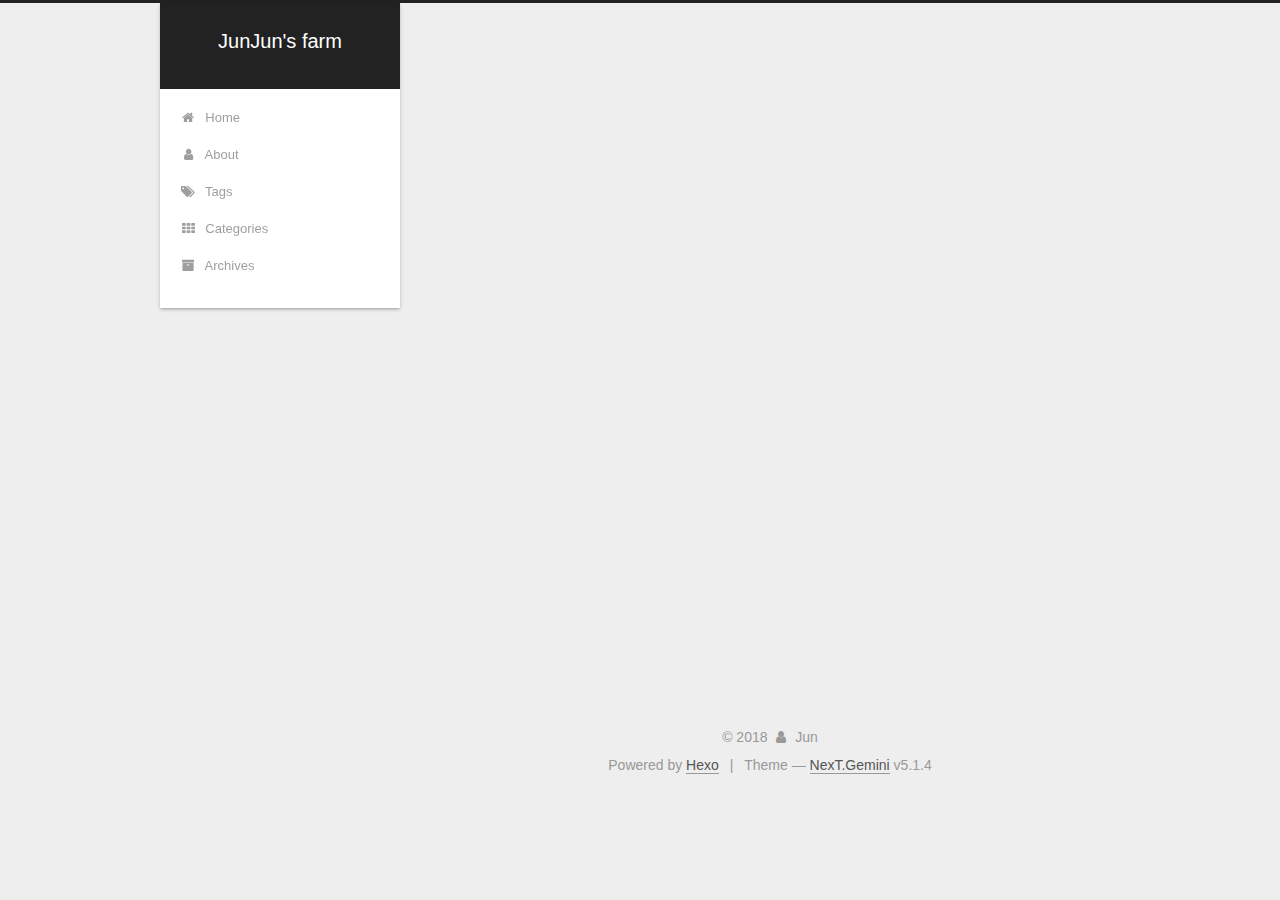
<file: categories/testing/index.html>
<!DOCTYPE html>



  


<html class="theme-next gemini use-motion" lang="en">
<head>
  <meta charset="UTF-8"/>
<meta http-equiv="X-UA-Compatible" content="IE=edge" />
<meta name="viewport" content="width=device-width, initial-scale=1, maximum-scale=1"/>
<meta name="theme-color" content="#222">









<meta http-equiv="Cache-Control" content="no-transform" />
<meta http-equiv="Cache-Control" content="no-siteapp" />
















  
  
  <link href="/lib/fancybox/source/jquery.fancybox.css?v=2.1.5" rel="stylesheet" type="text/css" />







<link href="/lib/font-awesome/css/font-awesome.min.css?v=4.6.2" rel="stylesheet" type="text/css" />

<link href="/css/main.css?v=5.1.4" rel="stylesheet" type="text/css" />


  <link rel="apple-touch-icon" sizes="180x180" href="/images/apple-touch-icon-next.png?v=5.1.4">


  <link rel="icon" type="image/png" sizes="32x32" href="/images/favicon-32x32-next.png?v=5.1.4">


  <link rel="icon" type="image/png" sizes="16x16" href="/images/favicon-16x16-next.png?v=5.1.4">


  <link rel="mask-icon" href="/images/logo.svg?v=5.1.4" color="#222">





  <meta name="keywords" content="Hexo, NexT" />










<meta property="og:type" content="website">
<meta property="og:title" content="JunJun&#39;s farm">
<meta property="og:url" content="http://yoursite.com/categories/testing/index.html">
<meta property="og:site_name" content="JunJun&#39;s farm">
<meta property="og:locale" content="en">
<meta name="twitter:card" content="summary">
<meta name="twitter:title" content="JunJun&#39;s farm">



<script type="text/javascript" id="hexo.configurations">
  var NexT = window.NexT || {};
  var CONFIG = {
    root: '/',
    scheme: 'Gemini',
    version: '5.1.4',
    sidebar: {"position":"left","display":"post","offset":12,"b2t":false,"scrollpercent":false,"onmobile":false},
    fancybox: true,
    tabs: true,
    motion: {"enable":true,"async":false,"transition":{"post_block":"fadeIn","post_header":"slideDownIn","post_body":"slideDownIn","coll_header":"slideLeftIn","sidebar":"slideUpIn"}},
    duoshuo: {
      userId: '0',
      author: 'Author'
    },
    algolia: {
      applicationID: '',
      apiKey: '',
      indexName: '',
      hits: {"per_page":10},
      labels: {"input_placeholder":"Search for Posts","hits_empty":"We didn't find any results for the search: ${query}","hits_stats":"${hits} results found in ${time} ms"}
    }
  };
</script>



  <link rel="canonical" href="http://yoursite.com/categories/testing/"/>





  <title>Category: testing | JunJun's farm</title>
  








</head>

<body itemscope itemtype="http://schema.org/WebPage" lang="en">

  
  
    
  

  <div class="container sidebar-position-left ">
    <div class="headband"></div>

    <header id="header" class="header" itemscope itemtype="http://schema.org/WPHeader">
      <div class="header-inner"><div class="site-brand-wrapper">
  <div class="site-meta ">
    

    <div class="custom-logo-site-title">
      <a href="/"  class="brand" rel="start">
        <span class="logo-line-before"><i></i></span>
        <span class="site-title">JunJun's farm</span>
        <span class="logo-line-after"><i></i></span>
      </a>
    </div>
      
        <p class="site-subtitle"></p>
      
  </div>

  <div class="site-nav-toggle">
    <button>
      <span class="btn-bar"></span>
      <span class="btn-bar"></span>
      <span class="btn-bar"></span>
    </button>
  </div>
</div>

<nav class="site-nav">
  

  
    <ul id="menu" class="menu">
      
        
        <li class="menu-item menu-item-home">
          <a href="/" rel="section">
            
              <i class="menu-item-icon fa fa-fw fa-home"></i> <br />
            
            Home
          </a>
        </li>
      
        
        <li class="menu-item menu-item-about">
          <a href="/about/" rel="section">
            
              <i class="menu-item-icon fa fa-fw fa-user"></i> <br />
            
            About
          </a>
        </li>
      
        
        <li class="menu-item menu-item-tags">
          <a href="/tags/" rel="section">
            
              <i class="menu-item-icon fa fa-fw fa-tags"></i> <br />
            
            Tags
          </a>
        </li>
      
        
        <li class="menu-item menu-item-categories">
          <a href="/categories/" rel="section">
            
              <i class="menu-item-icon fa fa-fw fa-th"></i> <br />
            
            Categories
          </a>
        </li>
      
        
        <li class="menu-item menu-item-archives">
          <a href="/archives/" rel="section">
            
              <i class="menu-item-icon fa fa-fw fa-archive"></i> <br />
            
            Archives
          </a>
        </li>
      

      
    </ul>
  

  
</nav>



 </div>
    </header>

    <main id="main" class="main">
      <div class="main-inner">
        <div class="content-wrap">
          <div id="content" class="content">
            

  
  
  
  <div class="post-block category">

    <div id="posts" class="posts-collapse">
      <div class="collection-title">
        <h1>testing<small>Category</small>
        </h1>
      </div>

      
        

  <article class="post post-type-normal" itemscope itemtype="http://schema.org/Article">
    <header class="post-header">

      <h2 class="post-title">
        
            <a class="post-title-link" href="/2018/03/15/first/" itemprop="url">
              
                <span itemprop="name">first</span>
              
            </a>
        
      </h2>

      <div class="post-meta">
        <time class="post-time" itemprop="dateCreated"
              datetime="2018-03-15T22:34:06+01:00"
              content="2018-03-15" >
          03-15
        </time>
      </div>

    </header>
  </article>


      
    </div>

  </div>
  
  
  

  



          </div>
          


          

        </div>
        
          
  
  <div class="sidebar-toggle">
    <div class="sidebar-toggle-line-wrap">
      <span class="sidebar-toggle-line sidebar-toggle-line-first"></span>
      <span class="sidebar-toggle-line sidebar-toggle-line-middle"></span>
      <span class="sidebar-toggle-line sidebar-toggle-line-last"></span>
    </div>
  </div>

  <aside id="sidebar" class="sidebar">
    
    <div class="sidebar-inner">

      

      

      <section class="site-overview-wrap sidebar-panel sidebar-panel-active">
        <div class="site-overview">
          <div class="site-author motion-element" itemprop="author" itemscope itemtype="http://schema.org/Person">
            
              <p class="site-author-name" itemprop="name">Jun</p>
              <p class="site-description motion-element" itemprop="description"></p>
          </div>

          <nav class="site-state motion-element">

            
              <div class="site-state-item site-state-posts">
              
                <a href="/archives/">
              
                  <span class="site-state-item-count">2</span>
                  <span class="site-state-item-name">posts</span>
                </a>
              </div>
            

            
              
              
              <div class="site-state-item site-state-categories">
                <a href="/categories/index.html">
                  <span class="site-state-item-count">1</span>
                  <span class="site-state-item-name">categories</span>
                </a>
              </div>
            

            
              
              
              <div class="site-state-item site-state-tags">
                <a href="/tags/index.html">
                  <span class="site-state-item-count">2</span>
                  <span class="site-state-item-name">tags</span>
                </a>
              </div>
            

          </nav>

          

          

          
          

          
          

          

        </div>
      </section>

      

      

    </div>
  </aside>


        
      </div>
    </main>

    <footer id="footer" class="footer">
      <div class="footer-inner">
        <div class="copyright">&copy; <span itemprop="copyrightYear">2018</span>
  <span class="with-love">
    <i class="fa fa-user"></i>
  </span>
  <span class="author" itemprop="copyrightHolder">Jun</span>

  
</div>


  <div class="powered-by">Powered by <a class="theme-link" target="_blank" href="https://hexo.io">Hexo</a></div>



  <span class="post-meta-divider">|</span>



  <div class="theme-info">Theme &mdash; <a class="theme-link" target="_blank" href="https://github.com/iissnan/hexo-theme-next">NexT.Gemini</a> v5.1.4</div>




        







        
      </div>
    </footer>

    
      <div class="back-to-top">
        <i class="fa fa-arrow-up"></i>
        
      </div>
    

    

  </div>

  

<script type="text/javascript">
  if (Object.prototype.toString.call(window.Promise) !== '[object Function]') {
    window.Promise = null;
  }
</script>









  












  
  
    <script type="text/javascript" src="/lib/jquery/index.js?v=2.1.3"></script>
  

  
  
    <script type="text/javascript" src="/lib/fastclick/lib/fastclick.min.js?v=1.0.6"></script>
  

  
  
    <script type="text/javascript" src="/lib/jquery_lazyload/jquery.lazyload.js?v=1.9.7"></script>
  

  
  
    <script type="text/javascript" src="/lib/velocity/velocity.min.js?v=1.2.1"></script>
  

  
  
    <script type="text/javascript" src="/lib/velocity/velocity.ui.min.js?v=1.2.1"></script>
  

  
  
    <script type="text/javascript" src="/lib/fancybox/source/jquery.fancybox.pack.js?v=2.1.5"></script>
  


  


  <script type="text/javascript" src="/js/src/utils.js?v=5.1.4"></script>

  <script type="text/javascript" src="/js/src/motion.js?v=5.1.4"></script>



  
  


  <script type="text/javascript" src="/js/src/affix.js?v=5.1.4"></script>

  <script type="text/javascript" src="/js/src/schemes/pisces.js?v=5.1.4"></script>



  

  


  <script type="text/javascript" src="/js/src/bootstrap.js?v=5.1.4"></script>



  


  




	





  





  












  





  

  
  <script src="https://cdn1.lncld.net/static/js/av-core-mini-0.6.4.js"></script>
  <script>AV.initialize("zyEXuUmobI6z6TNzwqqMH1hH-gzGzoHsz", "9O0pPQflIjbIF11tBGkMkHV9");</script>
  <script>
    function showTime(Counter) {
      var query = new AV.Query(Counter);
      var entries = [];
      var $visitors = $(".leancloud_visitors");

      $visitors.each(function () {
        entries.push( $(this).attr("id").trim() );
      });

      query.containedIn('url', entries);
      query.find()
        .done(function (results) {
          var COUNT_CONTAINER_REF = '.leancloud-visitors-count';

          if (results.length === 0) {
            $visitors.find(COUNT_CONTAINER_REF).text(0);
            return;
          }

          for (var i = 0; i < results.length; i++) {
            var item = results[i];
            var url = item.get('url');
            var time = item.get('time');
            var element = document.getElementById(url);

            $(element).find(COUNT_CONTAINER_REF).text(time);
          }
          for(var i = 0; i < entries.length; i++) {
            var url = entries[i];
            var element = document.getElementById(url);
            var countSpan = $(element).find(COUNT_CONTAINER_REF);
            if( countSpan.text() == '') {
              countSpan.text(0);
            }
          }
        })
        .fail(function (object, error) {
          console.log("Error: " + error.code + " " + error.message);
        });
    }

    function addCount(Counter) {
      var $visitors = $(".leancloud_visitors");
      var url = $visitors.attr('id').trim();
      var title = $visitors.attr('data-flag-title').trim();
      var query = new AV.Query(Counter);

      query.equalTo("url", url);
      query.find({
        success: function(results) {
          if (results.length > 0) {
            var counter = results[0];
            counter.fetchWhenSave(true);
            counter.increment("time");
            counter.save(null, {
              success: function(counter) {
                var $element = $(document.getElementById(url));
                $element.find('.leancloud-visitors-count').text(counter.get('time'));
              },
              error: function(counter, error) {
                console.log('Failed to save Visitor num, with error message: ' + error.message);
              }
            });
          } else {
            var newcounter = new Counter();
            /* Set ACL */
            var acl = new AV.ACL();
            acl.setPublicReadAccess(true);
            acl.setPublicWriteAccess(true);
            newcounter.setACL(acl);
            /* End Set ACL */
            newcounter.set("title", title);
            newcounter.set("url", url);
            newcounter.set("time", 1);
            newcounter.save(null, {
              success: function(newcounter) {
                var $element = $(document.getElementById(url));
                $element.find('.leancloud-visitors-count').text(newcounter.get('time'));
              },
              error: function(newcounter, error) {
                console.log('Failed to create');
              }
            });
          }
        },
        error: function(error) {
          console.log('Error:' + error.code + " " + error.message);
        }
      });
    }

    $(function() {
      var Counter = AV.Object.extend("Counter");
      if ($('.leancloud_visitors').length == 1) {
        addCount(Counter);
      } else if ($('.post-title-link').length > 1) {
        showTime(Counter);
      }
    });
  </script>



  

  

  
  

  

  

  

</body>
</html>
</file>
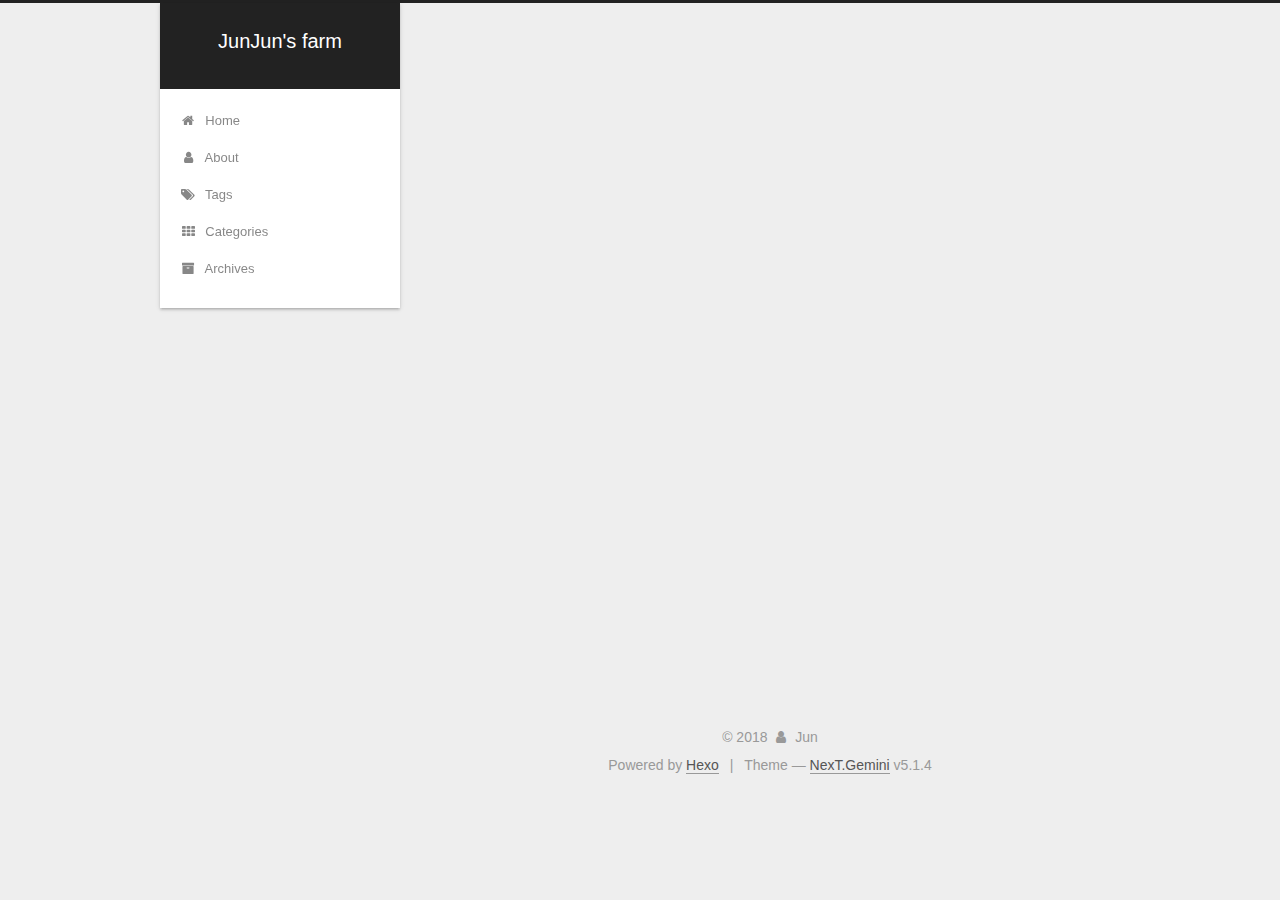
<file: tags/default/index.html>
<!DOCTYPE html>



  


<html class="theme-next gemini use-motion" lang="en">
<head>
  <meta charset="UTF-8"/>
<meta http-equiv="X-UA-Compatible" content="IE=edge" />
<meta name="viewport" content="width=device-width, initial-scale=1, maximum-scale=1"/>
<meta name="theme-color" content="#222">









<meta http-equiv="Cache-Control" content="no-transform" />
<meta http-equiv="Cache-Control" content="no-siteapp" />
















  
  
  <link href="/lib/fancybox/source/jquery.fancybox.css?v=2.1.5" rel="stylesheet" type="text/css" />







<link href="/lib/font-awesome/css/font-awesome.min.css?v=4.6.2" rel="stylesheet" type="text/css" />

<link href="/css/main.css?v=5.1.4" rel="stylesheet" type="text/css" />


  <link rel="apple-touch-icon" sizes="180x180" href="/images/apple-touch-icon-next.png?v=5.1.4">


  <link rel="icon" type="image/png" sizes="32x32" href="/images/favicon-32x32-next.png?v=5.1.4">


  <link rel="icon" type="image/png" sizes="16x16" href="/images/favicon-16x16-next.png?v=5.1.4">


  <link rel="mask-icon" href="/images/logo.svg?v=5.1.4" color="#222">





  <meta name="keywords" content="Hexo, NexT" />










<meta property="og:type" content="website">
<meta property="og:title" content="JunJun&#39;s farm">
<meta property="og:url" content="http://yoursite.com/tags/default/index.html">
<meta property="og:site_name" content="JunJun&#39;s farm">
<meta property="og:locale" content="en">
<meta name="twitter:card" content="summary">
<meta name="twitter:title" content="JunJun&#39;s farm">



<script type="text/javascript" id="hexo.configurations">
  var NexT = window.NexT || {};
  var CONFIG = {
    root: '/',
    scheme: 'Gemini',
    version: '5.1.4',
    sidebar: {"position":"left","display":"post","offset":12,"b2t":false,"scrollpercent":false,"onmobile":false},
    fancybox: true,
    tabs: true,
    motion: {"enable":true,"async":false,"transition":{"post_block":"fadeIn","post_header":"slideDownIn","post_body":"slideDownIn","coll_header":"slideLeftIn","sidebar":"slideUpIn"}},
    duoshuo: {
      userId: '0',
      author: 'Author'
    },
    algolia: {
      applicationID: '',
      apiKey: '',
      indexName: '',
      hits: {"per_page":10},
      labels: {"input_placeholder":"Search for Posts","hits_empty":"We didn't find any results for the search: ${query}","hits_stats":"${hits} results found in ${time} ms"}
    }
  };
</script>



  <link rel="canonical" href="http://yoursite.com/tags/default/"/>





  <title>Tag: default | JunJun's farm</title>
  








</head>

<body itemscope itemtype="http://schema.org/WebPage" lang="en">

  
  
    
  

  <div class="container sidebar-position-left ">
    <div class="headband"></div>

    <header id="header" class="header" itemscope itemtype="http://schema.org/WPHeader">
      <div class="header-inner"><div class="site-brand-wrapper">
  <div class="site-meta ">
    

    <div class="custom-logo-site-title">
      <a href="/"  class="brand" rel="start">
        <span class="logo-line-before"><i></i></span>
        <span class="site-title">JunJun's farm</span>
        <span class="logo-line-after"><i></i></span>
      </a>
    </div>
      
        <p class="site-subtitle"></p>
      
  </div>

  <div class="site-nav-toggle">
    <button>
      <span class="btn-bar"></span>
      <span class="btn-bar"></span>
      <span class="btn-bar"></span>
    </button>
  </div>
</div>

<nav class="site-nav">
  

  
    <ul id="menu" class="menu">
      
        
        <li class="menu-item menu-item-home">
          <a href="/" rel="section">
            
              <i class="menu-item-icon fa fa-fw fa-home"></i> <br />
            
            Home
          </a>
        </li>
      
        
        <li class="menu-item menu-item-about">
          <a href="/about/" rel="section">
            
              <i class="menu-item-icon fa fa-fw fa-user"></i> <br />
            
            About
          </a>
        </li>
      
        
        <li class="menu-item menu-item-tags">
          <a href="/tags/" rel="section">
            
              <i class="menu-item-icon fa fa-fw fa-tags"></i> <br />
            
            Tags
          </a>
        </li>
      
        
        <li class="menu-item menu-item-categories">
          <a href="/categories/" rel="section">
            
              <i class="menu-item-icon fa fa-fw fa-th"></i> <br />
            
            Categories
          </a>
        </li>
      
        
        <li class="menu-item menu-item-archives">
          <a href="/archives/" rel="section">
            
              <i class="menu-item-icon fa fa-fw fa-archive"></i> <br />
            
            Archives
          </a>
        </li>
      

      
    </ul>
  

  
</nav>



 </div>
    </header>

    <main id="main" class="main">
      <div class="main-inner">
        <div class="content-wrap">
          <div id="content" class="content">
            

  
  
  
  <div class="post-block tag">

    <div id="posts" class="posts-collapse">
      <div class="collection-title">
        <h1>default<small>Tag</small>
        </h1>
      </div>

      
        

  <article class="post post-type-normal" itemscope itemtype="http://schema.org/Article">
    <header class="post-header">

      <h2 class="post-title">
        
            <a class="post-title-link" href="/2018/03/15/first/" itemprop="url">
              
                <span itemprop="name">first</span>
              
            </a>
        
      </h2>

      <div class="post-meta">
        <time class="post-time" itemprop="dateCreated"
              datetime="2018-03-15T22:34:06+01:00"
              content="2018-03-15" >
          03-15
        </time>
      </div>

    </header>
  </article>


      
    </div>

  </div>
  
  
  

  


          </div>
          


          

        </div>
        
          
  
  <div class="sidebar-toggle">
    <div class="sidebar-toggle-line-wrap">
      <span class="sidebar-toggle-line sidebar-toggle-line-first"></span>
      <span class="sidebar-toggle-line sidebar-toggle-line-middle"></span>
      <span class="sidebar-toggle-line sidebar-toggle-line-last"></span>
    </div>
  </div>

  <aside id="sidebar" class="sidebar">
    
    <div class="sidebar-inner">

      

      

      <section class="site-overview-wrap sidebar-panel sidebar-panel-active">
        <div class="site-overview">
          <div class="site-author motion-element" itemprop="author" itemscope itemtype="http://schema.org/Person">
            
              <p class="site-author-name" itemprop="name">Jun</p>
              <p class="site-description motion-element" itemprop="description"></p>
          </div>

          <nav class="site-state motion-element">

            
              <div class="site-state-item site-state-posts">
              
                <a href="/archives/">
              
                  <span class="site-state-item-count">2</span>
                  <span class="site-state-item-name">posts</span>
                </a>
              </div>
            

            
              
              
              <div class="site-state-item site-state-categories">
                <a href="/categories/index.html">
                  <span class="site-state-item-count">1</span>
                  <span class="site-state-item-name">categories</span>
                </a>
              </div>
            

            
              
              
              <div class="site-state-item site-state-tags">
                <a href="/tags/index.html">
                  <span class="site-state-item-count">2</span>
                  <span class="site-state-item-name">tags</span>
                </a>
              </div>
            

          </nav>

          

          

          
          

          
          

          

        </div>
      </section>

      

      

    </div>
  </aside>


        
      </div>
    </main>

    <footer id="footer" class="footer">
      <div class="footer-inner">
        <div class="copyright">&copy; <span itemprop="copyrightYear">2018</span>
  <span class="with-love">
    <i class="fa fa-user"></i>
  </span>
  <span class="author" itemprop="copyrightHolder">Jun</span>

  
</div>


  <div class="powered-by">Powered by <a class="theme-link" target="_blank" href="https://hexo.io">Hexo</a></div>



  <span class="post-meta-divider">|</span>



  <div class="theme-info">Theme &mdash; <a class="theme-link" target="_blank" href="https://github.com/iissnan/hexo-theme-next">NexT.Gemini</a> v5.1.4</div>




        







        
      </div>
    </footer>

    
      <div class="back-to-top">
        <i class="fa fa-arrow-up"></i>
        
      </div>
    

    

  </div>

  

<script type="text/javascript">
  if (Object.prototype.toString.call(window.Promise) !== '[object Function]') {
    window.Promise = null;
  }
</script>









  












  
  
    <script type="text/javascript" src="/lib/jquery/index.js?v=2.1.3"></script>
  

  
  
    <script type="text/javascript" src="/lib/fastclick/lib/fastclick.min.js?v=1.0.6"></script>
  

  
  
    <script type="text/javascript" src="/lib/jquery_lazyload/jquery.lazyload.js?v=1.9.7"></script>
  

  
  
    <script type="text/javascript" src="/lib/velocity/velocity.min.js?v=1.2.1"></script>
  

  
  
    <script type="text/javascript" src="/lib/velocity/velocity.ui.min.js?v=1.2.1"></script>
  

  
  
    <script type="text/javascript" src="/lib/fancybox/source/jquery.fancybox.pack.js?v=2.1.5"></script>
  


  


  <script type="text/javascript" src="/js/src/utils.js?v=5.1.4"></script>

  <script type="text/javascript" src="/js/src/motion.js?v=5.1.4"></script>



  
  


  <script type="text/javascript" src="/js/src/affix.js?v=5.1.4"></script>

  <script type="text/javascript" src="/js/src/schemes/pisces.js?v=5.1.4"></script>



  

  


  <script type="text/javascript" src="/js/src/bootstrap.js?v=5.1.4"></script>



  


  




	





  





  












  





  

  
  <script src="https://cdn1.lncld.net/static/js/av-core-mini-0.6.4.js"></script>
  <script>AV.initialize("zyEXuUmobI6z6TNzwqqMH1hH-gzGzoHsz", "9O0pPQflIjbIF11tBGkMkHV9");</script>
  <script>
    function showTime(Counter) {
      var query = new AV.Query(Counter);
      var entries = [];
      var $visitors = $(".leancloud_visitors");

      $visitors.each(function () {
        entries.push( $(this).attr("id").trim() );
      });

      query.containedIn('url', entries);
      query.find()
        .done(function (results) {
          var COUNT_CONTAINER_REF = '.leancloud-visitors-count';

          if (results.length === 0) {
            $visitors.find(COUNT_CONTAINER_REF).text(0);
            return;
          }

          for (var i = 0; i < results.length; i++) {
            var item = results[i];
            var url = item.get('url');
            var time = item.get('time');
            var element = document.getElementById(url);

            $(element).find(COUNT_CONTAINER_REF).text(time);
          }
          for(var i = 0; i < entries.length; i++) {
            var url = entries[i];
            var element = document.getElementById(url);
            var countSpan = $(element).find(COUNT_CONTAINER_REF);
            if( countSpan.text() == '') {
              countSpan.text(0);
            }
          }
        })
        .fail(function (object, error) {
          console.log("Error: " + error.code + " " + error.message);
        });
    }

    function addCount(Counter) {
      var $visitors = $(".leancloud_visitors");
      var url = $visitors.attr('id').trim();
      var title = $visitors.attr('data-flag-title').trim();
      var query = new AV.Query(Counter);

      query.equalTo("url", url);
      query.find({
        success: function(results) {
          if (results.length > 0) {
            var counter = results[0];
            counter.fetchWhenSave(true);
            counter.increment("time");
            counter.save(null, {
              success: function(counter) {
                var $element = $(document.getElementById(url));
                $element.find('.leancloud-visitors-count').text(counter.get('time'));
              },
              error: function(counter, error) {
                console.log('Failed to save Visitor num, with error message: ' + error.message);
              }
            });
          } else {
            var newcounter = new Counter();
            /* Set ACL */
            var acl = new AV.ACL();
            acl.setPublicReadAccess(true);
            acl.setPublicWriteAccess(true);
            newcounter.setACL(acl);
            /* End Set ACL */
            newcounter.set("title", title);
            newcounter.set("url", url);
            newcounter.set("time", 1);
            newcounter.save(null, {
              success: function(newcounter) {
                var $element = $(document.getElementById(url));
                $element.find('.leancloud-visitors-count').text(newcounter.get('time'));
              },
              error: function(newcounter, error) {
                console.log('Failed to create');
              }
            });
          }
        },
        error: function(error) {
          console.log('Error:' + error.code + " " + error.message);
        }
      });
    }

    $(function() {
      var Counter = AV.Object.extend("Counter");
      if ($('.leancloud_visitors').length == 1) {
        addCount(Counter);
      } else if ($('.post-title-link').length > 1) {
        showTime(Counter);
      }
    });
  </script>



  

  

  
  

  

  

  

</body>
</html>
</file>
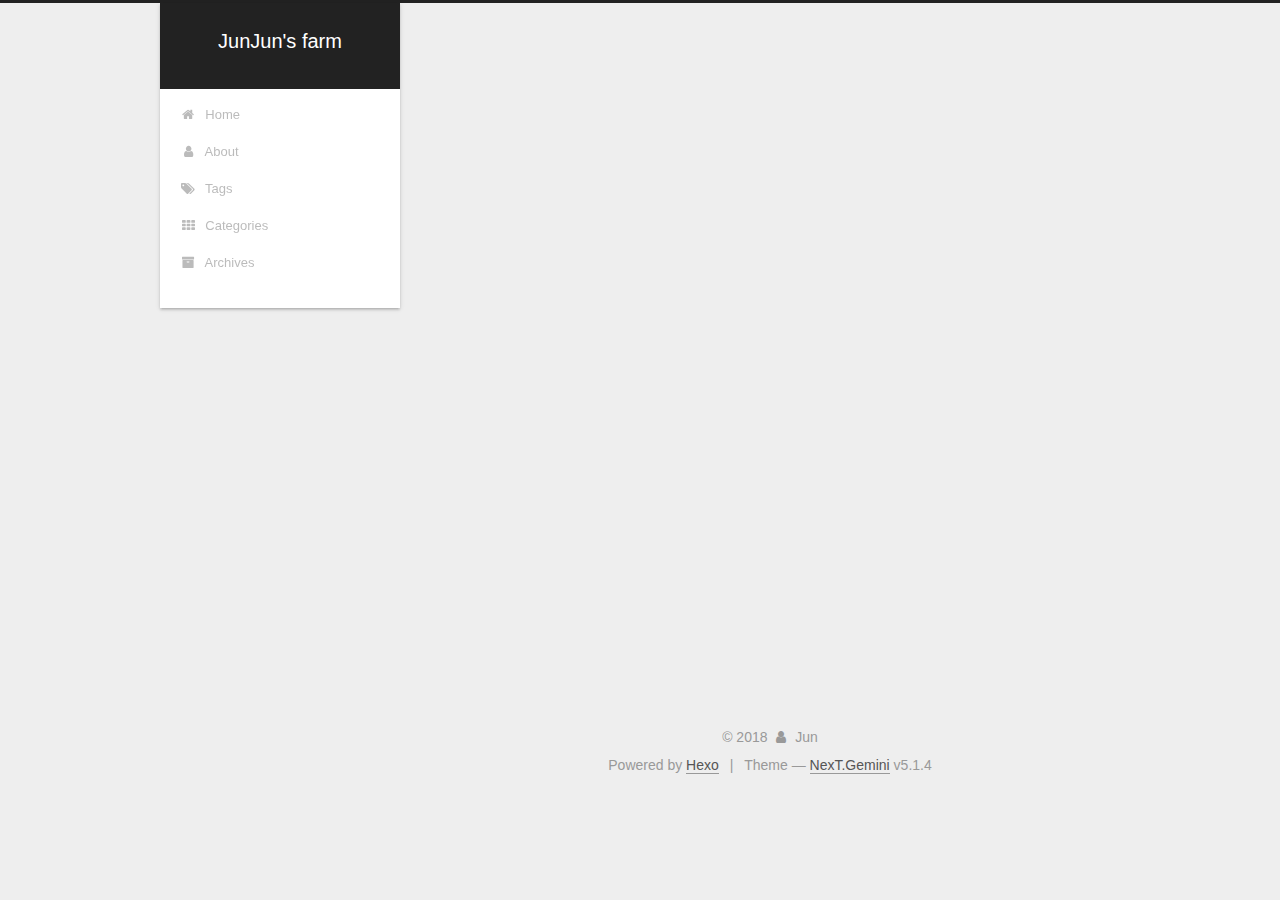
<file: tags/learning/index.html>
<!DOCTYPE html>



  


<html class="theme-next gemini use-motion" lang="en">
<head>
  <meta charset="UTF-8"/>
<meta http-equiv="X-UA-Compatible" content="IE=edge" />
<meta name="viewport" content="width=device-width, initial-scale=1, maximum-scale=1"/>
<meta name="theme-color" content="#222">









<meta http-equiv="Cache-Control" content="no-transform" />
<meta http-equiv="Cache-Control" content="no-siteapp" />
















  
  
  <link href="/lib/fancybox/source/jquery.fancybox.css?v=2.1.5" rel="stylesheet" type="text/css" />







<link href="/lib/font-awesome/css/font-awesome.min.css?v=4.6.2" rel="stylesheet" type="text/css" />

<link href="/css/main.css?v=5.1.4" rel="stylesheet" type="text/css" />


  <link rel="apple-touch-icon" sizes="180x180" href="/images/apple-touch-icon-next.png?v=5.1.4">


  <link rel="icon" type="image/png" sizes="32x32" href="/images/favicon-32x32-next.png?v=5.1.4">


  <link rel="icon" type="image/png" sizes="16x16" href="/images/favicon-16x16-next.png?v=5.1.4">


  <link rel="mask-icon" href="/images/logo.svg?v=5.1.4" color="#222">





  <meta name="keywords" content="Hexo, NexT" />










<meta property="og:type" content="website">
<meta property="og:title" content="JunJun&#39;s farm">
<meta property="og:url" content="http://yoursite.com/tags/learning/index.html">
<meta property="og:site_name" content="JunJun&#39;s farm">
<meta property="og:locale" content="en">
<meta name="twitter:card" content="summary">
<meta name="twitter:title" content="JunJun&#39;s farm">



<script type="text/javascript" id="hexo.configurations">
  var NexT = window.NexT || {};
  var CONFIG = {
    root: '/',
    scheme: 'Gemini',
    version: '5.1.4',
    sidebar: {"position":"left","display":"post","offset":12,"b2t":false,"scrollpercent":false,"onmobile":false},
    fancybox: true,
    tabs: true,
    motion: {"enable":true,"async":false,"transition":{"post_block":"fadeIn","post_header":"slideDownIn","post_body":"slideDownIn","coll_header":"slideLeftIn","sidebar":"slideUpIn"}},
    duoshuo: {
      userId: '0',
      author: 'Author'
    },
    algolia: {
      applicationID: '',
      apiKey: '',
      indexName: '',
      hits: {"per_page":10},
      labels: {"input_placeholder":"Search for Posts","hits_empty":"We didn't find any results for the search: ${query}","hits_stats":"${hits} results found in ${time} ms"}
    }
  };
</script>



  <link rel="canonical" href="http://yoursite.com/tags/learning/"/>





  <title>Tag: learning | JunJun's farm</title>
  








</head>

<body itemscope itemtype="http://schema.org/WebPage" lang="en">

  
  
    
  

  <div class="container sidebar-position-left ">
    <div class="headband"></div>

    <header id="header" class="header" itemscope itemtype="http://schema.org/WPHeader">
      <div class="header-inner"><div class="site-brand-wrapper">
  <div class="site-meta ">
    

    <div class="custom-logo-site-title">
      <a href="/"  class="brand" rel="start">
        <span class="logo-line-before"><i></i></span>
        <span class="site-title">JunJun's farm</span>
        <span class="logo-line-after"><i></i></span>
      </a>
    </div>
      
        <p class="site-subtitle"></p>
      
  </div>

  <div class="site-nav-toggle">
    <button>
      <span class="btn-bar"></span>
      <span class="btn-bar"></span>
      <span class="btn-bar"></span>
    </button>
  </div>
</div>

<nav class="site-nav">
  

  
    <ul id="menu" class="menu">
      
        
        <li class="menu-item menu-item-home">
          <a href="/" rel="section">
            
              <i class="menu-item-icon fa fa-fw fa-home"></i> <br />
            
            Home
          </a>
        </li>
      
        
        <li class="menu-item menu-item-about">
          <a href="/about/" rel="section">
            
              <i class="menu-item-icon fa fa-fw fa-user"></i> <br />
            
            About
          </a>
        </li>
      
        
        <li class="menu-item menu-item-tags">
          <a href="/tags/" rel="section">
            
              <i class="menu-item-icon fa fa-fw fa-tags"></i> <br />
            
            Tags
          </a>
        </li>
      
        
        <li class="menu-item menu-item-categories">
          <a href="/categories/" rel="section">
            
              <i class="menu-item-icon fa fa-fw fa-th"></i> <br />
            
            Categories
          </a>
        </li>
      
        
        <li class="menu-item menu-item-archives">
          <a href="/archives/" rel="section">
            
              <i class="menu-item-icon fa fa-fw fa-archive"></i> <br />
            
            Archives
          </a>
        </li>
      

      
    </ul>
  

  
</nav>



 </div>
    </header>

    <main id="main" class="main">
      <div class="main-inner">
        <div class="content-wrap">
          <div id="content" class="content">
            

  
  
  
  <div class="post-block tag">

    <div id="posts" class="posts-collapse">
      <div class="collection-title">
        <h1>learning<small>Tag</small>
        </h1>
      </div>

      
        

  <article class="post post-type-normal" itemscope itemtype="http://schema.org/Article">
    <header class="post-header">

      <h2 class="post-title">
        
            <a class="post-title-link" href="/2018/03/16/tf_df_autoencoder/tf_df_autoencoder/" itemprop="url">
              
                <span itemprop="name">Hackathon - Anomaly detection (botnet)</span>
              
            </a>
        
      </h2>

      <div class="post-meta">
        <time class="post-time" itemprop="dateCreated"
              datetime="2018-03-16T00:25:48+01:00"
              content="2018-03-16" >
          03-16
        </time>
      </div>

    </header>
  </article>


      
        

  <article class="post post-type-normal" itemscope itemtype="http://schema.org/Article">
    <header class="post-header">

      <h2 class="post-title">
        
            <a class="post-title-link" href="/2018/03/15/first/" itemprop="url">
              
                <span itemprop="name">TensorFlow Notes 1</span>
              
            </a>
        
      </h2>

      <div class="post-meta">
        <time class="post-time" itemprop="dateCreated"
              datetime="2018-03-15T22:34:06+01:00"
              content="2018-03-15" >
          03-15
        </time>
      </div>

    </header>
  </article>


      
    </div>

  </div>
  
  
  

  


          </div>
          


          

        </div>
        
          
  
  <div class="sidebar-toggle">
    <div class="sidebar-toggle-line-wrap">
      <span class="sidebar-toggle-line sidebar-toggle-line-first"></span>
      <span class="sidebar-toggle-line sidebar-toggle-line-middle"></span>
      <span class="sidebar-toggle-line sidebar-toggle-line-last"></span>
    </div>
  </div>

  <aside id="sidebar" class="sidebar">
    
    <div class="sidebar-inner">

      

      

      <section class="site-overview-wrap sidebar-panel sidebar-panel-active">
        <div class="site-overview">
          <div class="site-author motion-element" itemprop="author" itemscope itemtype="http://schema.org/Person">
            
              <p class="site-author-name" itemprop="name">Jun</p>
              <p class="site-description motion-element" itemprop="description"></p>
          </div>

          <nav class="site-state motion-element">

            
              <div class="site-state-item site-state-posts">
              
                <a href="/archives/">
              
                  <span class="site-state-item-count">3</span>
                  <span class="site-state-item-name">posts</span>
                </a>
              </div>
            

            

            
              
              
              <div class="site-state-item site-state-tags">
                <a href="/tags/index.html">
                  <span class="site-state-item-count">1</span>
                  <span class="site-state-item-name">tags</span>
                </a>
              </div>
            

          </nav>

          

          

          
          

          
          

          

        </div>
      </section>

      

      

    </div>
  </aside>


        
      </div>
    </main>

    <footer id="footer" class="footer">
      <div class="footer-inner">
        <div class="copyright">&copy; <span itemprop="copyrightYear">2018</span>
  <span class="with-love">
    <i class="fa fa-user"></i>
  </span>
  <span class="author" itemprop="copyrightHolder">Jun</span>

  
</div>


  <div class="powered-by">Powered by <a class="theme-link" target="_blank" href="https://hexo.io">Hexo</a></div>



  <span class="post-meta-divider">|</span>



  <div class="theme-info">Theme &mdash; <a class="theme-link" target="_blank" href="https://github.com/iissnan/hexo-theme-next">NexT.Gemini</a> v5.1.4</div>




        







        
      </div>
    </footer>

    
      <div class="back-to-top">
        <i class="fa fa-arrow-up"></i>
        
      </div>
    

    

  </div>

  

<script type="text/javascript">
  if (Object.prototype.toString.call(window.Promise) !== '[object Function]') {
    window.Promise = null;
  }
</script>









  












  
  
    <script type="text/javascript" src="/lib/jquery/index.js?v=2.1.3"></script>
  

  
  
    <script type="text/javascript" src="/lib/fastclick/lib/fastclick.min.js?v=1.0.6"></script>
  

  
  
    <script type="text/javascript" src="/lib/jquery_lazyload/jquery.lazyload.js?v=1.9.7"></script>
  

  
  
    <script type="text/javascript" src="/lib/velocity/velocity.min.js?v=1.2.1"></script>
  

  
  
    <script type="text/javascript" src="/lib/velocity/velocity.ui.min.js?v=1.2.1"></script>
  

  
  
    <script type="text/javascript" src="/lib/fancybox/source/jquery.fancybox.pack.js?v=2.1.5"></script>
  


  


  <script type="text/javascript" src="/js/src/utils.js?v=5.1.4"></script>

  <script type="text/javascript" src="/js/src/motion.js?v=5.1.4"></script>



  
  


  <script type="text/javascript" src="/js/src/affix.js?v=5.1.4"></script>

  <script type="text/javascript" src="/js/src/schemes/pisces.js?v=5.1.4"></script>



  

  


  <script type="text/javascript" src="/js/src/bootstrap.js?v=5.1.4"></script>



  


  




	





  





  












  





  

  
  <script src="https://cdn1.lncld.net/static/js/av-core-mini-0.6.4.js"></script>
  <script>AV.initialize("zyEXuUmobI6z6TNzwqqMH1hH-gzGzoHsz", "9O0pPQflIjbIF11tBGkMkHV9");</script>
  <script>
    function showTime(Counter) {
      var query = new AV.Query(Counter);
      var entries = [];
      var $visitors = $(".leancloud_visitors");

      $visitors.each(function () {
        entries.push( $(this).attr("id").trim() );
      });

      query.containedIn('url', entries);
      query.find()
        .done(function (results) {
          var COUNT_CONTAINER_REF = '.leancloud-visitors-count';

          if (results.length === 0) {
            $visitors.find(COUNT_CONTAINER_REF).text(0);
            return;
          }

          for (var i = 0; i < results.length; i++) {
            var item = results[i];
            var url = item.get('url');
            var time = item.get('time');
            var element = document.getElementById(url);

            $(element).find(COUNT_CONTAINER_REF).text(time);
          }
          for(var i = 0; i < entries.length; i++) {
            var url = entries[i];
            var element = document.getElementById(url);
            var countSpan = $(element).find(COUNT_CONTAINER_REF);
            if( countSpan.text() == '') {
              countSpan.text(0);
            }
          }
        })
        .fail(function (object, error) {
          console.log("Error: " + error.code + " " + error.message);
        });
    }

    function addCount(Counter) {
      var $visitors = $(".leancloud_visitors");
      var url = $visitors.attr('id').trim();
      var title = $visitors.attr('data-flag-title').trim();
      var query = new AV.Query(Counter);

      query.equalTo("url", url);
      query.find({
        success: function(results) {
          if (results.length > 0) {
            var counter = results[0];
            counter.fetchWhenSave(true);
            counter.increment("time");
            counter.save(null, {
              success: function(counter) {
                var $element = $(document.getElementById(url));
                $element.find('.leancloud-visitors-count').text(counter.get('time'));
              },
              error: function(counter, error) {
                console.log('Failed to save Visitor num, with error message: ' + error.message);
              }
            });
          } else {
            var newcounter = new Counter();
            /* Set ACL */
            var acl = new AV.ACL();
            acl.setPublicReadAccess(true);
            acl.setPublicWriteAccess(true);
            newcounter.setACL(acl);
            /* End Set ACL */
            newcounter.set("title", title);
            newcounter.set("url", url);
            newcounter.set("time", 1);
            newcounter.save(null, {
              success: function(newcounter) {
                var $element = $(document.getElementById(url));
                $element.find('.leancloud-visitors-count').text(newcounter.get('time'));
              },
              error: function(newcounter, error) {
                console.log('Failed to create');
              }
            });
          }
        },
        error: function(error) {
          console.log('Error:' + error.code + " " + error.message);
        }
      });
    }

    $(function() {
      var Counter = AV.Object.extend("Counter");
      if ($('.leancloud_visitors').length == 1) {
        addCount(Counter);
      } else if ($('.post-title-link').length > 1) {
        showTime(Counter);
      }
    });
  </script>



  

  

  
  

  

  

  

</body>
</html>
</file>
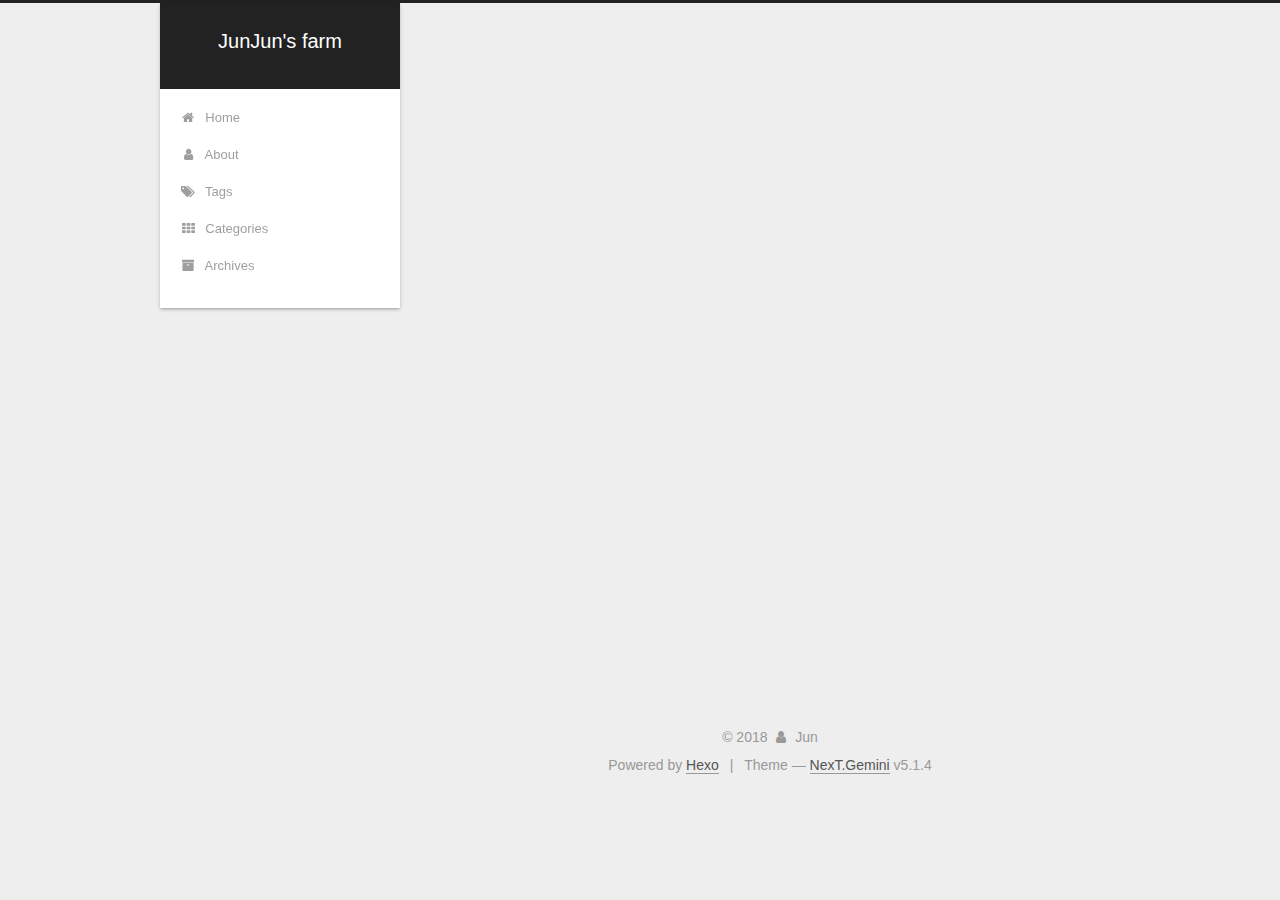
<file: tags/testing/index.html>
<!DOCTYPE html>



  


<html class="theme-next gemini use-motion" lang="en">
<head>
  <meta charset="UTF-8"/>
<meta http-equiv="X-UA-Compatible" content="IE=edge" />
<meta name="viewport" content="width=device-width, initial-scale=1, maximum-scale=1"/>
<meta name="theme-color" content="#222">









<meta http-equiv="Cache-Control" content="no-transform" />
<meta http-equiv="Cache-Control" content="no-siteapp" />
















  
  
  <link href="/lib/fancybox/source/jquery.fancybox.css?v=2.1.5" rel="stylesheet" type="text/css" />







<link href="/lib/font-awesome/css/font-awesome.min.css?v=4.6.2" rel="stylesheet" type="text/css" />

<link href="/css/main.css?v=5.1.4" rel="stylesheet" type="text/css" />


  <link rel="apple-touch-icon" sizes="180x180" href="/images/apple-touch-icon-next.png?v=5.1.4">


  <link rel="icon" type="image/png" sizes="32x32" href="/images/favicon-32x32-next.png?v=5.1.4">


  <link rel="icon" type="image/png" sizes="16x16" href="/images/favicon-16x16-next.png?v=5.1.4">


  <link rel="mask-icon" href="/images/logo.svg?v=5.1.4" color="#222">





  <meta name="keywords" content="Hexo, NexT" />










<meta property="og:type" content="website">
<meta property="og:title" content="JunJun&#39;s farm">
<meta property="og:url" content="http://yoursite.com/tags/testing/index.html">
<meta property="og:site_name" content="JunJun&#39;s farm">
<meta property="og:locale" content="en">
<meta name="twitter:card" content="summary">
<meta name="twitter:title" content="JunJun&#39;s farm">



<script type="text/javascript" id="hexo.configurations">
  var NexT = window.NexT || {};
  var CONFIG = {
    root: '/',
    scheme: 'Gemini',
    version: '5.1.4',
    sidebar: {"position":"left","display":"post","offset":12,"b2t":false,"scrollpercent":false,"onmobile":false},
    fancybox: true,
    tabs: true,
    motion: {"enable":true,"async":false,"transition":{"post_block":"fadeIn","post_header":"slideDownIn","post_body":"slideDownIn","coll_header":"slideLeftIn","sidebar":"slideUpIn"}},
    duoshuo: {
      userId: '0',
      author: 'Author'
    },
    algolia: {
      applicationID: '',
      apiKey: '',
      indexName: '',
      hits: {"per_page":10},
      labels: {"input_placeholder":"Search for Posts","hits_empty":"We didn't find any results for the search: ${query}","hits_stats":"${hits} results found in ${time} ms"}
    }
  };
</script>



  <link rel="canonical" href="http://yoursite.com/tags/testing/"/>





  <title>Tag: testing | JunJun's farm</title>
  








</head>

<body itemscope itemtype="http://schema.org/WebPage" lang="en">

  
  
    
  

  <div class="container sidebar-position-left ">
    <div class="headband"></div>

    <header id="header" class="header" itemscope itemtype="http://schema.org/WPHeader">
      <div class="header-inner"><div class="site-brand-wrapper">
  <div class="site-meta ">
    

    <div class="custom-logo-site-title">
      <a href="/"  class="brand" rel="start">
        <span class="logo-line-before"><i></i></span>
        <span class="site-title">JunJun's farm</span>
        <span class="logo-line-after"><i></i></span>
      </a>
    </div>
      
        <p class="site-subtitle"></p>
      
  </div>

  <div class="site-nav-toggle">
    <button>
      <span class="btn-bar"></span>
      <span class="btn-bar"></span>
      <span class="btn-bar"></span>
    </button>
  </div>
</div>

<nav class="site-nav">
  

  
    <ul id="menu" class="menu">
      
        
        <li class="menu-item menu-item-home">
          <a href="/" rel="section">
            
              <i class="menu-item-icon fa fa-fw fa-home"></i> <br />
            
            Home
          </a>
        </li>
      
        
        <li class="menu-item menu-item-about">
          <a href="/about/" rel="section">
            
              <i class="menu-item-icon fa fa-fw fa-user"></i> <br />
            
            About
          </a>
        </li>
      
        
        <li class="menu-item menu-item-tags">
          <a href="/tags/" rel="section">
            
              <i class="menu-item-icon fa fa-fw fa-tags"></i> <br />
            
            Tags
          </a>
        </li>
      
        
        <li class="menu-item menu-item-categories">
          <a href="/categories/" rel="section">
            
              <i class="menu-item-icon fa fa-fw fa-th"></i> <br />
            
            Categories
          </a>
        </li>
      
        
        <li class="menu-item menu-item-archives">
          <a href="/archives/" rel="section">
            
              <i class="menu-item-icon fa fa-fw fa-archive"></i> <br />
            
            Archives
          </a>
        </li>
      

      
    </ul>
  

  
</nav>



 </div>
    </header>

    <main id="main" class="main">
      <div class="main-inner">
        <div class="content-wrap">
          <div id="content" class="content">
            

  
  
  
  <div class="post-block tag">

    <div id="posts" class="posts-collapse">
      <div class="collection-title">
        <h1>testing<small>Tag</small>
        </h1>
      </div>

      
        

  <article class="post post-type-normal" itemscope itemtype="http://schema.org/Article">
    <header class="post-header">

      <h2 class="post-title">
        
            <a class="post-title-link" href="/2018/03/15/first/" itemprop="url">
              
                <span itemprop="name">first</span>
              
            </a>
        
      </h2>

      <div class="post-meta">
        <time class="post-time" itemprop="dateCreated"
              datetime="2018-03-15T22:34:06+01:00"
              content="2018-03-15" >
          03-15
        </time>
      </div>

    </header>
  </article>


      
    </div>

  </div>
  
  
  

  


          </div>
          


          

        </div>
        
          
  
  <div class="sidebar-toggle">
    <div class="sidebar-toggle-line-wrap">
      <span class="sidebar-toggle-line sidebar-toggle-line-first"></span>
      <span class="sidebar-toggle-line sidebar-toggle-line-middle"></span>
      <span class="sidebar-toggle-line sidebar-toggle-line-last"></span>
    </div>
  </div>

  <aside id="sidebar" class="sidebar">
    
    <div class="sidebar-inner">

      

      

      <section class="site-overview-wrap sidebar-panel sidebar-panel-active">
        <div class="site-overview">
          <div class="site-author motion-element" itemprop="author" itemscope itemtype="http://schema.org/Person">
            
              <p class="site-author-name" itemprop="name">Jun</p>
              <p class="site-description motion-element" itemprop="description"></p>
          </div>

          <nav class="site-state motion-element">

            
              <div class="site-state-item site-state-posts">
              
                <a href="/archives/">
              
                  <span class="site-state-item-count">2</span>
                  <span class="site-state-item-name">posts</span>
                </a>
              </div>
            

            
              
              
              <div class="site-state-item site-state-categories">
                <a href="/categories/index.html">
                  <span class="site-state-item-count">1</span>
                  <span class="site-state-item-name">categories</span>
                </a>
              </div>
            

            
              
              
              <div class="site-state-item site-state-tags">
                <a href="/tags/index.html">
                  <span class="site-state-item-count">2</span>
                  <span class="site-state-item-name">tags</span>
                </a>
              </div>
            

          </nav>

          

          

          
          

          
          

          

        </div>
      </section>

      

      

    </div>
  </aside>


        
      </div>
    </main>

    <footer id="footer" class="footer">
      <div class="footer-inner">
        <div class="copyright">&copy; <span itemprop="copyrightYear">2018</span>
  <span class="with-love">
    <i class="fa fa-user"></i>
  </span>
  <span class="author" itemprop="copyrightHolder">Jun</span>

  
</div>


  <div class="powered-by">Powered by <a class="theme-link" target="_blank" href="https://hexo.io">Hexo</a></div>



  <span class="post-meta-divider">|</span>



  <div class="theme-info">Theme &mdash; <a class="theme-link" target="_blank" href="https://github.com/iissnan/hexo-theme-next">NexT.Gemini</a> v5.1.4</div>




        







        
      </div>
    </footer>

    
      <div class="back-to-top">
        <i class="fa fa-arrow-up"></i>
        
      </div>
    

    

  </div>

  

<script type="text/javascript">
  if (Object.prototype.toString.call(window.Promise) !== '[object Function]') {
    window.Promise = null;
  }
</script>









  












  
  
    <script type="text/javascript" src="/lib/jquery/index.js?v=2.1.3"></script>
  

  
  
    <script type="text/javascript" src="/lib/fastclick/lib/fastclick.min.js?v=1.0.6"></script>
  

  
  
    <script type="text/javascript" src="/lib/jquery_lazyload/jquery.lazyload.js?v=1.9.7"></script>
  

  
  
    <script type="text/javascript" src="/lib/velocity/velocity.min.js?v=1.2.1"></script>
  

  
  
    <script type="text/javascript" src="/lib/velocity/velocity.ui.min.js?v=1.2.1"></script>
  

  
  
    <script type="text/javascript" src="/lib/fancybox/source/jquery.fancybox.pack.js?v=2.1.5"></script>
  


  


  <script type="text/javascript" src="/js/src/utils.js?v=5.1.4"></script>

  <script type="text/javascript" src="/js/src/motion.js?v=5.1.4"></script>



  
  


  <script type="text/javascript" src="/js/src/affix.js?v=5.1.4"></script>

  <script type="text/javascript" src="/js/src/schemes/pisces.js?v=5.1.4"></script>



  

  


  <script type="text/javascript" src="/js/src/bootstrap.js?v=5.1.4"></script>



  


  




	





  





  












  





  

  
  <script src="https://cdn1.lncld.net/static/js/av-core-mini-0.6.4.js"></script>
  <script>AV.initialize("zyEXuUmobI6z6TNzwqqMH1hH-gzGzoHsz", "9O0pPQflIjbIF11tBGkMkHV9");</script>
  <script>
    function showTime(Counter) {
      var query = new AV.Query(Counter);
      var entries = [];
      var $visitors = $(".leancloud_visitors");

      $visitors.each(function () {
        entries.push( $(this).attr("id").trim() );
      });

      query.containedIn('url', entries);
      query.find()
        .done(function (results) {
          var COUNT_CONTAINER_REF = '.leancloud-visitors-count';

          if (results.length === 0) {
            $visitors.find(COUNT_CONTAINER_REF).text(0);
            return;
          }

          for (var i = 0; i < results.length; i++) {
            var item = results[i];
            var url = item.get('url');
            var time = item.get('time');
            var element = document.getElementById(url);

            $(element).find(COUNT_CONTAINER_REF).text(time);
          }
          for(var i = 0; i < entries.length; i++) {
            var url = entries[i];
            var element = document.getElementById(url);
            var countSpan = $(element).find(COUNT_CONTAINER_REF);
            if( countSpan.text() == '') {
              countSpan.text(0);
            }
          }
        })
        .fail(function (object, error) {
          console.log("Error: " + error.code + " " + error.message);
        });
    }

    function addCount(Counter) {
      var $visitors = $(".leancloud_visitors");
      var url = $visitors.attr('id').trim();
      var title = $visitors.attr('data-flag-title').trim();
      var query = new AV.Query(Counter);

      query.equalTo("url", url);
      query.find({
        success: function(results) {
          if (results.length > 0) {
            var counter = results[0];
            counter.fetchWhenSave(true);
            counter.increment("time");
            counter.save(null, {
              success: function(counter) {
                var $element = $(document.getElementById(url));
                $element.find('.leancloud-visitors-count').text(counter.get('time'));
              },
              error: function(counter, error) {
                console.log('Failed to save Visitor num, with error message: ' + error.message);
              }
            });
          } else {
            var newcounter = new Counter();
            /* Set ACL */
            var acl = new AV.ACL();
            acl.setPublicReadAccess(true);
            acl.setPublicWriteAccess(true);
            newcounter.setACL(acl);
            /* End Set ACL */
            newcounter.set("title", title);
            newcounter.set("url", url);
            newcounter.set("time", 1);
            newcounter.save(null, {
              success: function(newcounter) {
                var $element = $(document.getElementById(url));
                $element.find('.leancloud-visitors-count').text(newcounter.get('time'));
              },
              error: function(newcounter, error) {
                console.log('Failed to create');
              }
            });
          }
        },
        error: function(error) {
          console.log('Error:' + error.code + " " + error.message);
        }
      });
    }

    $(function() {
      var Counter = AV.Object.extend("Counter");
      if ($('.leancloud_visitors').length == 1) {
        addCount(Counter);
      } else if ($('.post-title-link').length > 1) {
        showTime(Counter);
      }
    });
  </script>



  

  

  
  

  

  

  

</body>
</html>
</file>
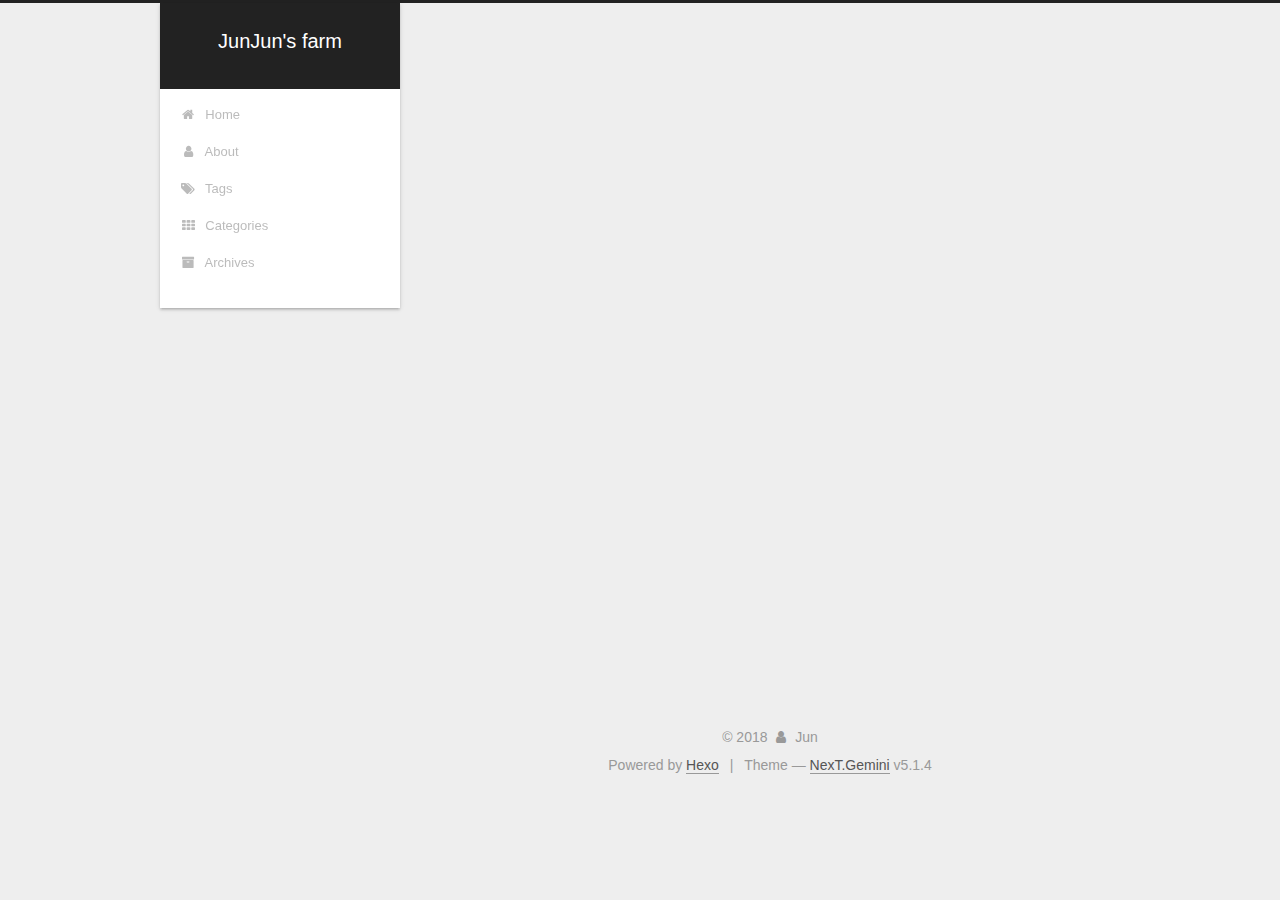
<file: archives/2018/03/index.html>
<!DOCTYPE html>



  


<html class="theme-next gemini use-motion" lang="en">
<head>
  <meta charset="UTF-8"/>
<meta http-equiv="X-UA-Compatible" content="IE=edge" />
<meta name="viewport" content="width=device-width, initial-scale=1, maximum-scale=1"/>
<meta name="theme-color" content="#222">









<meta http-equiv="Cache-Control" content="no-transform" />
<meta http-equiv="Cache-Control" content="no-siteapp" />
















  
  
  <link href="/lib/fancybox/source/jquery.fancybox.css?v=2.1.5" rel="stylesheet" type="text/css" />







<link href="/lib/font-awesome/css/font-awesome.min.css?v=4.6.2" rel="stylesheet" type="text/css" />

<link href="/css/main.css?v=5.1.4" rel="stylesheet" type="text/css" />


  <link rel="apple-touch-icon" sizes="180x180" href="/images/apple-touch-icon-next.png?v=5.1.4">


  <link rel="icon" type="image/png" sizes="32x32" href="/images/favicon-32x32-next.png?v=5.1.4">


  <link rel="icon" type="image/png" sizes="16x16" href="/images/favicon-16x16-next.png?v=5.1.4">


  <link rel="mask-icon" href="/images/logo.svg?v=5.1.4" color="#222">





  <meta name="keywords" content="Hexo, NexT" />










<meta property="og:type" content="website">
<meta property="og:title" content="JunJun&#39;s farm">
<meta property="og:url" content="http://yoursite.com/archives/2018/03/index.html">
<meta property="og:site_name" content="JunJun&#39;s farm">
<meta property="og:locale" content="en">
<meta name="twitter:card" content="summary">
<meta name="twitter:title" content="JunJun&#39;s farm">



<script type="text/javascript" id="hexo.configurations">
  var NexT = window.NexT || {};
  var CONFIG = {
    root: '/',
    scheme: 'Gemini',
    version: '5.1.4',
    sidebar: {"position":"left","display":"post","offset":12,"b2t":false,"scrollpercent":false,"onmobile":false},
    fancybox: true,
    tabs: true,
    motion: {"enable":true,"async":false,"transition":{"post_block":"fadeIn","post_header":"slideDownIn","post_body":"slideDownIn","coll_header":"slideLeftIn","sidebar":"slideUpIn"}},
    duoshuo: {
      userId: '0',
      author: 'Author'
    },
    algolia: {
      applicationID: '',
      apiKey: '',
      indexName: '',
      hits: {"per_page":10},
      labels: {"input_placeholder":"Search for Posts","hits_empty":"We didn't find any results for the search: ${query}","hits_stats":"${hits} results found in ${time} ms"}
    }
  };
</script>



  <link rel="canonical" href="http://yoursite.com/archives/2018/03/"/>





  <title>Archive | JunJun's farm</title>
  








</head>

<body itemscope itemtype="http://schema.org/WebPage" lang="en">

  
  
    
  

  <div class="container sidebar-position-left page-archive">
    <div class="headband"></div>

    <header id="header" class="header" itemscope itemtype="http://schema.org/WPHeader">
      <div class="header-inner"><div class="site-brand-wrapper">
  <div class="site-meta ">
    

    <div class="custom-logo-site-title">
      <a href="/"  class="brand" rel="start">
        <span class="logo-line-before"><i></i></span>
        <span class="site-title">JunJun's farm</span>
        <span class="logo-line-after"><i></i></span>
      </a>
    </div>
      
        <p class="site-subtitle"></p>
      
  </div>

  <div class="site-nav-toggle">
    <button>
      <span class="btn-bar"></span>
      <span class="btn-bar"></span>
      <span class="btn-bar"></span>
    </button>
  </div>
</div>

<nav class="site-nav">
  

  
    <ul id="menu" class="menu">
      
        
        <li class="menu-item menu-item-home">
          <a href="/" rel="section">
            
              <i class="menu-item-icon fa fa-fw fa-home"></i> <br />
            
            Home
          </a>
        </li>
      
        
        <li class="menu-item menu-item-about">
          <a href="/about/" rel="section">
            
              <i class="menu-item-icon fa fa-fw fa-user"></i> <br />
            
            About
          </a>
        </li>
      
        
        <li class="menu-item menu-item-tags">
          <a href="/tags/" rel="section">
            
              <i class="menu-item-icon fa fa-fw fa-tags"></i> <br />
            
            Tags
          </a>
        </li>
      
        
        <li class="menu-item menu-item-categories">
          <a href="/categories/" rel="section">
            
              <i class="menu-item-icon fa fa-fw fa-th"></i> <br />
            
            Categories
          </a>
        </li>
      
        
        <li class="menu-item menu-item-archives">
          <a href="/archives/" rel="section">
            
              <i class="menu-item-icon fa fa-fw fa-archive"></i> <br />
            
            Archives
          </a>
        </li>
      

      
    </ul>
  

  
</nav>



 </div>
    </header>

    <main id="main" class="main">
      <div class="main-inner">
        <div class="content-wrap">
          <div id="content" class="content">
            

  
  
  
  <div class="post-block archive">
    <div id="posts" class="posts-collapse">
      <span class="archive-move-on"></span>

      <span class="archive-page-counter">
        
        
        
          
        
        Um..! 3 posts in total. Keep on posting.
      </span>

      

        
        
        

        
          
          <div class="collection-title">
            <h1 class="archive-year" id="archive-year-2018">2018</h1>
          </div>
        
        

        

  <article class="post post-type-normal" itemscope itemtype="http://schema.org/Article">
    <header class="post-header">

      <h2 class="post-title">
        
            <a class="post-title-link" href="/2018/03/16/tf_df_autoencoder/tf_df_autoencoder/" itemprop="url">
              
                <span itemprop="name">Hackathon - Anomaly detection (botnet)</span>
              
            </a>
        
      </h2>

      <div class="post-meta">
        <time class="post-time" itemprop="dateCreated"
              datetime="2018-03-16T00:25:48+01:00"
              content="2018-03-16" >
          03-16
        </time>
      </div>

    </header>
  </article>



      

        
        
        

        
        

        

  <article class="post post-type-normal" itemscope itemtype="http://schema.org/Article">
    <header class="post-header">

      <h2 class="post-title">
        
            <a class="post-title-link" href="/2018/03/15/first/" itemprop="url">
              
                <span itemprop="name">TensorFlow Notes 1</span>
              
            </a>
        
      </h2>

      <div class="post-meta">
        <time class="post-time" itemprop="dateCreated"
              datetime="2018-03-15T22:34:06+01:00"
              content="2018-03-15" >
          03-15
        </time>
      </div>

    </header>
  </article>



      

        
        
        

        
        

        

  <article class="post post-type-normal" itemscope itemtype="http://schema.org/Article">
    <header class="post-header">

      <h2 class="post-title">
        
            <a class="post-title-link" href="/2018/03/15/hello-world/" itemprop="url">
              
                <span itemprop="name">Hello World</span>
              
            </a>
        
      </h2>

      <div class="post-meta">
        <time class="post-time" itemprop="dateCreated"
              datetime="2018-03-15T22:33:36+01:00"
              content="2018-03-15" >
          03-15
        </time>
      </div>

    </header>
  </article>



      

    </div>
  </div>
  
  
  

  



          </div>
          


          

        </div>
        
          
  
  <div class="sidebar-toggle">
    <div class="sidebar-toggle-line-wrap">
      <span class="sidebar-toggle-line sidebar-toggle-line-first"></span>
      <span class="sidebar-toggle-line sidebar-toggle-line-middle"></span>
      <span class="sidebar-toggle-line sidebar-toggle-line-last"></span>
    </div>
  </div>

  <aside id="sidebar" class="sidebar">
    
    <div class="sidebar-inner">

      

      

      <section class="site-overview-wrap sidebar-panel sidebar-panel-active">
        <div class="site-overview">
          <div class="site-author motion-element" itemprop="author" itemscope itemtype="http://schema.org/Person">
            
              <p class="site-author-name" itemprop="name">Jun</p>
              <p class="site-description motion-element" itemprop="description"></p>
          </div>

          <nav class="site-state motion-element">

            
              <div class="site-state-item site-state-posts">
              
                <a href="/archives/">
              
                  <span class="site-state-item-count">3</span>
                  <span class="site-state-item-name">posts</span>
                </a>
              </div>
            

            

            
              
              
              <div class="site-state-item site-state-tags">
                <a href="/tags/index.html">
                  <span class="site-state-item-count">1</span>
                  <span class="site-state-item-name">tags</span>
                </a>
              </div>
            

          </nav>

          

          

          
          

          
          

          

        </div>
      </section>

      

      

    </div>
  </aside>


        
      </div>
    </main>

    <footer id="footer" class="footer">
      <div class="footer-inner">
        <div class="copyright">&copy; <span itemprop="copyrightYear">2018</span>
  <span class="with-love">
    <i class="fa fa-user"></i>
  </span>
  <span class="author" itemprop="copyrightHolder">Jun</span>

  
</div>


  <div class="powered-by">Powered by <a class="theme-link" target="_blank" href="https://hexo.io">Hexo</a></div>



  <span class="post-meta-divider">|</span>



  <div class="theme-info">Theme &mdash; <a class="theme-link" target="_blank" href="https://github.com/iissnan/hexo-theme-next">NexT.Gemini</a> v5.1.4</div>




        







        
      </div>
    </footer>

    
      <div class="back-to-top">
        <i class="fa fa-arrow-up"></i>
        
      </div>
    

    

  </div>

  

<script type="text/javascript">
  if (Object.prototype.toString.call(window.Promise) !== '[object Function]') {
    window.Promise = null;
  }
</script>









  












  
  
    <script type="text/javascript" src="/lib/jquery/index.js?v=2.1.3"></script>
  

  
  
    <script type="text/javascript" src="/lib/fastclick/lib/fastclick.min.js?v=1.0.6"></script>
  

  
  
    <script type="text/javascript" src="/lib/jquery_lazyload/jquery.lazyload.js?v=1.9.7"></script>
  

  
  
    <script type="text/javascript" src="/lib/velocity/velocity.min.js?v=1.2.1"></script>
  

  
  
    <script type="text/javascript" src="/lib/velocity/velocity.ui.min.js?v=1.2.1"></script>
  

  
  
    <script type="text/javascript" src="/lib/fancybox/source/jquery.fancybox.pack.js?v=2.1.5"></script>
  


  


  <script type="text/javascript" src="/js/src/utils.js?v=5.1.4"></script>

  <script type="text/javascript" src="/js/src/motion.js?v=5.1.4"></script>



  
  


  <script type="text/javascript" src="/js/src/affix.js?v=5.1.4"></script>

  <script type="text/javascript" src="/js/src/schemes/pisces.js?v=5.1.4"></script>



  

  


  <script type="text/javascript" src="/js/src/bootstrap.js?v=5.1.4"></script>



  


  




	





  





  












  





  

  
  <script src="https://cdn1.lncld.net/static/js/av-core-mini-0.6.4.js"></script>
  <script>AV.initialize("zyEXuUmobI6z6TNzwqqMH1hH-gzGzoHsz", "9O0pPQflIjbIF11tBGkMkHV9");</script>
  <script>
    function showTime(Counter) {
      var query = new AV.Query(Counter);
      var entries = [];
      var $visitors = $(".leancloud_visitors");

      $visitors.each(function () {
        entries.push( $(this).attr("id").trim() );
      });

      query.containedIn('url', entries);
      query.find()
        .done(function (results) {
          var COUNT_CONTAINER_REF = '.leancloud-visitors-count';

          if (results.length === 0) {
            $visitors.find(COUNT_CONTAINER_REF).text(0);
            return;
          }

          for (var i = 0; i < results.length; i++) {
            var item = results[i];
            var url = item.get('url');
            var time = item.get('time');
            var element = document.getElementById(url);

            $(element).find(COUNT_CONTAINER_REF).text(time);
          }
          for(var i = 0; i < entries.length; i++) {
            var url = entries[i];
            var element = document.getElementById(url);
            var countSpan = $(element).find(COUNT_CONTAINER_REF);
            if( countSpan.text() == '') {
              countSpan.text(0);
            }
          }
        })
        .fail(function (object, error) {
          console.log("Error: " + error.code + " " + error.message);
        });
    }

    function addCount(Counter) {
      var $visitors = $(".leancloud_visitors");
      var url = $visitors.attr('id').trim();
      var title = $visitors.attr('data-flag-title').trim();
      var query = new AV.Query(Counter);

      query.equalTo("url", url);
      query.find({
        success: function(results) {
          if (results.length > 0) {
            var counter = results[0];
            counter.fetchWhenSave(true);
            counter.increment("time");
            counter.save(null, {
              success: function(counter) {
                var $element = $(document.getElementById(url));
                $element.find('.leancloud-visitors-count').text(counter.get('time'));
              },
              error: function(counter, error) {
                console.log('Failed to save Visitor num, with error message: ' + error.message);
              }
            });
          } else {
            var newcounter = new Counter();
            /* Set ACL */
            var acl = new AV.ACL();
            acl.setPublicReadAccess(true);
            acl.setPublicWriteAccess(true);
            newcounter.setACL(acl);
            /* End Set ACL */
            newcounter.set("title", title);
            newcounter.set("url", url);
            newcounter.set("time", 1);
            newcounter.save(null, {
              success: function(newcounter) {
                var $element = $(document.getElementById(url));
                $element.find('.leancloud-visitors-count').text(newcounter.get('time'));
              },
              error: function(newcounter, error) {
                console.log('Failed to create');
              }
            });
          }
        },
        error: function(error) {
          console.log('Error:' + error.code + " " + error.message);
        }
      });
    }

    $(function() {
      var Counter = AV.Object.extend("Counter");
      if ($('.leancloud_visitors').length == 1) {
        addCount(Counter);
      } else if ($('.post-title-link').length > 1) {
        showTime(Counter);
      }
    });
  </script>



  

  

  
  

  

  

  

</body>
</html>
</file>
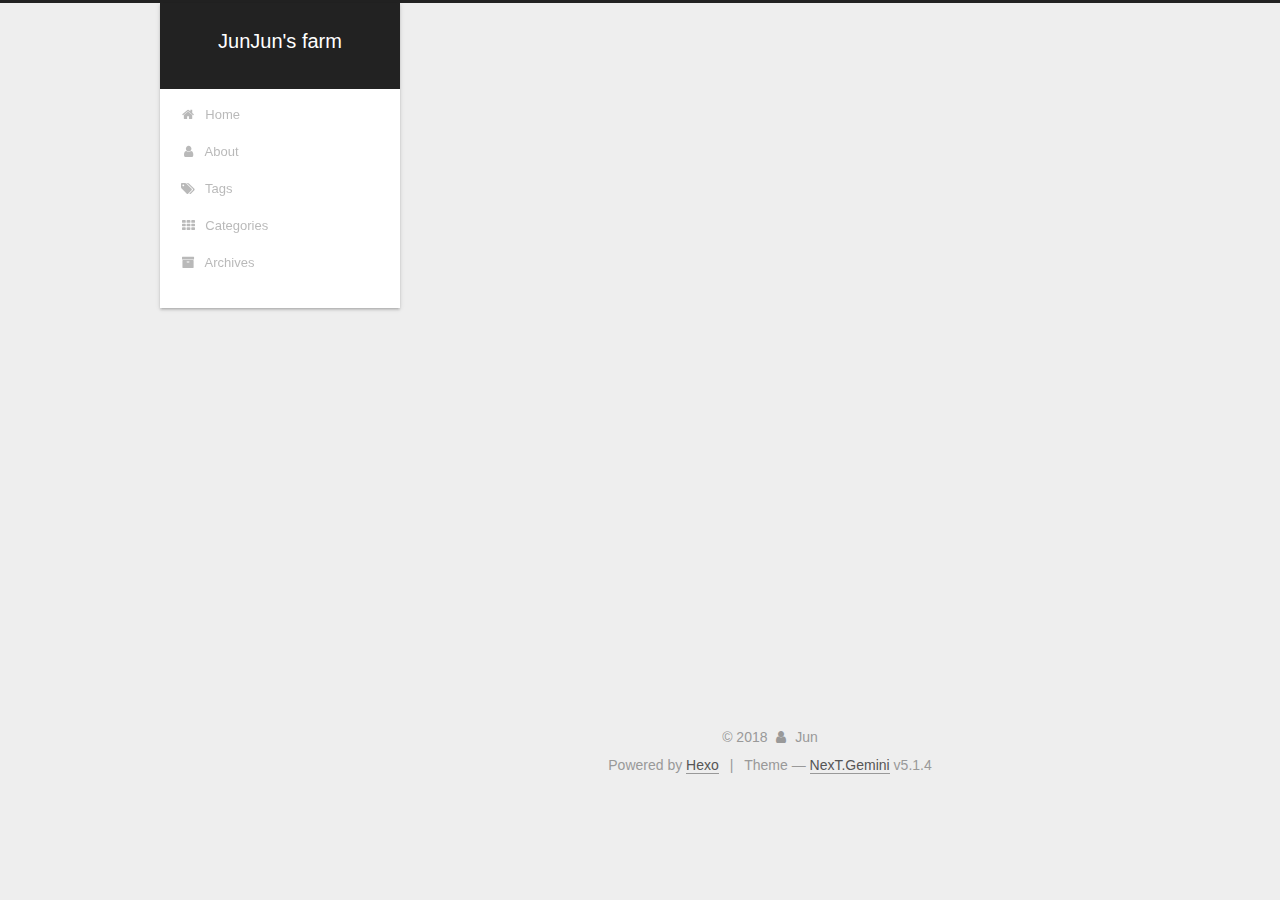
<file: 2018/03/15/first/index.html>
<!DOCTYPE html>



  


<html class="theme-next gemini use-motion" lang="en">
<head>
  <meta charset="UTF-8"/>
<meta http-equiv="X-UA-Compatible" content="IE=edge" />
<meta name="viewport" content="width=device-width, initial-scale=1, maximum-scale=1"/>
<meta name="theme-color" content="#222">









<meta http-equiv="Cache-Control" content="no-transform" />
<meta http-equiv="Cache-Control" content="no-siteapp" />
















  
  
  <link href="/lib/fancybox/source/jquery.fancybox.css?v=2.1.5" rel="stylesheet" type="text/css" />







<link href="/lib/font-awesome/css/font-awesome.min.css?v=4.6.2" rel="stylesheet" type="text/css" />

<link href="/css/main.css?v=5.1.4" rel="stylesheet" type="text/css" />


  <link rel="apple-touch-icon" sizes="180x180" href="/images/apple-touch-icon-next.png?v=5.1.4">


  <link rel="icon" type="image/png" sizes="32x32" href="/images/favicon-32x32-next.png?v=5.1.4">


  <link rel="icon" type="image/png" sizes="16x16" href="/images/favicon-16x16-next.png?v=5.1.4">


  <link rel="mask-icon" href="/images/logo.svg?v=5.1.4" color="#222">





  <meta name="keywords" content="learning," />










<meta name="description" content="This is a good titledddd">
<meta name="keywords" content="learning">
<meta property="og:type" content="article">
<meta property="og:title" content="TensorFlow Notes 1">
<meta property="og:url" content="http://yoursite.com/2018/03/15/first/index.html">
<meta property="og:site_name" content="JunJun&#39;s farm">
<meta property="og:description" content="This is a good titledddd">
<meta property="og:locale" content="en">
<meta property="og:updated_time" content="2018-03-15T22:22:46.424Z">
<meta name="twitter:card" content="summary">
<meta name="twitter:title" content="TensorFlow Notes 1">
<meta name="twitter:description" content="This is a good titledddd">



<script type="text/javascript" id="hexo.configurations">
  var NexT = window.NexT || {};
  var CONFIG = {
    root: '/',
    scheme: 'Gemini',
    version: '5.1.4',
    sidebar: {"position":"left","display":"post","offset":12,"b2t":false,"scrollpercent":false,"onmobile":false},
    fancybox: true,
    tabs: true,
    motion: {"enable":true,"async":false,"transition":{"post_block":"fadeIn","post_header":"slideDownIn","post_body":"slideDownIn","coll_header":"slideLeftIn","sidebar":"slideUpIn"}},
    duoshuo: {
      userId: '0',
      author: 'Author'
    },
    algolia: {
      applicationID: '',
      apiKey: '',
      indexName: '',
      hits: {"per_page":10},
      labels: {"input_placeholder":"Search for Posts","hits_empty":"We didn't find any results for the search: ${query}","hits_stats":"${hits} results found in ${time} ms"}
    }
  };
</script>



  <link rel="canonical" href="http://yoursite.com/2018/03/15/first/"/>





  <title>TensorFlow Notes 1 | JunJun's farm</title>
  








</head>

<body itemscope itemtype="http://schema.org/WebPage" lang="en">

  
  
    
  

  <div class="container sidebar-position-left page-post-detail">
    <div class="headband"></div>

    <header id="header" class="header" itemscope itemtype="http://schema.org/WPHeader">
      <div class="header-inner"><div class="site-brand-wrapper">
  <div class="site-meta ">
    

    <div class="custom-logo-site-title">
      <a href="/"  class="brand" rel="start">
        <span class="logo-line-before"><i></i></span>
        <span class="site-title">JunJun's farm</span>
        <span class="logo-line-after"><i></i></span>
      </a>
    </div>
      
        <p class="site-subtitle"></p>
      
  </div>

  <div class="site-nav-toggle">
    <button>
      <span class="btn-bar"></span>
      <span class="btn-bar"></span>
      <span class="btn-bar"></span>
    </button>
  </div>
</div>

<nav class="site-nav">
  

  
    <ul id="menu" class="menu">
      
        
        <li class="menu-item menu-item-home">
          <a href="/" rel="section">
            
              <i class="menu-item-icon fa fa-fw fa-home"></i> <br />
            
            Home
          </a>
        </li>
      
        
        <li class="menu-item menu-item-about">
          <a href="/about/" rel="section">
            
              <i class="menu-item-icon fa fa-fw fa-user"></i> <br />
            
            About
          </a>
        </li>
      
        
        <li class="menu-item menu-item-tags">
          <a href="/tags/" rel="section">
            
              <i class="menu-item-icon fa fa-fw fa-tags"></i> <br />
            
            Tags
          </a>
        </li>
      
        
        <li class="menu-item menu-item-categories">
          <a href="/categories/" rel="section">
            
              <i class="menu-item-icon fa fa-fw fa-th"></i> <br />
            
            Categories
          </a>
        </li>
      
        
        <li class="menu-item menu-item-archives">
          <a href="/archives/" rel="section">
            
              <i class="menu-item-icon fa fa-fw fa-archive"></i> <br />
            
            Archives
          </a>
        </li>
      

      
    </ul>
  

  
</nav>



 </div>
    </header>

    <main id="main" class="main">
      <div class="main-inner">
        <div class="content-wrap">
          <div id="content" class="content">
            

  <div id="posts" class="posts-expand">
    

  

  
  
  

  <article class="post post-type-normal" itemscope itemtype="http://schema.org/Article">
  
  
  
  <div class="post-block">
    <link itemprop="mainEntityOfPage" href="http://yoursite.com/2018/03/15/first/">

    <span hidden itemprop="author" itemscope itemtype="http://schema.org/Person">
      <meta itemprop="name" content="Jun">
      <meta itemprop="description" content="">
      <meta itemprop="image" content="/images/avatar.gif">
    </span>

    <span hidden itemprop="publisher" itemscope itemtype="http://schema.org/Organization">
      <meta itemprop="name" content="JunJun's farm">
    </span>

    
      <header class="post-header">

        
        
          <h1 class="post-title" itemprop="name headline">TensorFlow Notes 1</h1>
        

        <div class="post-meta">
          <span class="post-time">
            
              <span class="post-meta-item-icon">
                <i class="fa fa-calendar-o"></i>
              </span>
              
                <span class="post-meta-item-text">Posted on</span>
              
              <time title="Post created" itemprop="dateCreated datePublished" datetime="2018-03-15T22:34:06+01:00">
                2018-03-15
              </time>
            

            

            
          </span>

          

          
            
          

          
          
             <span id="/2018/03/15/first/" class="leancloud_visitors" data-flag-title="TensorFlow Notes 1">
               <span class="post-meta-divider">|</span>
               <span class="post-meta-item-icon">
                 <i class="fa fa-eye"></i>
               </span>
               
                 <span class="post-meta-item-text">Visitors&#58;</span>
               
                 <span class="leancloud-visitors-count"></span>
             </span>
          

          

          

          

        </div>
      </header>
    

    
    
    
    <div class="post-body" itemprop="articleBody">

      
      

      
        <h2 id="This-is-a-good-title"><a href="#This-is-a-good-title" class="headerlink" title="This is a good title"></a>This is a good title</h2><p>dddd</p>

      
    </div>
    
    
    

    

    

    

    <footer class="post-footer">
      
        <div class="post-tags">
          
            <a href="/tags/learning/" rel="tag"># learning</a>
          
        </div>
      

      
      
      

      
        <div class="post-nav">
          <div class="post-nav-next post-nav-item">
            
              <a href="/2018/03/15/hello-world/" rel="next" title="Hello World">
                <i class="fa fa-chevron-left"></i> Hello World
              </a>
            
          </div>

          <span class="post-nav-divider"></span>

          <div class="post-nav-prev post-nav-item">
            
              <a href="/2018/03/16/tf_df_autoencoder/tf_df_autoencoder/" rel="prev" title="Hackathon - Anomaly detection (botnet)">
                Hackathon - Anomaly detection (botnet) <i class="fa fa-chevron-right"></i>
              </a>
            
          </div>
        </div>
      

      
      
    </footer>
  </div>
  
  
  
  </article>



    <div class="post-spread">
      
    </div>
  </div>


          </div>
          


          

  



        </div>
        
          
  
  <div class="sidebar-toggle">
    <div class="sidebar-toggle-line-wrap">
      <span class="sidebar-toggle-line sidebar-toggle-line-first"></span>
      <span class="sidebar-toggle-line sidebar-toggle-line-middle"></span>
      <span class="sidebar-toggle-line sidebar-toggle-line-last"></span>
    </div>
  </div>

  <aside id="sidebar" class="sidebar">
    
    <div class="sidebar-inner">

      

      
        <ul class="sidebar-nav motion-element">
          <li class="sidebar-nav-toc sidebar-nav-active" data-target="post-toc-wrap">
            Table of Contents
          </li>
          <li class="sidebar-nav-overview" data-target="site-overview-wrap">
            Overview
          </li>
        </ul>
      

      <section class="site-overview-wrap sidebar-panel">
        <div class="site-overview">
          <div class="site-author motion-element" itemprop="author" itemscope itemtype="http://schema.org/Person">
            
              <p class="site-author-name" itemprop="name">Jun</p>
              <p class="site-description motion-element" itemprop="description"></p>
          </div>

          <nav class="site-state motion-element">

            
              <div class="site-state-item site-state-posts">
              
                <a href="/archives/">
              
                  <span class="site-state-item-count">3</span>
                  <span class="site-state-item-name">posts</span>
                </a>
              </div>
            

            

            
              
              
              <div class="site-state-item site-state-tags">
                <a href="/tags/index.html">
                  <span class="site-state-item-count">1</span>
                  <span class="site-state-item-name">tags</span>
                </a>
              </div>
            

          </nav>

          

          

          
          

          
          

          

        </div>
      </section>

      
      <!--noindex-->
        <section class="post-toc-wrap motion-element sidebar-panel sidebar-panel-active">
          <div class="post-toc">

            
              
            

            
              <div class="post-toc-content"><ol class="nav"><li class="nav-item nav-level-2"><a class="nav-link" href="#This-is-a-good-title"><span class="nav-number">1.</span> <span class="nav-text">This is a good title</span></a></li></ol></div>
            

          </div>
        </section>
      <!--/noindex-->
      

      

    </div>
  </aside>


        
      </div>
    </main>

    <footer id="footer" class="footer">
      <div class="footer-inner">
        <div class="copyright">&copy; <span itemprop="copyrightYear">2018</span>
  <span class="with-love">
    <i class="fa fa-user"></i>
  </span>
  <span class="author" itemprop="copyrightHolder">Jun</span>

  
</div>


  <div class="powered-by">Powered by <a class="theme-link" target="_blank" href="https://hexo.io">Hexo</a></div>



  <span class="post-meta-divider">|</span>



  <div class="theme-info">Theme &mdash; <a class="theme-link" target="_blank" href="https://github.com/iissnan/hexo-theme-next">NexT.Gemini</a> v5.1.4</div>




        







        
      </div>
    </footer>

    
      <div class="back-to-top">
        <i class="fa fa-arrow-up"></i>
        
      </div>
    

    

  </div>

  

<script type="text/javascript">
  if (Object.prototype.toString.call(window.Promise) !== '[object Function]') {
    window.Promise = null;
  }
</script>









  












  
  
    <script type="text/javascript" src="/lib/jquery/index.js?v=2.1.3"></script>
  

  
  
    <script type="text/javascript" src="/lib/fastclick/lib/fastclick.min.js?v=1.0.6"></script>
  

  
  
    <script type="text/javascript" src="/lib/jquery_lazyload/jquery.lazyload.js?v=1.9.7"></script>
  

  
  
    <script type="text/javascript" src="/lib/velocity/velocity.min.js?v=1.2.1"></script>
  

  
  
    <script type="text/javascript" src="/lib/velocity/velocity.ui.min.js?v=1.2.1"></script>
  

  
  
    <script type="text/javascript" src="/lib/fancybox/source/jquery.fancybox.pack.js?v=2.1.5"></script>
  


  


  <script type="text/javascript" src="/js/src/utils.js?v=5.1.4"></script>

  <script type="text/javascript" src="/js/src/motion.js?v=5.1.4"></script>



  
  


  <script type="text/javascript" src="/js/src/affix.js?v=5.1.4"></script>

  <script type="text/javascript" src="/js/src/schemes/pisces.js?v=5.1.4"></script>



  
  <script type="text/javascript" src="/js/src/scrollspy.js?v=5.1.4"></script>
<script type="text/javascript" src="/js/src/post-details.js?v=5.1.4"></script>



  


  <script type="text/javascript" src="/js/src/bootstrap.js?v=5.1.4"></script>



  


  




	





  





  












  





  

  
  <script src="https://cdn1.lncld.net/static/js/av-core-mini-0.6.4.js"></script>
  <script>AV.initialize("zyEXuUmobI6z6TNzwqqMH1hH-gzGzoHsz", "9O0pPQflIjbIF11tBGkMkHV9");</script>
  <script>
    function showTime(Counter) {
      var query = new AV.Query(Counter);
      var entries = [];
      var $visitors = $(".leancloud_visitors");

      $visitors.each(function () {
        entries.push( $(this).attr("id").trim() );
      });

      query.containedIn('url', entries);
      query.find()
        .done(function (results) {
          var COUNT_CONTAINER_REF = '.leancloud-visitors-count';

          if (results.length === 0) {
            $visitors.find(COUNT_CONTAINER_REF).text(0);
            return;
          }

          for (var i = 0; i < results.length; i++) {
            var item = results[i];
            var url = item.get('url');
            var time = item.get('time');
            var element = document.getElementById(url);

            $(element).find(COUNT_CONTAINER_REF).text(time);
          }
          for(var i = 0; i < entries.length; i++) {
            var url = entries[i];
            var element = document.getElementById(url);
            var countSpan = $(element).find(COUNT_CONTAINER_REF);
            if( countSpan.text() == '') {
              countSpan.text(0);
            }
          }
        })
        .fail(function (object, error) {
          console.log("Error: " + error.code + " " + error.message);
        });
    }

    function addCount(Counter) {
      var $visitors = $(".leancloud_visitors");
      var url = $visitors.attr('id').trim();
      var title = $visitors.attr('data-flag-title').trim();
      var query = new AV.Query(Counter);

      query.equalTo("url", url);
      query.find({
        success: function(results) {
          if (results.length > 0) {
            var counter = results[0];
            counter.fetchWhenSave(true);
            counter.increment("time");
            counter.save(null, {
              success: function(counter) {
                var $element = $(document.getElementById(url));
                $element.find('.leancloud-visitors-count').text(counter.get('time'));
              },
              error: function(counter, error) {
                console.log('Failed to save Visitor num, with error message: ' + error.message);
              }
            });
          } else {
            var newcounter = new Counter();
            /* Set ACL */
            var acl = new AV.ACL();
            acl.setPublicReadAccess(true);
            acl.setPublicWriteAccess(true);
            newcounter.setACL(acl);
            /* End Set ACL */
            newcounter.set("title", title);
            newcounter.set("url", url);
            newcounter.set("time", 1);
            newcounter.save(null, {
              success: function(newcounter) {
                var $element = $(document.getElementById(url));
                $element.find('.leancloud-visitors-count').text(newcounter.get('time'));
              },
              error: function(newcounter, error) {
                console.log('Failed to create');
              }
            });
          }
        },
        error: function(error) {
          console.log('Error:' + error.code + " " + error.message);
        }
      });
    }

    $(function() {
      var Counter = AV.Object.extend("Counter");
      if ($('.leancloud_visitors').length == 1) {
        addCount(Counter);
      } else if ($('.post-title-link').length > 1) {
        showTime(Counter);
      }
    });
  </script>



  

  

  
  

  

  

  

</body>
</html>
</file>
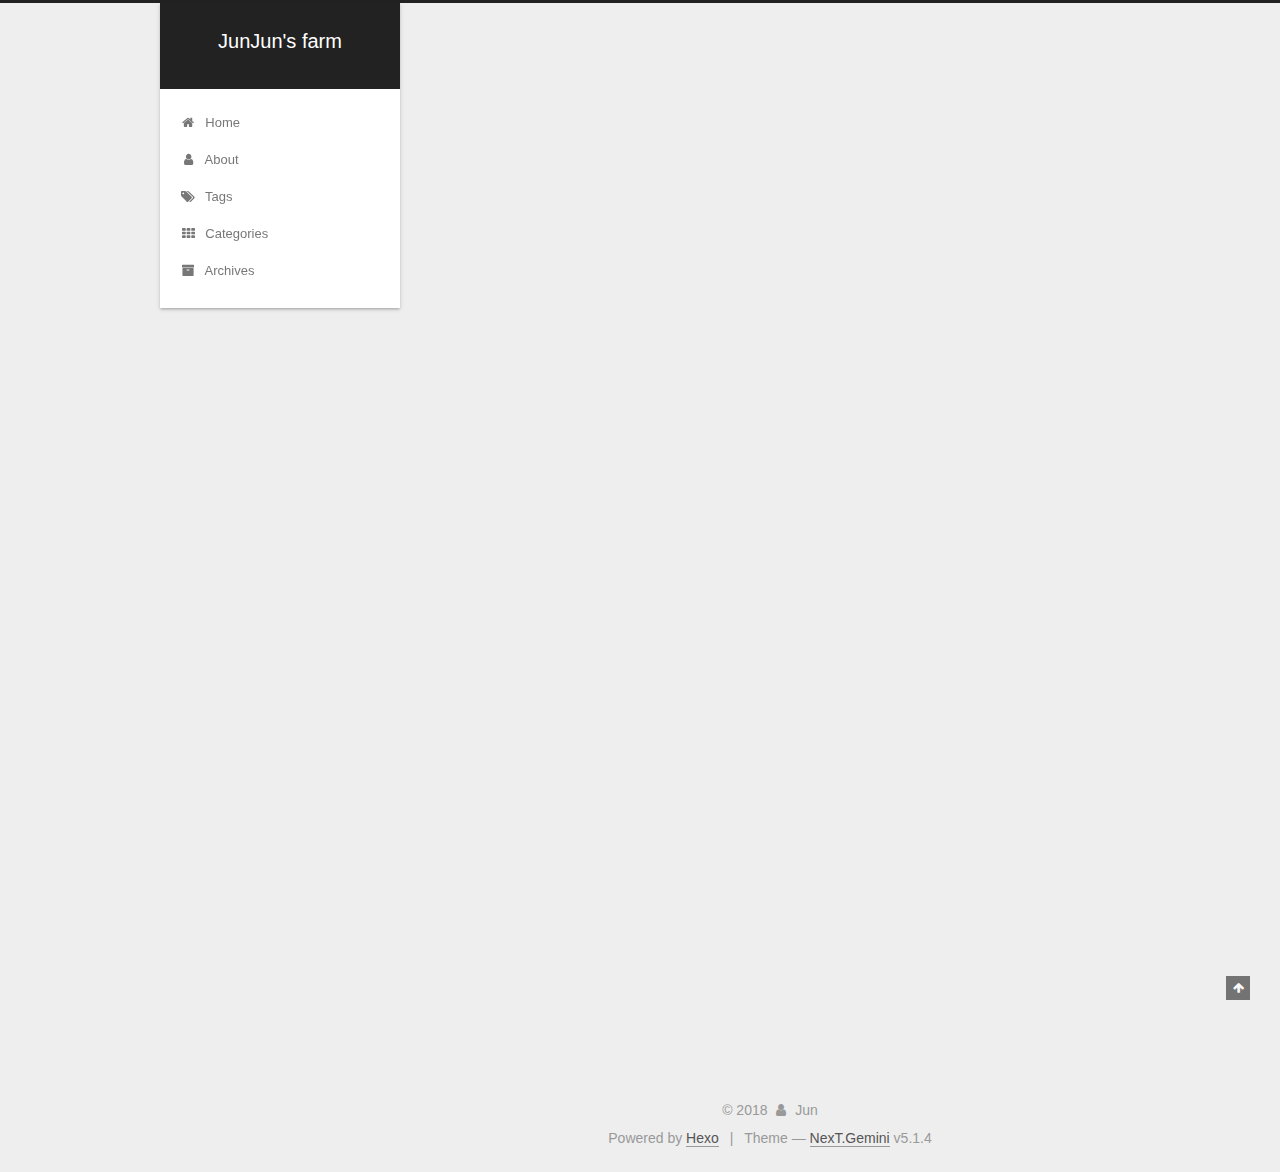
<file: 2018/03/15/hello-world/index.html>
<!DOCTYPE html>



  


<html class="theme-next gemini use-motion" lang="en">
<head>
  <meta charset="UTF-8"/>
<meta http-equiv="X-UA-Compatible" content="IE=edge" />
<meta name="viewport" content="width=device-width, initial-scale=1, maximum-scale=1"/>
<meta name="theme-color" content="#222">









<meta http-equiv="Cache-Control" content="no-transform" />
<meta http-equiv="Cache-Control" content="no-siteapp" />
















  
  
  <link href="/lib/fancybox/source/jquery.fancybox.css?v=2.1.5" rel="stylesheet" type="text/css" />







<link href="/lib/font-awesome/css/font-awesome.min.css?v=4.6.2" rel="stylesheet" type="text/css" />

<link href="/css/main.css?v=5.1.4" rel="stylesheet" type="text/css" />


  <link rel="apple-touch-icon" sizes="180x180" href="/images/apple-touch-icon-next.png?v=5.1.4">


  <link rel="icon" type="image/png" sizes="32x32" href="/images/favicon-32x32-next.png?v=5.1.4">


  <link rel="icon" type="image/png" sizes="16x16" href="/images/favicon-16x16-next.png?v=5.1.4">


  <link rel="mask-icon" href="/images/logo.svg?v=5.1.4" color="#222">





  <meta name="keywords" content="Hexo, NexT" />










<meta name="description" content="Welcome to Hexo! This is your very first post. Check documentation for more info. If you get any problems when using Hexo, you can find the answer in troubleshooting or you can ask me on GitHub. Quick">
<meta property="og:type" content="article">
<meta property="og:title" content="Hello World">
<meta property="og:url" content="http://yoursite.com/2018/03/15/hello-world/index.html">
<meta property="og:site_name" content="JunJun&#39;s farm">
<meta property="og:description" content="Welcome to Hexo! This is your very first post. Check documentation for more info. If you get any problems when using Hexo, you can find the answer in troubleshooting or you can ask me on GitHub. Quick">
<meta property="og:locale" content="en">
<meta property="og:updated_time" content="2018-03-15T21:33:36.808Z">
<meta name="twitter:card" content="summary">
<meta name="twitter:title" content="Hello World">
<meta name="twitter:description" content="Welcome to Hexo! This is your very first post. Check documentation for more info. If you get any problems when using Hexo, you can find the answer in troubleshooting or you can ask me on GitHub. Quick">



<script type="text/javascript" id="hexo.configurations">
  var NexT = window.NexT || {};
  var CONFIG = {
    root: '/',
    scheme: 'Gemini',
    version: '5.1.4',
    sidebar: {"position":"left","display":"post","offset":12,"b2t":false,"scrollpercent":false,"onmobile":false},
    fancybox: true,
    tabs: true,
    motion: {"enable":true,"async":false,"transition":{"post_block":"fadeIn","post_header":"slideDownIn","post_body":"slideDownIn","coll_header":"slideLeftIn","sidebar":"slideUpIn"}},
    duoshuo: {
      userId: '0',
      author: 'Author'
    },
    algolia: {
      applicationID: '',
      apiKey: '',
      indexName: '',
      hits: {"per_page":10},
      labels: {"input_placeholder":"Search for Posts","hits_empty":"We didn't find any results for the search: ${query}","hits_stats":"${hits} results found in ${time} ms"}
    }
  };
</script>



  <link rel="canonical" href="http://yoursite.com/2018/03/15/hello-world/"/>





  <title>Hello World | JunJun's farm</title>
  








</head>

<body itemscope itemtype="http://schema.org/WebPage" lang="en">

  
  
    
  

  <div class="container sidebar-position-left page-post-detail">
    <div class="headband"></div>

    <header id="header" class="header" itemscope itemtype="http://schema.org/WPHeader">
      <div class="header-inner"><div class="site-brand-wrapper">
  <div class="site-meta ">
    

    <div class="custom-logo-site-title">
      <a href="/"  class="brand" rel="start">
        <span class="logo-line-before"><i></i></span>
        <span class="site-title">JunJun's farm</span>
        <span class="logo-line-after"><i></i></span>
      </a>
    </div>
      
        <p class="site-subtitle"></p>
      
  </div>

  <div class="site-nav-toggle">
    <button>
      <span class="btn-bar"></span>
      <span class="btn-bar"></span>
      <span class="btn-bar"></span>
    </button>
  </div>
</div>

<nav class="site-nav">
  

  
    <ul id="menu" class="menu">
      
        
        <li class="menu-item menu-item-home">
          <a href="/" rel="section">
            
              <i class="menu-item-icon fa fa-fw fa-home"></i> <br />
            
            Home
          </a>
        </li>
      
        
        <li class="menu-item menu-item-about">
          <a href="/about/" rel="section">
            
              <i class="menu-item-icon fa fa-fw fa-user"></i> <br />
            
            About
          </a>
        </li>
      
        
        <li class="menu-item menu-item-tags">
          <a href="/tags/" rel="section">
            
              <i class="menu-item-icon fa fa-fw fa-tags"></i> <br />
            
            Tags
          </a>
        </li>
      
        
        <li class="menu-item menu-item-categories">
          <a href="/categories/" rel="section">
            
              <i class="menu-item-icon fa fa-fw fa-th"></i> <br />
            
            Categories
          </a>
        </li>
      
        
        <li class="menu-item menu-item-archives">
          <a href="/archives/" rel="section">
            
              <i class="menu-item-icon fa fa-fw fa-archive"></i> <br />
            
            Archives
          </a>
        </li>
      

      
    </ul>
  

  
</nav>



 </div>
    </header>

    <main id="main" class="main">
      <div class="main-inner">
        <div class="content-wrap">
          <div id="content" class="content">
            

  <div id="posts" class="posts-expand">
    

  

  
  
  

  <article class="post post-type-normal" itemscope itemtype="http://schema.org/Article">
  
  
  
  <div class="post-block">
    <link itemprop="mainEntityOfPage" href="http://yoursite.com/2018/03/15/hello-world/">

    <span hidden itemprop="author" itemscope itemtype="http://schema.org/Person">
      <meta itemprop="name" content="Jun">
      <meta itemprop="description" content="">
      <meta itemprop="image" content="/images/avatar.gif">
    </span>

    <span hidden itemprop="publisher" itemscope itemtype="http://schema.org/Organization">
      <meta itemprop="name" content="JunJun's farm">
    </span>

    
      <header class="post-header">

        
        
          <h1 class="post-title" itemprop="name headline">Hello World</h1>
        

        <div class="post-meta">
          <span class="post-time">
            
              <span class="post-meta-item-icon">
                <i class="fa fa-calendar-o"></i>
              </span>
              
                <span class="post-meta-item-text">Posted on</span>
              
              <time title="Post created" itemprop="dateCreated datePublished" datetime="2018-03-15T22:33:36+01:00">
                2018-03-15
              </time>
            

            

            
          </span>

          

          
            
          

          
          
             <span id="/2018/03/15/hello-world/" class="leancloud_visitors" data-flag-title="Hello World">
               <span class="post-meta-divider">|</span>
               <span class="post-meta-item-icon">
                 <i class="fa fa-eye"></i>
               </span>
               
                 <span class="post-meta-item-text">Visitors&#58;</span>
               
                 <span class="leancloud-visitors-count"></span>
             </span>
          

          

          

          

        </div>
      </header>
    

    
    
    
    <div class="post-body" itemprop="articleBody">

      
      

      
        <p>Welcome to <a href="https://hexo.io/" target="_blank" rel="noopener">Hexo</a>! This is your very first post. Check <a href="https://hexo.io/docs/" target="_blank" rel="noopener">documentation</a> for more info. If you get any problems when using Hexo, you can find the answer in <a href="https://hexo.io/docs/troubleshooting.html" target="_blank" rel="noopener">troubleshooting</a> or you can ask me on <a href="https://github.com/hexojs/hexo/issues" target="_blank" rel="noopener">GitHub</a>.</p>
<h2 id="Quick-Start"><a href="#Quick-Start" class="headerlink" title="Quick Start"></a>Quick Start</h2><h3 id="Create-a-new-post"><a href="#Create-a-new-post" class="headerlink" title="Create a new post"></a>Create a new post</h3><figure class="highlight bash"><table><tr><td class="gutter"><pre><span class="line">1</span><br></pre></td><td class="code"><pre><span class="line">$ hexo new <span class="string">"My New Post"</span></span><br></pre></td></tr></table></figure>
<p>More info: <a href="https://hexo.io/docs/writing.html" target="_blank" rel="noopener">Writing</a></p>
<h3 id="Run-server"><a href="#Run-server" class="headerlink" title="Run server"></a>Run server</h3><figure class="highlight bash"><table><tr><td class="gutter"><pre><span class="line">1</span><br></pre></td><td class="code"><pre><span class="line">$ hexo server</span><br></pre></td></tr></table></figure>
<p>More info: <a href="https://hexo.io/docs/server.html" target="_blank" rel="noopener">Server</a></p>
<h3 id="Generate-static-files"><a href="#Generate-static-files" class="headerlink" title="Generate static files"></a>Generate static files</h3><figure class="highlight bash"><table><tr><td class="gutter"><pre><span class="line">1</span><br></pre></td><td class="code"><pre><span class="line">$ hexo generate</span><br></pre></td></tr></table></figure>
<p>More info: <a href="https://hexo.io/docs/generating.html" target="_blank" rel="noopener">Generating</a></p>
<h3 id="Deploy-to-remote-sites"><a href="#Deploy-to-remote-sites" class="headerlink" title="Deploy to remote sites"></a>Deploy to remote sites</h3><figure class="highlight bash"><table><tr><td class="gutter"><pre><span class="line">1</span><br></pre></td><td class="code"><pre><span class="line">$ hexo deploy</span><br></pre></td></tr></table></figure>
<p>More info: <a href="https://hexo.io/docs/deployment.html" target="_blank" rel="noopener">Deployment</a></p>

      
    </div>
    
    
    

    

    

    

    <footer class="post-footer">
      

      
      
      

      
        <div class="post-nav">
          <div class="post-nav-next post-nav-item">
            
          </div>

          <span class="post-nav-divider"></span>

          <div class="post-nav-prev post-nav-item">
            
              <a href="/2018/03/15/first/" rel="prev" title="TensorFlow Notes 1">
                TensorFlow Notes 1 <i class="fa fa-chevron-right"></i>
              </a>
            
          </div>
        </div>
      

      
      
    </footer>
  </div>
  
  
  
  </article>



    <div class="post-spread">
      
    </div>
  </div>


          </div>
          


          

  



        </div>
        
          
  
  <div class="sidebar-toggle">
    <div class="sidebar-toggle-line-wrap">
      <span class="sidebar-toggle-line sidebar-toggle-line-first"></span>
      <span class="sidebar-toggle-line sidebar-toggle-line-middle"></span>
      <span class="sidebar-toggle-line sidebar-toggle-line-last"></span>
    </div>
  </div>

  <aside id="sidebar" class="sidebar">
    
    <div class="sidebar-inner">

      

      
        <ul class="sidebar-nav motion-element">
          <li class="sidebar-nav-toc sidebar-nav-active" data-target="post-toc-wrap">
            Table of Contents
          </li>
          <li class="sidebar-nav-overview" data-target="site-overview-wrap">
            Overview
          </li>
        </ul>
      

      <section class="site-overview-wrap sidebar-panel">
        <div class="site-overview">
          <div class="site-author motion-element" itemprop="author" itemscope itemtype="http://schema.org/Person">
            
              <p class="site-author-name" itemprop="name">Jun</p>
              <p class="site-description motion-element" itemprop="description"></p>
          </div>

          <nav class="site-state motion-element">

            
              <div class="site-state-item site-state-posts">
              
                <a href="/archives/">
              
                  <span class="site-state-item-count">3</span>
                  <span class="site-state-item-name">posts</span>
                </a>
              </div>
            

            

            
              
              
              <div class="site-state-item site-state-tags">
                <a href="/tags/index.html">
                  <span class="site-state-item-count">1</span>
                  <span class="site-state-item-name">tags</span>
                </a>
              </div>
            

          </nav>

          

          

          
          

          
          

          

        </div>
      </section>

      
      <!--noindex-->
        <section class="post-toc-wrap motion-element sidebar-panel sidebar-panel-active">
          <div class="post-toc">

            
              
            

            
              <div class="post-toc-content"><ol class="nav"><li class="nav-item nav-level-2"><a class="nav-link" href="#Quick-Start"><span class="nav-number">1.</span> <span class="nav-text">Quick Start</span></a><ol class="nav-child"><li class="nav-item nav-level-3"><a class="nav-link" href="#Create-a-new-post"><span class="nav-number">1.1.</span> <span class="nav-text">Create a new post</span></a></li><li class="nav-item nav-level-3"><a class="nav-link" href="#Run-server"><span class="nav-number">1.2.</span> <span class="nav-text">Run server</span></a></li><li class="nav-item nav-level-3"><a class="nav-link" href="#Generate-static-files"><span class="nav-number">1.3.</span> <span class="nav-text">Generate static files</span></a></li><li class="nav-item nav-level-3"><a class="nav-link" href="#Deploy-to-remote-sites"><span class="nav-number">1.4.</span> <span class="nav-text">Deploy to remote sites</span></a></li></ol></li></ol></div>
            

          </div>
        </section>
      <!--/noindex-->
      

      

    </div>
  </aside>


        
      </div>
    </main>

    <footer id="footer" class="footer">
      <div class="footer-inner">
        <div class="copyright">&copy; <span itemprop="copyrightYear">2018</span>
  <span class="with-love">
    <i class="fa fa-user"></i>
  </span>
  <span class="author" itemprop="copyrightHolder">Jun</span>

  
</div>


  <div class="powered-by">Powered by <a class="theme-link" target="_blank" href="https://hexo.io">Hexo</a></div>



  <span class="post-meta-divider">|</span>



  <div class="theme-info">Theme &mdash; <a class="theme-link" target="_blank" href="https://github.com/iissnan/hexo-theme-next">NexT.Gemini</a> v5.1.4</div>




        







        
      </div>
    </footer>

    
      <div class="back-to-top">
        <i class="fa fa-arrow-up"></i>
        
      </div>
    

    

  </div>

  

<script type="text/javascript">
  if (Object.prototype.toString.call(window.Promise) !== '[object Function]') {
    window.Promise = null;
  }
</script>









  












  
  
    <script type="text/javascript" src="/lib/jquery/index.js?v=2.1.3"></script>
  

  
  
    <script type="text/javascript" src="/lib/fastclick/lib/fastclick.min.js?v=1.0.6"></script>
  

  
  
    <script type="text/javascript" src="/lib/jquery_lazyload/jquery.lazyload.js?v=1.9.7"></script>
  

  
  
    <script type="text/javascript" src="/lib/velocity/velocity.min.js?v=1.2.1"></script>
  

  
  
    <script type="text/javascript" src="/lib/velocity/velocity.ui.min.js?v=1.2.1"></script>
  

  
  
    <script type="text/javascript" src="/lib/fancybox/source/jquery.fancybox.pack.js?v=2.1.5"></script>
  


  


  <script type="text/javascript" src="/js/src/utils.js?v=5.1.4"></script>

  <script type="text/javascript" src="/js/src/motion.js?v=5.1.4"></script>



  
  


  <script type="text/javascript" src="/js/src/affix.js?v=5.1.4"></script>

  <script type="text/javascript" src="/js/src/schemes/pisces.js?v=5.1.4"></script>



  
  <script type="text/javascript" src="/js/src/scrollspy.js?v=5.1.4"></script>
<script type="text/javascript" src="/js/src/post-details.js?v=5.1.4"></script>



  


  <script type="text/javascript" src="/js/src/bootstrap.js?v=5.1.4"></script>



  


  




	





  





  












  





  

  
  <script src="https://cdn1.lncld.net/static/js/av-core-mini-0.6.4.js"></script>
  <script>AV.initialize("zyEXuUmobI6z6TNzwqqMH1hH-gzGzoHsz", "9O0pPQflIjbIF11tBGkMkHV9");</script>
  <script>
    function showTime(Counter) {
      var query = new AV.Query(Counter);
      var entries = [];
      var $visitors = $(".leancloud_visitors");

      $visitors.each(function () {
        entries.push( $(this).attr("id").trim() );
      });

      query.containedIn('url', entries);
      query.find()
        .done(function (results) {
          var COUNT_CONTAINER_REF = '.leancloud-visitors-count';

          if (results.length === 0) {
            $visitors.find(COUNT_CONTAINER_REF).text(0);
            return;
          }

          for (var i = 0; i < results.length; i++) {
            var item = results[i];
            var url = item.get('url');
            var time = item.get('time');
            var element = document.getElementById(url);

            $(element).find(COUNT_CONTAINER_REF).text(time);
          }
          for(var i = 0; i < entries.length; i++) {
            var url = entries[i];
            var element = document.getElementById(url);
            var countSpan = $(element).find(COUNT_CONTAINER_REF);
            if( countSpan.text() == '') {
              countSpan.text(0);
            }
          }
        })
        .fail(function (object, error) {
          console.log("Error: " + error.code + " " + error.message);
        });
    }

    function addCount(Counter) {
      var $visitors = $(".leancloud_visitors");
      var url = $visitors.attr('id').trim();
      var title = $visitors.attr('data-flag-title').trim();
      var query = new AV.Query(Counter);

      query.equalTo("url", url);
      query.find({
        success: function(results) {
          if (results.length > 0) {
            var counter = results[0];
            counter.fetchWhenSave(true);
            counter.increment("time");
            counter.save(null, {
              success: function(counter) {
                var $element = $(document.getElementById(url));
                $element.find('.leancloud-visitors-count').text(counter.get('time'));
              },
              error: function(counter, error) {
                console.log('Failed to save Visitor num, with error message: ' + error.message);
              }
            });
          } else {
            var newcounter = new Counter();
            /* Set ACL */
            var acl = new AV.ACL();
            acl.setPublicReadAccess(true);
            acl.setPublicWriteAccess(true);
            newcounter.setACL(acl);
            /* End Set ACL */
            newcounter.set("title", title);
            newcounter.set("url", url);
            newcounter.set("time", 1);
            newcounter.save(null, {
              success: function(newcounter) {
                var $element = $(document.getElementById(url));
                $element.find('.leancloud-visitors-count').text(newcounter.get('time'));
              },
              error: function(newcounter, error) {
                console.log('Failed to create');
              }
            });
          }
        },
        error: function(error) {
          console.log('Error:' + error.code + " " + error.message);
        }
      });
    }

    $(function() {
      var Counter = AV.Object.extend("Counter");
      if ($('.leancloud_visitors').length == 1) {
        addCount(Counter);
      } else if ($('.post-title-link').length > 1) {
        showTime(Counter);
      }
    });
  </script>



  

  

  
  

  

  

  

</body>
</html>
</file>
<file: css/main.css>
/* normalize.css v3.0.2 | MIT License | git.io/normalize */
html {
  font-family: sans-serif; /* 1 */
  -ms-text-size-adjust: 100%; /* 2 */
  -webkit-text-size-adjust: 100%; /* 2 */
}
body {
  margin: 0;
}
article,
aside,
details,
figcaption,
figure,
footer,
header,
hgroup,
main,
menu,
nav,
section,
summary {
  display: block;
}
audio,
canvas,
progress,
video {
  display: inline-block; /* 1 */
  vertical-align: baseline; /* 2 */
}
audio:not([controls]) {
  display: none;
  height: 0;
}
[hidden],
template {
  display: none;
}
a {
  background-color: transparent;
}
a:active,
a:hover {
  outline: 0;
}
abbr[title] {
  border-bottom: 1px dotted;
}
b,
strong {
  font-weight: bold;
}
dfn {
  font-style: italic;
}
h1 {
  font-size: 2em;
  margin: 0.67em 0;
}
mark {
  background: #ff0;
  color: #000;
}
small {
  font-size: 80%;
}
sub,
sup {
  font-size: 75%;
  line-height: 0;
  position: relative;
  vertical-align: baseline;
}
sup {
  top: -0.5em;
}
sub {
  bottom: -0.25em;
}
img {
  border: 0;
}
svg:not(:root) {
  overflow: hidden;
}
figure {
  margin: 1em 40px;
}
hr {
  -moz-box-sizing: content-box;
  box-sizing: content-box;
  height: 0;
}
pre {
  overflow: auto;
}
code,
kbd,
pre,
samp {
  font-family: monospace, monospace;
  font-size: 1em;
}
button,
input,
optgroup,
select,
textarea {
  color: inherit; /* 1 */
  font: inherit; /* 2 */
  margin: 0; /* 3 */
}
button {
  overflow: visible;
}
button,
select {
  text-transform: none;
}
button,
html input[type="button"],
input[type="reset"],
input[type="submit"] {
  -webkit-appearance: button; /* 2 */
  cursor: pointer; /* 3 */
}
button[disabled],
html input[disabled] {
  cursor: default;
}
button::-moz-focus-inner,
input::-moz-focus-inner {
  border: 0;
  padding: 0;
}
input {
  line-height: normal;
}
input[type="checkbox"],
input[type="radio"] {
  box-sizing: border-box; /* 1 */
  padding: 0; /* 2 */
}
input[type="number"]::-webkit-inner-spin-button,
input[type="number"]::-webkit-outer-spin-button {
  height: auto;
}
input[type="search"] {
  -webkit-appearance: textfield; /* 1 */
  -moz-box-sizing: content-box;
  -webkit-box-sizing: content-box; /* 2 */
  box-sizing: content-box;
}
input[type="search"]::-webkit-search-cancel-button,
input[type="search"]::-webkit-search-decoration {
  -webkit-appearance: none;
}
fieldset {
  border: 1px solid #c0c0c0;
  margin: 0 2px;
  padding: 0.35em 0.625em 0.75em;
}
legend {
  border: 0; /* 1 */
  padding: 0; /* 2 */
}
textarea {
  overflow: auto;
}
optgroup {
  font-weight: bold;
}
table {
  border-collapse: collapse;
  border-spacing: 0;
}
td,
th {
  padding: 0;
}
::selection {
  background: #262a30;
  color: #fff;
}
body {
  position: relative;
  font-family: 'Lato', "PingFang SC", "Microsoft YaHei", sans-serif;
  font-size: 14px;
  line-height: 2;
  color: #555;
  background: #eee;
}
@media (max-width: 767px) {
  body {
    padding-right: 0 !important;
  }
}
@media (min-width: 768px) and (max-width: 991px) {
  body {
    padding-right: 0 !important;
  }
}
@media (min-width: 1600px) {
  body {
    font-size: 16px;
  }
}
h1,
h2,
h3,
h4,
h5,
h6 {
  margin: 0;
  padding: 0;
  font-weight: bold;
  line-height: 1.5;
  font-family: 'Lato', "PingFang SC", "Microsoft YaHei", sans-serif;
}
h2,
h3,
h4,
h5,
h6 {
  margin: 20px 0 15px;
}
h1 {
  font-size: 22px;
}
@media (max-width: 767px) {
  h1 {
    font-size: 18px;
  }
}
h2 {
  font-size: 20px;
}
@media (max-width: 767px) {
  h2 {
    font-size: 16px;
  }
}
h3 {
  font-size: 18px;
}
@media (max-width: 767px) {
  h3 {
    font-size: 14px;
  }
}
h4 {
  font-size: 16px;
}
@media (max-width: 767px) {
  h4 {
    font-size: 12px;
  }
}
h5 {
  font-size: 14px;
}
@media (max-width: 767px) {
  h5 {
    font-size: 10px;
  }
}
h6 {
  font-size: 12px;
}
@media (max-width: 767px) {
  h6 {
    font-size: 8px;
  }
}
p {
  margin: 0 0 20px 0;
}
a {
  color: #555;
  text-decoration: none;
  outline: none;
  border-bottom: 1px solid #999;
  word-wrap: break-word;
}
a:hover {
  color: #222;
  border-bottom-color: #222;
}
blockquote {
  margin: 0;
  padding: 0;
}
img {
  display: block;
  margin: auto;
  max-width: 100%;
  height: auto;
}
hr {
  margin: 40px 0;
  height: 3px;
  border: none;
  background-color: #ddd;
  background-image: repeating-linear-gradient(-45deg, #fff, #fff 4px, transparent 4px, transparent 8px);
}
blockquote {
  padding: 0 15px;
  color: #666;
  border-left: 4px solid #ddd;
}
blockquote cite::before {
  content: "-";
  padding: 0 5px;
}
dt {
  font-weight: 700;
}
dd {
  margin: 0;
  padding: 0;
}
kbd {
  border: 1px solid #ccc;
  border-radius: 0.2em;
  box-shadow: 0.1em 0.1em 0.2em rgba(0,0,0,0.1);
  background-color: #f9f9f9;
  font-family: inherit;
  background-image: -webkit-linear-gradient(top, #eee, #fff, #eee);
  padding: 0.1em 0.3em;
  white-space: nowrap;
}
.text-left {
  text-align: left;
}
.text-center {
  text-align: center;
}
.text-right {
  text-align: right;
}
.text-justify {
  text-align: justify;
}
.text-nowrap {
  white-space: nowrap;
}
.text-lowercase {
  text-transform: lowercase;
}
.text-uppercase {
  text-transform: uppercase;
}
.text-capitalize {
  text-transform: capitalize;
}
.center-block {
  display: block;
  margin-left: auto;
  margin-right: auto;
}
.clearfix:before,
.clearfix:after {
  content: " ";
  display: table;
}
.clearfix:after {
  clear: both;
}
.pullquote {
  width: 45%;
}
.pullquote.left {
  float: left;
  margin-left: 5px;
  margin-right: 10px;
}
.pullquote.right {
  float: right;
  margin-left: 10px;
  margin-right: 5px;
}
.affix.affix.affix {
  position: fixed;
}
.translation {
  margin-top: -20px;
  font-size: 14px;
  color: #999;
}
.scrollbar-measure {
  width: 100px;
  height: 100px;
  overflow: scroll;
  position: absolute;
  top: -9999px;
}
.use-motion .motion-element {
  opacity: 0;
}
table {
  margin: 20px 0;
  width: 100%;
  border-collapse: collapse;
  border-spacing: 0;
  border: 1px solid #ddd;
  font-size: 14px;
  table-layout: fixed;
  word-wrap: break-all;
}
table>tbody>tr:nth-of-type(odd) {
  background-color: #f9f9f9;
}
table>tbody>tr:hover {
  background-color: #f5f5f5;
}
caption,
th,
td {
  padding: 8px;
  text-align: left;
  vertical-align: middle;
  font-weight: normal;
}
th,
td {
  border-bottom: 3px solid #ddd;
  border-right: 1px solid #eee;
}
th {
  padding-bottom: 10px;
  font-weight: 700;
}
td {
  border-bottom-width: 1px;
}
html,
body {
  height: 100%;
}
.container {
  position: relative;
  min-height: 100%;
}
.header-inner {
  margin: 0 auto;
  padding: 100px 0 70px;
  width: calc(100% - 252px);
}
@media (min-width: 1600px) {
  .container .header-inner {
    width: 900px;
  }
}
.main {
  padding-bottom: 150px;
}
.main-inner {
  margin: 0 auto;
  width: calc(100% - 252px);
}
@media (min-width: 1600px) {
  .container .main-inner {
    width: 900px;
  }
}
.footer {
  position: absolute;
  left: 0;
  bottom: 0;
  width: 100%;
  min-height: 50px;
}
.footer-inner {
  box-sizing: border-box;
  margin: 20px auto;
  width: calc(100% - 252px);
}
@media (min-width: 1600px) {
  .container .footer-inner {
    width: 900px;
  }
}
pre,
.highlight {
  overflow: auto;
  margin: 20px 0;
  padding: 0;
  font-size: 13px;
  color: #4d4d4c;
  background: #f7f7f7;
  line-height: 1.6;
}
pre,
code {
  font-family: consolas, Menlo, "PingFang SC", "Microsoft YaHei", monospace;
}
code {
  padding: 2px 4px;
  word-wrap: break-word;
  color: #555;
  background: #eee;
  border-radius: 3px;
  font-size: 13px;
}
pre {
  padding: 10px;
}
pre code {
  padding: 0;
  color: #4d4d4c;
  background: none;
  text-shadow: none;
}
.highlight {
  border-radius: 1px;
}
.highlight pre {
  border: none;
  margin: 0;
  padding: 10px 0;
}
.highlight table {
  margin: 0;
  width: auto;
  border: none;
}
.highlight td {
  border: none;
  padding: 0;
}
.highlight figcaption {
  font-size: 1em;
  color: #4d4d4c;
  line-height: 1em;
  margin-bottom: 1em;
}
.highlight figcaption:before,
.highlight figcaption:after {
  content: " ";
  display: table;
}
.highlight figcaption:after {
  clear: both;
}
.highlight figcaption a {
  float: right;
  color: #4d4d4c;
}
.highlight figcaption a:hover {
  border-bottom-color: #4d4d4c;
}
.highlight .gutter pre {
  padding-left: 10px;
  padding-right: 10px;
  color: #869194;
  text-align: right;
  background-color: #eff2f3;
}
.highlight .code pre {
  width: 100%;
  padding-left: 10px;
  padding-right: 10px;
  background-color: #f7f7f7;
}
.highlight .line {
  height: 20px;
}
.gutter {
  -webkit-user-select: none;
  -moz-user-select: none;
  -ms-user-select: none;
  user-select: none;
}
.gist table {
  width: auto;
}
.gist table td {
  border: none;
}
pre .deletion {
  background: #fdd;
}
pre .addition {
  background: #dfd;
}
pre .meta {
  color: #8959a8;
}
pre .comment {
  color: #8e908c;
}
pre .variable,
pre .attribute,
pre .tag,
pre .regexp,
pre .ruby .constant,
pre .xml .tag .title,
pre .xml .pi,
pre .xml .doctype,
pre .html .doctype,
pre .css .id,
pre .css .class,
pre .css .pseudo {
  color: #c82829;
}
pre .number,
pre .preprocessor,
pre .built_in,
pre .literal,
pre .params,
pre .constant,
pre .command {
  color: #f5871f;
}
pre .ruby .class .title,
pre .css .rules .attribute,
pre .string,
pre .value,
pre .inheritance,
pre .header,
pre .ruby .symbol,
pre .xml .cdata,
pre .special,
pre .number,
pre .formula {
  color: #718c00;
}
pre .title,
pre .css .hexcolor {
  color: #3e999f;
}
pre .function,
pre .python .decorator,
pre .python .title,
pre .ruby .function .title,
pre .ruby .title .keyword,
pre .perl .sub,
pre .javascript .title,
pre .coffeescript .title {
  color: #4271ae;
}
pre .keyword,
pre .javascript .function {
  color: #8959a8;
}
.full-image.full-image.full-image.full-image {
  border: none;
  max-width: 100%;
  width: auto;
  margin: 20px auto 25px;
}
@media (min-width: 992px) {
  .full-image.full-image.full-image.full-image {
    max-width: none;
    width: 118%;
    margin: 0 -9%;
  }
}
.blockquote-center,
.page-home .post-type-quote blockquote,
.page-post-detail .post-type-quote blockquote {
  position: relative;
  margin: 40px 0;
  padding: 0;
  border-left: none;
  text-align: center;
}
.blockquote-center::before,
.page-home .post-type-quote blockquote::before,
.page-post-detail .post-type-quote blockquote::before,
.blockquote-center::after,
.page-home .post-type-quote blockquote::after,
.page-post-detail .post-type-quote blockquote::after {
  position: absolute;
  content: ' ';
  display: block;
  width: 100%;
  height: 24px;
  opacity: 0.2;
  background-repeat: no-repeat;
  background-position: 0 -6px;
  background-size: 22px 22px;
}
.blockquote-center::before,
.page-home .post-type-quote blockquote::before,
.page-post-detail .post-type-quote blockquote::before {
  top: -20px;
  background-image: url("../images/quote-l.svg");
  border-top: 1px solid #ccc;
}
.blockquote-center::after,
.page-home .post-type-quote blockquote::after,
.page-post-detail .post-type-quote blockquote::after {
  bottom: -20px;
  background-image: url("../images/quote-r.svg");
  border-bottom: 1px solid #ccc;
  background-position: 100% 8px;
}
.blockquote-center p,
.page-home .post-type-quote blockquote p,
.page-post-detail .post-type-quote blockquote p,
.blockquote-center div,
.page-home .post-type-quote blockquote div,
.page-post-detail .post-type-quote blockquote div {
  text-align: center;
}
.post .post-body .group-picture img {
  box-sizing: border-box;
  padding: 0 3px;
  border: none;
}
.post .group-picture-row {
  overflow: hidden;
  margin-top: 6px;
}
.post .group-picture-row:first-child {
  margin-top: 0;
}
.post .group-picture-column {
  float: left;
}
.page-post-detail .post-body .group-picture-column {
  float: none;
  margin-top: 10px;
  width: auto !important;
}
.page-post-detail .post-body .group-picture-column img {
  margin: 0 auto;
}
.page-archive .group-picture-container {
  overflow: hidden;
}
.page-archive .group-picture-row {
  float: left;
}
.page-archive .group-picture-row:first-child {
  margin-top: 6px;
}
.page-archive .group-picture-column {
  max-width: 150px;
  max-height: 150px;
}
.post-body .note {
  position: relative;
  padding: 15px;
  margin-bottom: 20px;
  border: 1px solid #eee;
  border-left-width: 5px;
  border-radius: 3px;
}
.post-body .note h2,
.post-body .note h3,
.post-body .note h4,
.post-body .note h5,
.post-body .note h6 {
  margin-top: 0;
  margin-bottom: 0;
  border-bottom: initial;
  padding-top: 0 !important;
}
.post-body .note p:first-child,
.post-body .note ul:first-child,
.post-body .note ol:first-child,
.post-body .note table:first-child,
.post-body .note pre:first-child,
.post-body .note blockquote:first-child {
  margin-top: 0;
}
.post-body .note p:last-child,
.post-body .note ul:last-child,
.post-body .note ol:last-child,
.post-body .note table:last-child,
.post-body .note pre:last-child,
.post-body .note blockquote:last-child {
  margin-bottom: 0;
}
.post-body .note.default {
  border-left-color: #777;
}
.post-body .note.default h2,
.post-body .note.default h3,
.post-body .note.default h4,
.post-body .note.default h5,
.post-body .note.default h6 {
  color: #777;
}
.post-body .note.primary {
  border-left-color: #6f42c1;
}
.post-body .note.primary h2,
.post-body .note.primary h3,
.post-body .note.primary h4,
.post-body .note.primary h5,
.post-body .note.primary h6 {
  color: #6f42c1;
}
.post-body .note.info {
  border-left-color: #428bca;
}
.post-body .note.info h2,
.post-body .note.info h3,
.post-body .note.info h4,
.post-body .note.info h5,
.post-body .note.info h6 {
  color: #428bca;
}
.post-body .note.success {
  border-left-color: #5cb85c;
}
.post-body .note.success h2,
.post-body .note.success h3,
.post-body .note.success h4,
.post-body .note.success h5,
.post-body .note.success h6 {
  color: #5cb85c;
}
.post-body .note.warning {
  border-left-color: #f0ad4e;
}
.post-body .note.warning h2,
.post-body .note.warning h3,
.post-body .note.warning h4,
.post-body .note.warning h5,
.post-body .note.warning h6 {
  color: #f0ad4e;
}
.post-body .note.danger {
  border-left-color: #d9534f;
}
.post-body .note.danger h2,
.post-body .note.danger h3,
.post-body .note.danger h4,
.post-body .note.danger h5,
.post-body .note.danger h6 {
  color: #d9534f;
}
.post-body .label {
  display: inline;
  padding: 0 2px;
  white-space: nowrap;
}
.post-body .label.default {
  background-color: #f0f0f0;
}
.post-body .label.primary {
  background-color: #efe6f7;
}
.post-body .label.info {
  background-color: #e5f2f8;
}
.post-body .label.success {
  background-color: #e7f4e9;
}
.post-body .label.warning {
  background-color: #fcf6e1;
}
.post-body .label.danger {
  background-color: #fae8eb;
}
.post-body .tabs {
  position: relative;
  display: block;
  margin-bottom: 20px;
  padding-top: 10px;
}
.post-body .tabs ul.nav-tabs {
  margin: 0;
  padding: 0;
  display: flex;
  margin-bottom: -1px;
}
@media (max-width: 413px) {
  .post-body .tabs ul.nav-tabs {
    display: block;
    margin-bottom: 5px;
  }
}
.post-body .tabs ul.nav-tabs li.tab {
  list-style-type: none !important;
  margin: 0 0.25em 0 0;
  border-top: 3px solid transparent;
  border-left: 1px solid transparent;
  border-right: 1px solid transparent;
}
@media (max-width: 413px) {
  .post-body .tabs ul.nav-tabs li.tab {
    margin: initial;
    border-top: 1px solid transparent;
    border-left: 3px solid transparent;
    border-right: 1px solid transparent;
    border-bottom: 1px solid transparent;
  }
}
.post-body .tabs ul.nav-tabs li.tab a {
  outline: 0;
  border-bottom: initial;
  display: block;
  line-height: 1.8em;
  padding: 0.25em 0.75em;
  transition-duration: 0.2s;
  transition-timing-function: ease-out;
  transition-delay: 0s;
}
.post-body .tabs ul.nav-tabs li.tab a i {
  width: 1.285714285714286em;
}
.post-body .tabs ul.nav-tabs li.tab.active {
  border-top: 3px solid #fc6423;
  border-left: 1px solid #ddd;
  border-right: 1px solid #ddd;
  background-color: #fff;
}
@media (max-width: 413px) {
  .post-body .tabs ul.nav-tabs li.tab.active {
    border-top: 1px solid #ddd;
    border-left: 3px solid #fc6423;
    border-right: 1px solid #ddd;
    border-bottom: 1px solid #ddd;
  }
}
.post-body .tabs ul.nav-tabs li.tab.active a {
  cursor: default;
  color: #555;
}
.post-body .tabs .tab-content {
  background-color: #fff;
}
.post-body .tabs .tab-content .tab-pane {
  border: 1px solid #ddd;
  padding: 20px 20px 0 20px;
}
.post-body .tabs .tab-content .tab-pane:not(.active) {
  display: none !important;
}
.post-body .tabs .tab-content .tab-pane.active {
  display: block !important;
}
.btn {
  display: inline-block;
  padding: 0 20px;
  font-size: 14px;
  color: #555;
  background: #fff;
  border: 2px solid #555;
  text-decoration: none;
  border-radius: 2px;
  transition-property: background-color;
  transition-duration: 0.2s;
  transition-timing-function: ease-in-out;
  transition-delay: 0s;
  line-height: 2;
}
.btn:hover {
  border-color: #222;
  color: #fff;
  background: #222;
}
.btn +.btn {
  margin: 0 0 8px 8px;
}
.btn .fa-fw {
  width: 1.285714285714286em;
  text-align: left;
}
.btn-bar {
  display: block;
  width: 22px;
  height: 2px;
  background: #555;
  border-radius: 1px;
}
.btn-bar+.btn-bar {
  margin-top: 4px;
}
.pagination {
  margin: 120px 0 40px;
  text-align: center;
  border-top: 1px solid #eee;
}
.page-number-basic,
.pagination .prev,
.pagination .next,
.pagination .page-number,
.pagination .space {
  display: inline-block;
  position: relative;
  top: -1px;
  margin: 0 10px;
  padding: 0 11px;
}
@media (max-width: 767px) {
  .page-number-basic,
  .pagination .prev,
  .pagination .next,
  .pagination .page-number,
  .pagination .space {
    margin: 0 5px;
  }
}
.pagination .prev,
.pagination .next,
.pagination .page-number {
  border-bottom: 0;
  border-top: 1px solid #eee;
  transition-property: border-color;
  transition-duration: 0.2s;
  transition-timing-function: ease-in-out;
  transition-delay: 0s;
}
.pagination .prev:hover,
.pagination .next:hover,
.pagination .page-number:hover {
  border-top-color: #222;
}
.pagination .space {
  padding: 0;
  margin: 0;
}
.pagination .prev {
  margin-left: 0;
}
.pagination .next {
  margin-right: 0;
}
.pagination .page-number.current {
  color: #fff;
  background: #ccc;
  border-top-color: #ccc;
}
@media (max-width: 767px) {
  .pagination {
    border-top: none;
  }
  .pagination .prev,
  .pagination .next,
  .pagination .page-number {
    margin-bottom: 10px;
    border-top: 0;
    border-bottom: 1px solid #eee;
    padding: 0 10px;
  }
  .pagination .prev:hover,
  .pagination .next:hover,
  .pagination .page-number:hover {
    border-bottom-color: #222;
  }
}
.comments {
  margin: 60px 20px 0;
}
.tag-cloud {
  text-align: center;
}
.tag-cloud a {
  display: inline-block;
  margin: 10px;
}
.back-to-top {
  box-sizing: border-box;
  position: fixed;
  bottom: -100px;
  right: 30px;
  z-index: 1050;
  padding: 0 6px;
  width: 24px;
  background: #222;
  font-size: 12px;
  opacity: 0.6;
  color: #fff;
  cursor: pointer;
  text-align: center;
  -webkit-transform: translateZ(0);
  transition-property: bottom;
  transition-duration: 0.2s;
  transition-timing-function: ease-in-out;
  transition-delay: 0s;
}
@media (min-width: 768px) and (max-width: 991px) {
  .back-to-top {
    display: none !important;
  }
}
@media (max-width: 767px) {
  .back-to-top {
    display: none !important;
  }
}
.back-to-top.back-to-top-on {
  bottom: 30px;
}
.header {
  background: transparent;
}
.header-inner {
  position: relative;
}
.headband {
  height: 3px;
  background: #222;
}
.site-meta {
  margin: 0;
  text-align: center;
}
@media (max-width: 767px) {
  .site-meta {
    text-align: center;
  }
}
.brand {
  position: relative;
  display: inline-block;
  padding: 0 40px;
  color: #fff;
  background: #222;
  border-bottom: none;
}
.brand:hover {
  color: #fff;
}
.logo {
  display: inline-block;
  margin-right: 5px;
  line-height: 36px;
  vertical-align: top;
}
.site-title {
  display: inline-block;
  vertical-align: top;
  line-height: 36px;
  font-size: 20px;
  font-weight: normal;
  font-family: 'Lato', "PingFang SC", "Microsoft YaHei", sans-serif;
}
.site-subtitle {
  margin-top: 10px;
  font-size: 13px;
  color: #ddd;
}
.use-motion .brand {
  opacity: 0;
}
.use-motion .logo,
.use-motion .site-title,
.use-motion .site-subtitle {
  opacity: 0;
  position: relative;
  top: -10px;
}
.site-nav-toggle {
  display: none;
  position: absolute;
  top: 10px;
  left: 10px;
}
@media (max-width: 767px) {
  .site-nav-toggle {
    display: block;
  }
}
.site-nav-toggle button {
  margin-top: 2px;
  padding: 9px 10px;
  background: transparent;
  border: none;
}
@media (max-width: 767px) {
  .site-nav {
    display: none;
    margin: 0 -10px;
    padding: 0 10px;
    clear: both;
    border-top: 1px solid #ddd;
  }
}
@media (min-width: 768px) and (max-width: 991px) {
  .site-nav {
    display: block !important;
  }
}
@media (min-width: 992px) {
  .site-nav {
    display: block !important;
  }
}
.menu {
  margin-top: 20px;
  padding-left: 0;
  text-align: center;
}
.menu .menu-item {
  display: inline-block;
  margin: 0 10px;
  list-style: none;
}
@media screen and (max-width: 767px) {
  .menu .menu-item {
    margin-top: 10px;
  }
}
.menu .menu-item a {
  display: block;
  font-size: 13px;
  line-height: inherit;
  border-bottom: 1px solid transparent;
  transition-property: border-color;
  transition-duration: 0.2s;
  transition-timing-function: ease-in-out;
  transition-delay: 0s;
}
.menu .menu-item a:hover,
.menu-item-active a {
  border-bottom-color: #222;
}
.menu .menu-item .fa {
  margin-right: 5px;
}
.use-motion .menu-item {
  opacity: 0;
}
.post-body {
  font-family: 'Lato', "PingFang SC", "Microsoft YaHei", sans-serif;
}
@media (max-width: 767px) {
  .post-body {
    word-break: break-word;
  }
}
.post-body .fancybox img {
  display: block !important;
  margin: 0 auto;
  cursor: pointer;
  cursor: zoom-in;
  cursor: -webkit-zoom-in;
}
.post-body .image-caption,
.post-body .figure .caption {
  margin: -20px auto 15px;
  text-align: center;
  font-size: 14px;
  color: #999;
  font-weight: bold;
  line-height: 1;
}
.post-sticky-flag {
  display: inline-block;
  font-size: 16px;
  -ms-transform: rotate(30deg);
  -webkit-transform: rotate(30deg);
  -moz-transform: rotate(30deg);
  -ms-transform: rotate(30deg);
  -o-transform: rotate(30deg);
  transform: rotate(30deg);
}
.use-motion .post-block,
.use-motion .pagination,
.use-motion .comments {
  opacity: 0;
}
.use-motion .post-header {
  opacity: 0;
}
.use-motion .post-body {
  opacity: 0;
}
.use-motion .collection-title {
  opacity: 0;
}
.posts-expand {
  padding-top: 40px;
}
@media (max-width: 767px) {
  .posts-expand {
    margin: 0 20px;
  }
  .post-body pre .gutter pre {
    padding-right: 10px;
  }
  .post-body .highlight {
    margin-left: 0px;
    margin-right: 0px;
    padding: 0;
  }
  .post-body .highlight .gutter pre {
    padding-right: 10px;
  }
}
@media (min-width: 992px) {
  .posts-expand .post-body {
    text-align: justify;
  }
}
.posts-expand .post-body h2,
.posts-expand .post-body h3,
.posts-expand .post-body h4,
.posts-expand .post-body h5,
.posts-expand .post-body h6 {
  padding-top: 10px;
}
.posts-expand .post-body h2 .header-anchor,
.posts-expand .post-body h3 .header-anchor,
.posts-expand .post-body h4 .header-anchor,
.posts-expand .post-body h5 .header-anchor,
.posts-expand .post-body h6 .header-anchor {
  float: right;
  margin-left: 10px;
  color: #ccc;
  border-bottom-style: none;
  visibility: hidden;
}
.posts-expand .post-body h2 .header-anchor:hover,
.posts-expand .post-body h3 .header-anchor:hover,
.posts-expand .post-body h4 .header-anchor:hover,
.posts-expand .post-body h5 .header-anchor:hover,
.posts-expand .post-body h6 .header-anchor:hover {
  color: inherit;
}
.posts-expand .post-body h2:hover .header-anchor,
.posts-expand .post-body h3:hover .header-anchor,
.posts-expand .post-body h4:hover .header-anchor,
.posts-expand .post-body h5:hover .header-anchor,
.posts-expand .post-body h6:hover .header-anchor {
  visibility: visible;
}
.posts-expand .post-body ul li {
  list-style: circle;
}
.posts-expand .post-body img {
  box-sizing: border-box;
  margin: auto;
  padding: 3px;
  border: 1px solid #ddd;
}
.posts-expand .post-body .fancybox img {
  margin: 0 auto 25px;
}
@media (max-width: 767px) {
  .posts-collapse {
    margin: 0 20px;
  }
  .posts-collapse .post-title,
  .posts-collapse .post-meta {
    display: block;
    width: auto;
    text-align: left;
  }
}
.posts-collapse {
  position: relative;
  z-index: 1010;
  margin-left: 55px;
}
.posts-collapse::after {
  content: " ";
  position: absolute;
  top: 20px;
  left: 0;
  margin-left: -2px;
  width: 4px;
  height: 100%;
  background: #f5f5f5;
  z-index: -1;
}
@media (max-width: 767px) {
  .posts-collapse {
    margin: 0 20px;
  }
}
.posts-collapse .collection-title {
  position: relative;
  margin: 60px 0;
}
.posts-collapse .collection-title h1,
.posts-collapse .collection-title h2 {
  margin-left: 20px;
}
.posts-collapse .collection-title small {
  color: #bbb;
  margin-left: 5px;
}
.posts-collapse .collection-title::before {
  content: " ";
  position: absolute;
  left: 0;
  top: 50%;
  margin-left: -4px;
  margin-top: -4px;
  width: 8px;
  height: 8px;
  background: #bbb;
  border-radius: 50%;
}
.posts-collapse .post {
  margin: 30px 0;
}
.posts-collapse .post-header {
  position: relative;
  transition-duration: 0.2s;
  transition-timing-function: ease-in-out;
  transition-delay: 0s;
  transition-property: border;
  border-bottom: 1px dashed #ccc;
}
.posts-collapse .post-header::before {
  content: " ";
  position: absolute;
  left: 0;
  top: 12px;
  width: 6px;
  height: 6px;
  margin-left: -4px;
  background: #bbb;
  border-radius: 50%;
  border: 1px solid #fff;
  transition-duration: 0.2s;
  transition-timing-function: ease-in-out;
  transition-delay: 0s;
  transition-property: background;
}
.posts-collapse .post-header:hover {
  border-bottom-color: #666;
}
.posts-collapse .post-header:hover::before {
  background: #222;
}
.posts-collapse .post-meta {
  position: absolute;
  font-size: 12px;
  left: 20px;
  top: 5px;
}
.posts-collapse .post-comments-count {
  display: none;
}
.posts-collapse .post-title {
  margin-left: 60px;
  font-size: 16px;
  font-weight: normal;
  line-height: inherit;
}
.posts-collapse .post-title::after {
  margin-left: 3px;
  opacity: 0.6;
}
.posts-collapse .post-title a {
  color: #666;
  border-bottom: none;
}
.page-home .post-type-quote .post-header,
.page-post-detail .post-type-quote .post-header,
.page-home .post-type-quote .post-tags,
.page-post-detail .post-type-quote .post-tags {
  display: none;
}
.posts-expand .post-title {
  text-align: center;
  word-break: break-word;
  font-weight: 400;
}
.posts-expand .post-title-link {
  display: inline-block;
  position: relative;
  color: #555;
  border-bottom: none;
  line-height: 1.2;
  vertical-align: top;
}
.posts-expand .post-title-link::before {
  content: "";
  position: absolute;
  width: 100%;
  height: 2px;
  bottom: 0;
  left: 0;
  background-color: #000;
  visibility: hidden;
  -webkit-transform: scaleX(0);
  -moz-transform: scaleX(0);
  -ms-transform: scaleX(0);
  -o-transform: scaleX(0);
  transform: scaleX(0);
  transition-duration: 0.2s;
  transition-timing-function: ease-in-out;
  transition-delay: 0s;
}
.posts-expand .post-title-link:hover::before {
  visibility: visible;
  -webkit-transform: scaleX(1);
  -moz-transform: scaleX(1);
  -ms-transform: scaleX(1);
  -o-transform: scaleX(1);
  transform: scaleX(1);
}
.posts-expand .post-title-link .fa {
  font-size: 16px;
}
.posts-expand .post-meta {
  margin: 3px 0 60px 0;
  color: #999;
  font-family: 'Lato', "PingFang SC", "Microsoft YaHei", sans-serif;
  font-size: 12px;
  text-align: center;
}
.posts-expand .post-meta .post-category-list {
  display: inline-block;
  margin: 0;
  padding: 3px;
}
.posts-expand .post-meta .post-category-list-link {
  color: #999;
}
.posts-expand .post-meta .post-description {
  font-size: 14px;
  margin-top: 2px;
}
.post-meta-divider {
  margin: 0 0.5em;
}
.post-meta-item-icon {
  margin-right: 3px;
}
@media (min-width: 768px) and (max-width: 991px) {
  .post-meta-item-icon {
    display: inline-block;
  }
}
@media (max-width: 767px) {
  .post-meta-item-icon {
    display: inline-block;
  }
}
@media (min-width: 768px) and (max-width: 991px) {
  .post-meta-item-text {
    display: none;
  }
}
@media (max-width: 767px) {
  .post-meta-item-text {
    display: none;
  }
}
@media (max-width: 767px) {
  .posts-expand .post-comments-count {
    display: none;
  }
}
.post-button {
  margin-top: 40px;
}
.posts-expand .post-tags {
  margin-top: 40px;
  text-align: center;
}
.posts-expand .post-tags a {
  display: inline-block;
  margin-right: 10px;
  font-size: 13px;
}
.post-nav {
  display: table;
  margin-top: 15px;
  width: 100%;
  border-top: 1px solid #eee;
}
.post-nav-divider {
  display: table-cell;
  width: 10%;
}
.post-nav-item {
  display: table-cell;
  padding: 10px 0 0 0;
  width: 45%;
  vertical-align: top;
}
.post-nav-item a {
  position: relative;
  display: block;
  line-height: 25px;
  font-size: 14px;
  color: #555;
  border-bottom: none;
}
.post-nav-item a:hover {
  color: #222;
  border-bottom: none;
}
.post-nav-item a:active {
  top: 2px;
}
.post-nav-item .fa {
  position: absolute;
  top: 8px;
  left: 0;
  font-size: 12px;
}
.post-nav-next a {
  padding-left: 15px;
}
.post-nav-prev {
  text-align: right;
}
.post-nav-prev a {
  padding-right: 15px;
}
.post-nav-prev .fa {
  right: 0;
  left: auto;
}
.posts-expand .post-eof {
  display: block;
  margin: 80px auto 60px;
  width: 8%;
  height: 1px;
  background: #ccc;
  text-align: center;
}
.post:last-child .post-eof.post-eof.post-eof {
  display: none;
}
.post-gallery {
  display: table;
  table-layout: fixed;
  width: 100%;
  border-collapse: separate;
}
.post-gallery-row {
  display: table-row;
}
.post-gallery .post-gallery-img {
  display: table-cell;
  text-align: center;
  vertical-align: middle;
  border: none;
}
.post-gallery .post-gallery-img img {
  max-width: 100%;
  max-height: 100%;
  border: none;
}
.fancybox-close,
.fancybox-close:hover {
  border: none;
}
.rtl.post-body p,
.rtl.post-body a,
.rtl.post-body h1,
.rtl.post-body h2,
.rtl.post-body h3,
.rtl.post-body h4,
.rtl.post-body h5,
.rtl.post-body h6,
.rtl.post-body li,
.rtl.post-body ul,
.rtl.post-body ol {
  direction: rtl;
  font-family: UKIJ Ekran;
}
.rtl.post-title {
  font-family: UKIJ Ekran;
}
.sidebar {
  position: fixed;
  right: 0;
  top: 0;
  bottom: 0;
  width: 0;
  z-index: 1040;
  box-shadow: inset 0 2px 6px #000;
  background: #222;
  -webkit-transform: translateZ(0);
}
.sidebar a {
  color: #999;
  border-bottom-color: #555;
}
.sidebar a:hover {
  color: #eee;
}
@media (min-width: 768px) and (max-width: 991px) {
  .sidebar {
    display: none !important;
  }
}
@media (max-width: 767px) {
  .sidebar {
    display: none !important;
  }
}
.sidebar-inner {
  position: relative;
  padding: 20px 10px;
  color: #999;
  text-align: center;
}
.site-overview-wrap {
  overflow: hidden;
}
.site-overview {
  overflow-y: auto;
  overflow-x: hidden;
}
.sidebar-toggle {
  position: fixed;
  right: 30px;
  bottom: 45px;
  width: 14px;
  height: 14px;
  padding: 5px;
  background: #222;
  line-height: 0;
  z-index: 1050;
  cursor: pointer;
  -webkit-transform: translateZ(0);
}
@media (min-width: 768px) and (max-width: 991px) {
  .sidebar-toggle {
    display: none !important;
  }
}
@media (max-width: 767px) {
  .sidebar-toggle {
    display: none !important;
  }
}
.sidebar-toggle-line {
  position: relative;
  display: inline-block;
  vertical-align: top;
  height: 2px;
  width: 100%;
  background: #fff;
  margin-top: 3px;
}
.sidebar-toggle-line:first-child {
  margin-top: 0;
}
.site-author-image {
  display: block;
  margin: 0 auto;
  padding: 2px;
  max-width: 120px;
  height: auto;
  border: 1px solid #eee;
}
.site-author-name {
  margin: 0;
  text-align: center;
  color: #222;
  font-weight: 600;
}
.site-description {
  margin-top: 0;
  text-align: center;
  font-size: 13px;
  color: #999;
}
.site-state {
  overflow: hidden;
  line-height: 1.4;
  white-space: nowrap;
  text-align: center;
}
.site-state-item {
  display: inline-block;
  padding: 0 15px;
  border-left: 1px solid #eee;
}
.site-state-item:first-child {
  border-left: none;
}
.site-state-item a {
  border-bottom: none;
}
.site-state-item-count {
  display: block;
  text-align: center;
  color: inherit;
  font-weight: 600;
  font-size: 16px;
}
.site-state-item-name {
  font-size: 13px;
  color: #999;
}
.feed-link {
  margin-top: 20px;
}
.feed-link a {
  display: inline-block;
  padding: 0 15px;
  color: #fc6423;
  border: 1px solid #fc6423;
  border-radius: 4px;
}
.feed-link a i {
  color: #fc6423;
  font-size: 14px;
}
.feed-link a:hover {
  color: #fff;
  background: #fc6423;
}
.feed-link a:hover i {
  color: #fff;
}
.links-of-author {
  margin-top: 20px;
}
.links-of-author a {
  display: inline-block;
  vertical-align: middle;
  margin-right: 10px;
  margin-bottom: 10px;
  border-bottom-color: #555;
  font-size: 13px;
}
.links-of-author a:before {
  display: inline-block;
  vertical-align: middle;
  margin-right: 3px;
  content: " ";
  width: 4px;
  height: 4px;
  border-radius: 50%;
  background: #0edbff;
}
.links-of-blogroll {
  font-size: 13px;
}
.links-of-blogroll-title {
  margin-top: 20px;
  font-size: 14px;
  font-weight: 600;
}
.links-of-blogroll-list {
  margin: 0;
  padding: 0;
  list-style: none;
}
.links-of-blogroll-item {
  padding: 2px 10px;
}
.links-of-blogroll-item a {
  max-width: 280px;
  box-sizing: border-box;
  display: inline-block;
  overflow: hidden;
  white-space: nowrap;
  text-overflow: ellipsis;
}
.sidebar-nav {
  margin: 0 0 20px;
  padding-left: 0;
}
.sidebar-nav li {
  display: inline-block;
  cursor: pointer;
  border-bottom: 1px solid transparent;
  font-size: 14px;
  color: #555;
}
.sidebar-nav li:hover {
  color: #fc6423;
}
.page-post-detail .sidebar-nav-toc {
  padding: 0 5px;
}
.page-post-detail .sidebar-nav-overview {
  margin-left: 10px;
}
.sidebar-nav .sidebar-nav-active {
  color: #fc6423;
  border-bottom-color: #fc6423;
}
.sidebar-nav .sidebar-nav-active:hover {
  color: #fc6423;
}
.sidebar-panel {
  display: none;
}
.sidebar-panel-active {
  display: block;
}
.post-toc-empty {
  font-size: 14px;
  color: #666;
}
.post-toc-wrap {
  overflow: hidden;
}
.post-toc {
  overflow: auto;
}
.post-toc ol {
  margin: 0;
  padding: 0 2px 5px 10px;
  text-align: left;
  list-style: none;
  font-size: 14px;
}
.post-toc ol > ol {
  padding-left: 0;
}
.post-toc ol a {
  transition-duration: 0.2s;
  transition-timing-function: ease-in-out;
  transition-delay: 0s;
  transition-property: all;
  color: #666;
  border-bottom-color: #ccc;
}
.post-toc ol a:hover {
  color: #000;
  border-bottom-color: #000;
}
.post-toc .nav-item {
  overflow: hidden;
  text-overflow: ellipsis;
  text-align: justify;
  white-space: nowrap;
  line-height: 1.8;
}
.post-toc .nav .nav-child {
  display: none;
}
.post-toc .nav .active > .nav-child {
  display: block;
}
.post-toc .nav .active-current > .nav-child {
  display: block;
}
.post-toc .nav .active-current > .nav-child > .nav-item {
  display: block;
}
.post-toc .nav .active > a {
  color: #fc6423;
  border-bottom-color: #fc6423;
}
.post-toc .nav .active-current > a {
  color: #fc6423;
}
.post-toc .nav .active-current > a:hover {
  color: #fc6423;
}
.footer {
  font-size: 14px;
  color: #999;
}
.footer img {
  border: none;
}
.footer-inner {
  text-align: center;
}
.with-love {
  display: inline-block;
  margin: 0 5px;
}
.powered-by,
.theme-info {
  display: inline-block;
}
.cc-license {
  margin-top: 10px;
  text-align: center;
}
.cc-license .cc-opacity {
  opacity: 0.7;
  border-bottom: none;
}
.cc-license .cc-opacity:hover {
  opacity: 0.9;
}
.cc-license img {
  display: inline-block;
}
.theme-next #ds-thread #ds-reset {
  color: #555;
}
.theme-next #ds-thread #ds-reset .ds-replybox {
  margin-bottom: 30px;
}
.theme-next #ds-thread #ds-reset .ds-replybox .ds-avatar,
.theme-next #ds-reset .ds-avatar img {
  box-shadow: none;
}
.theme-next #ds-thread #ds-reset .ds-textarea-wrapper {
  border-color: #c7d4e1;
  background: none;
  border-top-right-radius: 3px;
  border-top-left-radius: 3px;
}
.theme-next #ds-thread #ds-reset .ds-textarea-wrapper textarea {
  height: 60px;
}
.theme-next #ds-reset .ds-rounded-top {
  border-radius: 0;
}
.theme-next #ds-thread #ds-reset .ds-post-toolbar {
  box-sizing: border-box;
  border: 1px solid #c7d4e1;
  background: #f6f8fa;
}
.theme-next #ds-thread #ds-reset .ds-post-options {
  height: 40px;
  border: none;
  background: none;
}
.theme-next #ds-thread #ds-reset .ds-toolbar-buttons {
  top: 11px;
}
.theme-next #ds-thread #ds-reset .ds-sync {
  top: 5px;
}
.theme-next #ds-thread #ds-reset .ds-post-button {
  top: 4px;
  right: 5px;
  width: 90px;
  height: 30px;
  border: 1px solid #c5ced7;
  border-radius: 3px;
  background-image: linear-gradient(#fbfbfc, #f5f7f9);
  color: #60676d;
}
.theme-next #ds-thread #ds-reset .ds-post-button:hover {
  background-position: 0 -30px;
  color: #60676d;
}
.theme-next #ds-thread #ds-reset .ds-comments-info {
  padding: 10px 0;
}
.theme-next #ds-thread #ds-reset .ds-sort {
  display: none;
}
.theme-next #ds-thread #ds-reset li.ds-tab a.ds-current {
  border: none;
  background: #f6f8fa;
  color: #60676d;
}
.theme-next #ds-thread #ds-reset li.ds-tab a.ds-current:hover {
  background-color: #e9f0f7;
  color: #60676d;
}
.theme-next #ds-thread #ds-reset li.ds-tab a {
  border-radius: 2px;
  padding: 5px;
}
.theme-next #ds-thread #ds-reset .ds-login-buttons p {
  color: #999;
  line-height: 36px;
}
.theme-next #ds-thread #ds-reset .ds-login-buttons .ds-service-list li {
  height: 28px;
}
.theme-next #ds-thread #ds-reset .ds-service-list a {
  background: none;
  padding: 5px;
  border: 1px solid;
  border-radius: 3px;
  text-align: center;
}
.theme-next #ds-thread #ds-reset .ds-service-list a:hover {
  color: #fff;
  background: #666;
}
.theme-next #ds-thread #ds-reset .ds-service-list .ds-weibo {
  color: #fc9b00;
  border-color: #fc9b00;
}
.theme-next #ds-thread #ds-reset .ds-service-list .ds-weibo:hover {
  background: #fc9b00;
}
.theme-next #ds-thread #ds-reset .ds-service-list .ds-qq {
  color: #60a3ec;
  border-color: #60a3ec;
}
.theme-next #ds-thread #ds-reset .ds-service-list .ds-qq:hover {
  background: #60a3ec;
}
.theme-next #ds-thread #ds-reset .ds-service-list .ds-renren {
  color: #2e7ac4;
  border-color: #2e7ac4;
}
.theme-next #ds-thread #ds-reset .ds-service-list .ds-renren:hover {
  background: #2e7ac4;
}
.theme-next #ds-thread #ds-reset .ds-service-list .ds-douban {
  color: #37994c;
  border-color: #37994c;
}
.theme-next #ds-thread #ds-reset .ds-service-list .ds-douban:hover {
  background: #37994c;
}
.theme-next #ds-thread #ds-reset .ds-service-list .ds-kaixin {
  color: #fef20d;
  border-color: #fef20d;
}
.theme-next #ds-thread #ds-reset .ds-service-list .ds-kaixin:hover {
  background: #fef20d;
}
.theme-next #ds-thread #ds-reset .ds-service-list .ds-netease {
  color: #f00;
  border-color: #f00;
}
.theme-next #ds-thread #ds-reset .ds-service-list .ds-netease:hover {
  background: #f00;
}
.theme-next #ds-thread #ds-reset .ds-service-list .ds-sohu {
  color: #ffcb05;
  border-color: #ffcb05;
}
.theme-next #ds-thread #ds-reset .ds-service-list .ds-sohu:hover {
  background: #ffcb05;
}
.theme-next #ds-thread #ds-reset .ds-service-list .ds-baidu {
  color: #2831e0;
  border-color: #2831e0;
}
.theme-next #ds-thread #ds-reset .ds-service-list .ds-baidu:hover {
  background: #2831e0;
}
.theme-next #ds-thread #ds-reset .ds-service-list .ds-google {
  color: #166bec;
  border-color: #166bec;
}
.theme-next #ds-thread #ds-reset .ds-service-list .ds-google:hover {
  background: #166bec;
}
.theme-next #ds-thread #ds-reset .ds-service-list .ds-weixin {
  color: #00ce0d;
  border-color: #00ce0d;
}
.theme-next #ds-thread #ds-reset .ds-service-list .ds-weixin:hover {
  background: #00ce0d;
}
.theme-next #ds-thread #ds-reset .ds-service-list .ds-more-services {
  border: none;
}
.theme-next #ds-thread #ds-reset .ds-service-list .ds-more-services:hover {
  background: none;
}
.theme-next #ds-reset .duoshuo-ua-admin {
  display: inline-block;
  color: #f00;
}
.theme-next #ds-reset .duoshuo-ua-platform,
.theme-next #ds-reset .duoshuo-ua-browser {
  color: #ccc;
}
.theme-next #ds-reset .duoshuo-ua-platform .fa,
.theme-next #ds-reset .duoshuo-ua-browser .fa {
  display: inline-block;
  margin-right: 3px;
}
.theme-next #ds-reset .duoshuo-ua-separator {
  display: inline-block;
  margin-left: 5px;
}
.theme-next .this_ua {
  background-color: #ccc !important;
  border-radius: 4px;
  padding: 0 5px !important;
  margin: 1px 1px !important;
  border: 1px solid #bbb !important;
  color: #fff;
  display: inline-block !important;
}
.theme-next .this_ua.admin {
  background-color: #d9534f !important;
  border-color: #d9534f !important;
}
.theme-next .this_ua.platform.iOS,
.theme-next .this_ua.platform.Mac,
.theme-next .this_ua.platform.Windows {
  background-color: #39b3d7 !important;
  border-color: #46b8da !important;
}
.theme-next .this_ua.platform.Linux {
  background-color: #3a3a3a !important;
  border-color: #1f1f1f !important;
}
.theme-next .this_ua.platform.Android {
  background-color: #00c47d !important;
  border-color: #01b171 !important;
}
.theme-next .this_ua.browser.Mobile,
.theme-next .this_ua.browser.Chrome {
  background-color: #5cb85c !important;
  border-color: #4cae4c !important;
}
.theme-next .this_ua.browser.Firefox {
  background-color: #f0ad4e !important;
  border-color: #eea236 !important;
}
.theme-next .this_ua.browser.Maxthon,
.theme-next .this_ua.browser.IE {
  background-color: #428bca !important;
  border-color: #357ebd !important;
}
.theme-next .this_ua.browser.baidu,
.theme-next .this_ua.browser.UCBrowser,
.theme-next .this_ua.browser.Opera {
  background-color: #d9534f !important;
  border-color: #d43f3a !important;
}
.theme-next .this_ua.browser.Android,
.theme-next .this_ua.browser.QQBrowser {
  background-color: #78ace9 !important;
  border-color: #4cae4c !important;
}
.post-spread {
  margin-top: 20px;
  text-align: center;
}
.jiathis_style {
  display: inline-block;
}
.jiathis_style a {
  border: none;
}
.fa {
  font-family: FontAwesome !important;
}
.post-spread {
  margin-top: 20px;
  text-align: center;
}
.bdshare-slide-button-box a {
  border: none;
}
.bdsharebuttonbox {
  display: inline-block;
}
.bdsharebuttonbox a {
  border: none;
}
.local-search-pop-overlay {
  position: fixed;
  width: 100%;
  height: 100%;
  top: 0;
  left: 0;
  z-index: 2080;
  background-color: rgba(0,0,0,0.3);
}
.local-search-popup {
  display: none;
  position: fixed;
  top: 10%;
  left: 50%;
  margin-left: -350px;
  width: 700px;
  height: 80%;
  padding: 0;
  background: #fff;
  color: #333;
  z-index: 9999;
  border-radius: 5px;
}
@media (max-width: 767px) {
  .local-search-popup {
    padding: 0;
    top: 0;
    left: 0;
    margin: 0;
    width: 100%;
    height: 100%;
    border-radius: 0;
  }
}
.local-search-popup ul.search-result-list {
  padding: 0;
  margin: 0 5px;
}
.local-search-popup p.search-result {
  border-bottom: 1px dashed #ccc;
  padding: 5px 0;
}
.local-search-popup a.search-result-title {
  font-weight: bold;
  font-size: 16px;
}
.local-search-popup .search-keyword {
  border-bottom: 1px dashed #f00;
  font-weight: bold;
  color: #f00;
}
.local-search-popup .local-search-header {
  padding: 5px;
  height: 36px;
  background: #f5f5f5;
  border-top-left-radius: 5px;
  border-top-right-radius: 5px;
}
.local-search-popup #local-search-result {
  overflow: auto;
  position: relative;
  padding: 5px 25px;
  height: calc(100% - 55px);
}
.local-search-popup .local-search-input-wrapper {
  display: inline-block;
  width: calc(100% - 90px);
  height: 36px;
  line-height: 36px;
  padding: 0 5px;
}
.local-search-popup .local-search-input-wrapper input {
  padding: 8px 0;
  height: 20px;
  display: block;
  width: 100%;
  outline: none;
  border: none;
  background: transparent;
  vertical-align: middle;
}
.local-search-popup .search-icon,
.local-search-popup .popup-btn-close {
  display: inline-block;
  font-size: 18px;
  color: #999;
  height: 36px;
  width: 18px;
  padding-left: 10px;
  padding-right: 10px;
}
.local-search-popup .search-icon {
  float: left;
}
.local-search-popup .popup-btn-close {
  border-left: 1px solid #eee;
  float: right;
  cursor: pointer;
}
.local-search-popup #no-result {
  position: absolute;
  left: 50%;
  top: 50%;
  -webkit-transform: translate(-50%, -50%);
  -webkit-transform: translate(-50%, -50%);
  -moz-transform: translate(-50%, -50%);
  -ms-transform: translate(-50%, -50%);
  -o-transform: translate(-50%, -50%);
  transform: translate(-50%, -50%);
  color: #ccc;
}
.site-uv,
.site-pv,
.page-pv {
  display: inline-block;
}
.site-uv .busuanzi-value,
.site-pv .busuanzi-value,
.page-pv .busuanzi-value {
  margin: 0 5px;
}
.site-uv {
  margin-right: 10px;
}
.site-uv::after {
  content: "|";
  padding-left: 10px;
}
.page-archive .archive-page-counter {
  position: relative;
  top: 3px;
  left: 20px;
}
@media (max-width: 767px) {
  .page-archive .archive-page-counter {
    top: 5px;
  }
}
.page-archive .posts-collapse .archive-move-on {
  position: absolute;
  top: 11px;
  left: 0;
  margin-left: -6px;
  width: 10px;
  height: 10px;
  opacity: 0.5;
  background: #555;
  border: 1px solid #fff;
  border-radius: 50%;
}
.category-all-page .category-all-title {
  text-align: center;
}
.category-all-page .category-all {
  margin-top: 20px;
}
.category-all-page .category-list {
  margin: 0;
  padding: 0;
  list-style: none;
}
.category-all-page .category-list-item {
  margin: 5px 10px;
}
.category-all-page .category-list-count {
  color: #bbb;
}
.category-all-page .category-list-count:before {
  display: inline;
  content: " (";
}
.category-all-page .category-list-count:after {
  display: inline;
  content: ") ";
}
.category-all-page .category-list-child {
  padding-left: 10px;
}
#schedule ul#event-list {
  padding-left: 30px;
}
#schedule ul#event-list hr {
  margin: 20px 0 45px 0 !important;
  background: #222;
}
#schedule ul#event-list hr:after {
  display: inline-block;
  content: 'NOW';
  background: #222;
  color: #fff;
  font-weight: bold;
  text-align: right;
  padding: 0 5px;
}
#schedule ul#event-list li.event {
  margin: 20px 0px;
  background: #f9f9f9;
  padding-left: 10px;
  min-height: 40px;
}
#schedule ul#event-list li.event h2.event-summary {
  margin: 0;
  padding-bottom: 3px;
}
#schedule ul#event-list li.event h2.event-summary:before {
  display: inline-block;
  font-family: FontAwesome;
  font-size: 8px;
  content: '\f111';
  vertical-align: middle;
  margin-right: 25px;
  color: #bbb;
}
#schedule ul#event-list li.event span.event-relative-time {
  display: inline-block;
  font-size: 12px;
  font-weight: 400;
  padding-left: 12px;
  color: #bbb;
}
#schedule ul#event-list li.event span.event-details {
  display: block;
  color: #bbb;
  margin-left: 56px;
  padding-top: 3px;
  padding-bottom: 6px;
  text-indent: -24px;
  line-height: 18px;
}
#schedule ul#event-list li.event span.event-details:before {
  text-indent: 0;
  display: inline-block;
  width: 14px;
  font-family: FontAwesome;
  text-align: center;
  margin-right: 9px;
  color: #bbb;
}
#schedule ul#event-list li.event span.event-details.event-location:before {
  content: '\f041';
}
#schedule ul#event-list li.event span.event-details.event-duration:before {
  content: '\f017';
}
#schedule ul#event-list li.event-past {
  background: #fcfcfc;
}
#schedule ul#event-list li.event-past > * {
  opacity: 0.6;
}
#schedule ul#event-list li.event-past h2.event-summary {
  color: #bbb;
}
#schedule ul#event-list li.event-past h2.event-summary:before {
  color: #dfdfdf;
}
#schedule ul#event-list li.event-now {
  background: #222;
  color: #fff;
  padding: 15px 0 15px 10px;
}
#schedule ul#event-list li.event-now h2.event-summary:before {
  -webkit-transform: scale(1.2);
  -moz-transform: scale(1.2);
  -ms-transform: scale(1.2);
  -o-transform: scale(1.2);
  transform: scale(1.2);
  color: #fff;
  animation: dot-flash 1s alternate infinite ease-in-out;
}
#schedule ul#event-list li.event-now * {
  color: #fff !important;
}
@-moz-keyframes dot-flash {
  from {
    opacity: 1;
    -webkit-transform: scale(1.1);
    -moz-transform: scale(1.1);
    -ms-transform: scale(1.1);
    -o-transform: scale(1.1);
    transform: scale(1.1);
  }
  to {
    opacity: 0;
    -webkit-transform: scale(1);
    -moz-transform: scale(1);
    -ms-transform: scale(1);
    -o-transform: scale(1);
    transform: scale(1);
  }
}
@-webkit-keyframes dot-flash {
  from {
    opacity: 1;
    -webkit-transform: scale(1.1);
    -moz-transform: scale(1.1);
    -ms-transform: scale(1.1);
    -o-transform: scale(1.1);
    transform: scale(1.1);
  }
  to {
    opacity: 0;
    -webkit-transform: scale(1);
    -moz-transform: scale(1);
    -ms-transform: scale(1);
    -o-transform: scale(1);
    transform: scale(1);
  }
}
@-o-keyframes dot-flash {
  from {
    opacity: 1;
    -webkit-transform: scale(1.1);
    -moz-transform: scale(1.1);
    -ms-transform: scale(1.1);
    -o-transform: scale(1.1);
    transform: scale(1.1);
  }
  to {
    opacity: 0;
    -webkit-transform: scale(1);
    -moz-transform: scale(1);
    -ms-transform: scale(1);
    -o-transform: scale(1);
    transform: scale(1);
  }
}
@keyframes dot-flash {
  from {
    opacity: 1;
    -webkit-transform: scale(1.1);
    -moz-transform: scale(1.1);
    -ms-transform: scale(1.1);
    -o-transform: scale(1.1);
    transform: scale(1.1);
  }
  to {
    opacity: 0;
    -webkit-transform: scale(1);
    -moz-transform: scale(1);
    -ms-transform: scale(1);
    -o-transform: scale(1);
    transform: scale(1);
  }
}
.page-post-detail .sidebar-toggle-line {
  background: #fc6423;
}
.page-post-detail .comments {
  overflow: hidden;
}
.header {
  position: relative;
  margin: 0 auto;
  width: 75%;
}
@media (min-width: 768px) and (max-width: 991px) {
  .header {
    width: auto;
  }
}
@media (max-width: 767px) {
  .header {
    width: auto;
  }
}
.header-inner {
  position: absolute;
  top: 0;
  overflow: hidden;
  padding: 0;
  width: 240px;
  background: #fff;
  box-shadow: 0 2px 2px 0 rgba(0,0,0,0.12), 0 3px 1px -2px rgba(0,0,0,0.06), 0 1px 5px 0 rgba(0,0,0,0.12);
  border-radius: initial;
}
@media (min-width: 1600px) {
  .container .header-inner {
    width: 240px;
  }
}
@media (min-width: 768px) and (max-width: 991px) {
  .header-inner {
    position: relative;
    width: auto;
    border-radius: initial;
  }
}
@media (max-width: 767px) {
  .header-inner {
    position: relative;
    width: auto;
    border-radius: initial;
  }
}
.main:before,
.main:after {
  content: " ";
  display: table;
}
.main:after {
  clear: both;
}
@media (min-width: 768px) and (max-width: 991px) {
  .main {
    padding-bottom: 100px;
  }
}
@media (max-width: 767px) {
  .main {
    padding-bottom: 100px;
  }
}
.container .main-inner {
  width: 75%;
}
@media (min-width: 768px) and (max-width: 991px) {
  .container .main-inner {
    width: auto;
  }
}
@media (max-width: 767px) {
  .container .main-inner {
    width: auto;
  }
}
.content-wrap {
  float: right;
  box-sizing: border-box;
  padding: 40px;
  width: calc(100% - 252px);
  background: #fff;
  min-height: 700px;
  box-shadow: 0 2px 2px 0 rgba(0,0,0,0.12), 0 3px 1px -2px rgba(0,0,0,0.06), 0 1px 5px 0 rgba(0,0,0,0.12);
  border-radius: initial;
}
@media (min-width: 768px) and (max-width: 991px) {
  .content-wrap {
    width: 100%;
    padding: 20px;
    border-radius: initial;
  }
}
@media (max-width: 767px) {
  .content-wrap {
    width: 100%;
    padding: 20px;
    min-height: auto;
    border-radius: initial;
  }
}
.sidebar {
  position: static;
  float: left;
  margin-top: 300px;
  width: 240px;
  background: #eee;
  box-shadow: none;
}
@media (min-width: 768px) and (max-width: 991px) {
  .sidebar {
    display: none;
  }
}
@media (max-width: 767px) {
  .sidebar {
    display: none;
  }
}
.sidebar-toggle {
  display: none;
}
.footer-inner {
  width: 75%;
  padding-left: 260px;
}
@media (min-width: 768px) and (max-width: 991px) {
  .footer-inner {
    width: auto;
    padding-left: 0 !important;
    padding-right: 0 !important;
  }
}
@media (max-width: 767px) {
  .footer-inner {
    width: auto;
    padding-left: 0 !important;
    padding-right: 0 !important;
  }
}
.sidebar-position-right .header-inner {
  right: 0;
}
.sidebar-position-right .content-wrap {
  float: left;
}
.sidebar-position-right .sidebar {
  float: right;
}
.sidebar-position-right .footer-inner {
  padding-left: 0;
  padding-right: 260px;
}
.site-brand-wrapper {
  position: relative;
}
.site-meta {
  padding: 20px 0;
  color: #fff;
  background: #222;
}
@media (min-width: 768px) and (max-width: 991px) {
  .site-meta {
    box-shadow: 0 0 16px rgba(0,0,0,0.5);
  }
}
@media (max-width: 767px) {
  .site-meta {
    box-shadow: 0 0 16px rgba(0,0,0,0.5);
  }
}
.brand {
  padding: 0;
  background: none;
}
.brand:hover {
  color: #fff;
}
.site-subtitle {
  margin: 10px 10px 0;
  font-weight: initial;
}
.site-search form {
  display: none;
}
.site-nav {
  border-top: none;
}
@media (min-width: 768px) and (max-width: 991px) {
  .site-nav {
    display: none !important;
  }
}
@media (min-width: 768px) and (max-width: 991px) {
  .site-nav-on {
    display: block !important;
  }
}
.menu .menu-item {
  display: block;
  margin: 0;
}
.menu .menu-item a {
  position: relative;
  box-sizing: border-box;
  padding: 5px 20px;
  text-align: left;
  line-height: inherit;
  transition-property: background-color;
  transition-duration: 0.2s;
  transition-timing-function: ease-in-out;
  transition-delay: 0s;
}
.menu .menu-item a:hover,
.menu-item-active a {
  background: #f9f9f9;
  border-bottom-color: #fff;
}
.menu .menu-item br {
  display: none;
}
.menu-item-active a:after {
  content: " ";
  position: absolute;
  top: 50%;
  margin-top: -3px;
  right: 15px;
  width: 6px;
  height: 6px;
  border-radius: 50%;
  background-color: #bbb;
}
.btn-bar {
  background-color: #fff;
}
.site-nav-toggle {
  left: 20px;
  top: 50%;
  -webkit-transform: translateY(-50%);
  -webkit-transform: translateY(-50%);
  -moz-transform: translateY(-50%);
  -ms-transform: translateY(-50%);
  -o-transform: translateY(-50%);
  transform: translateY(-50%);
}
@media (min-width: 768px) and (max-width: 991px) {
  .site-nav-toggle {
    display: block;
  }
}
.use-motion .sidebar .motion-element {
  opacity: 1;
}
.sidebar {
  margin-left: -100%;
  right: auto;
  bottom: auto;
  -webkit-transform: none;
}
.sidebar-inner {
  box-sizing: border-box;
  width: 240px;
  color: #555;
  background: #fff;
  box-shadow: 0 2px 2px 0 rgba(0,0,0,0.12), 0 3px 1px -2px rgba(0,0,0,0.06), 0 1px 5px 0 rgba(0,0,0,0.12), 0 -1px 0.5px 0 rgba(0,0,0,0.09);
  border-radius: initial;
  opacity: 0;
}
.sidebar-inner.affix {
  position: fixed;
  top: 12px;
}
.sidebar-inner.affix-bottom {
  position: absolute;
}
.site-overview {
  text-align: left;
}
.site-author:before,
.site-author:after {
  content: " ";
  display: table;
}
.site-author:after {
  clear: both;
}
.sidebar a {
  color: #555;
}
.sidebar a:hover {
  color: #222;
}
.site-state-item {
  padding: 0 10px;
}
.links-of-author-item a:before {
  display: none;
}
.links-of-author-item a {
  border-bottom: none;
  text-decoration: underline;
}
.feed-link {
  border-top: 1px dotted #ccc;
  border-bottom: 1px dotted #ccc;
  text-align: center;
}
.feed-link a {
  display: block;
  color: #fc6423;
  border: none;
}
.feed-link a:hover {
  background: none;
  color: #e34603;
}
.feed-link a:hover i {
  color: #e34603;
}
.links-of-author {
  display: flex;
  flex-wrap: wrap;
  justify-content: center;
}
.links-of-author-item {
  margin: 5px 0 0;
  width: 50%;
}
.links-of-author-item a {
  max-width: 216px;
  box-sizing: border-box;
  display: inline-block;
  margin-right: 0;
  margin-bottom: 0;
  padding: 0 5px;
  overflow: hidden;
  white-space: nowrap;
  text-overflow: ellipsis;
}
.links-of-author-item a {
  display: block;
  text-decoration: none;
}
.links-of-author-item a:hover {
  border-radius: 4px;
  background: #eee;
}
.links-of-author-item .fa {
  margin-right: 2px;
  font-size: 16px;
}
.links-of-author-item .fa-globe {
  font-size: 15px;
}
.links-of-blogroll {
  text-align: center;
  margin-top: 20px;
  padding: 3px 0 0;
  border-top: 1px dotted #ccc;
}
.links-of-blogroll-title {
  margin-top: 0;
}
.links-of-blogroll-item {
  padding: 0;
}
.links-of-blogroll-inline:before,
.links-of-blogroll-inline:after {
  content: " ";
  display: table;
}
.links-of-blogroll-inline:after {
  clear: both;
}
.links-of-blogroll-inline .links-of-blogroll-item {
  margin: 5px 0 0;
  width: 50%;
  display: inline-block;
  width: unset;
}
.links-of-blogroll-inline .links-of-blogroll-item a {
  max-width: 216px;
  box-sizing: border-box;
  display: inline-block;
  margin-right: 0;
  margin-bottom: 0;
  padding: 0 5px;
  overflow: hidden;
  white-space: nowrap;
  text-overflow: ellipsis;
}
.content-wrap {
  padding: initial;
  background: initial;
  box-shadow: initial;
  border-radius: initial;
}
.post-block {
  padding: 40px;
  background: #fff;
  box-shadow: 0 2px 2px 0 rgba(0,0,0,0.12), 0 3px 1px -2px rgba(0,0,0,0.06), 0 1px 5px 0 rgba(0,0,0,0.12);
  border-radius: initial;
}
#posts > article + article .post-block {
  margin-top: 12px;
  box-shadow: 0 2px 2px 0 rgba(0,0,0,0.12), 0 3px 1px -2px rgba(0,0,0,0.06), 0 1px 5px 0 rgba(0,0,0,0.12), 0 -1px 0.5px 0 rgba(0,0,0,0.09);
  border-radius: initial;
}
.comments {
  padding: 40px;
  margin: initial;
  margin-top: 12px;
  background: #fff;
  box-shadow: 0 2px 2px 0 rgba(0,0,0,0.12), 0 3px 1px -2px rgba(0,0,0,0.06), 0 1px 5px 0 rgba(0,0,0,0.12), 0 -1px 0.5px 0 rgba(0,0,0,0.09);
  border-radius: initial;
}
.posts-expand {
  padding-top: initial;
}
.post-nav-divider {
  width: 4%;
}
.post-nav-item {
  width: 48%;
}
.post-eof,
.post-spread {
  display: none !important;
}
.pagination {
  margin: 12px 0 0;
  border-top: initial;
  background: #fff;
  box-shadow: 0 2px 2px 0 rgba(0,0,0,0.12), 0 3px 1px -2px rgba(0,0,0,0.06), 0 1px 5px 0 rgba(0,0,0,0.12), 0 -1px 0.5px 0 rgba(0,0,0,0.09);
  border-radius: initial;
  padding: 10px 0 10px;
}
.pagination .prev,
.pagination .next,
.pagination .page-number {
  margin-bottom: initial;
  top: initial;
}
.main {
  padding-bottom: initial;
}
.footer {
  bottom: auto;
}
.post-header h1,
.post-header h2 {
  margin: initial;
}
.posts-expand .post-title-link {
  line-height: inherit;
}
.posts-expand .post-title {
  font-size: 1.7em;
}
.post-body h1 {
  font-size: 1.6em;
  border-bottom: 1px solid #eee;
}
.post-body h2 {
  font-size: 1.45em;
  border-bottom: 1px solid #eee;
}
.post-body h3 {
  font-size: 1.3em;
  border-bottom: 1px dotted #eee;
}
.post-body h4 {
  font-size: 1.2em;
}
.post-body h5 {
  font-size: 1.07em;
}
.post-body h6 {
  font-size: 1.03em;
}
@media (min-width: 768px) and (max-width: 991px) {
  .content-wrap {
    padding: 10px;
  }
  .posts-expand {
    margin: initial;
  }
  .posts-expand .post-button {
    margin-top: 20px;
  }
  .post-block {
    padding: 20px;
    box-shadow: 0 2px 2px 0 rgba(0,0,0,0.12), 0 3px 1px -2px rgba(0,0,0,0.06), 0 1px 5px 0 rgba(0,0,0,0.12), 0 -1px 0.5px 0 rgba(0,0,0,0.09);
    border-radius: initial;
  }
  #posts > article + article .post-block {
    margin-top: 10px;
  }
  .comments {
    margin-top: 10px;
    padding: 10px 20px;
  }
  .pagination {
    margin: 10px 0 0;
  }
}
@media (max-width: 767px) {
  .content-wrap {
    padding: 8px;
  }
  .posts-expand {
    margin: initial;
  }
  .posts-expand .post-button {
    margin-top: 12px;
  }
  .posts-expand img {
    padding: initial !important;
  }
  .post-block {
    padding: 12px;
    min-height: auto;
    box-shadow: 0 2px 2px 0 rgba(0,0,0,0.12), 0 3px 1px -2px rgba(0,0,0,0.06), 0 1px 5px 0 rgba(0,0,0,0.12), 0 -1px 0.5px 0 rgba(0,0,0,0.09);
    border-radius: initial;
  }
  #posts > article + article .post-block {
    margin-top: 8px;
  }
  .comments {
    margin-top: 8px;
    padding: 0 12px;
  }
  .pagination {
    margin: 8px 0 0;
  }
}
</file>
